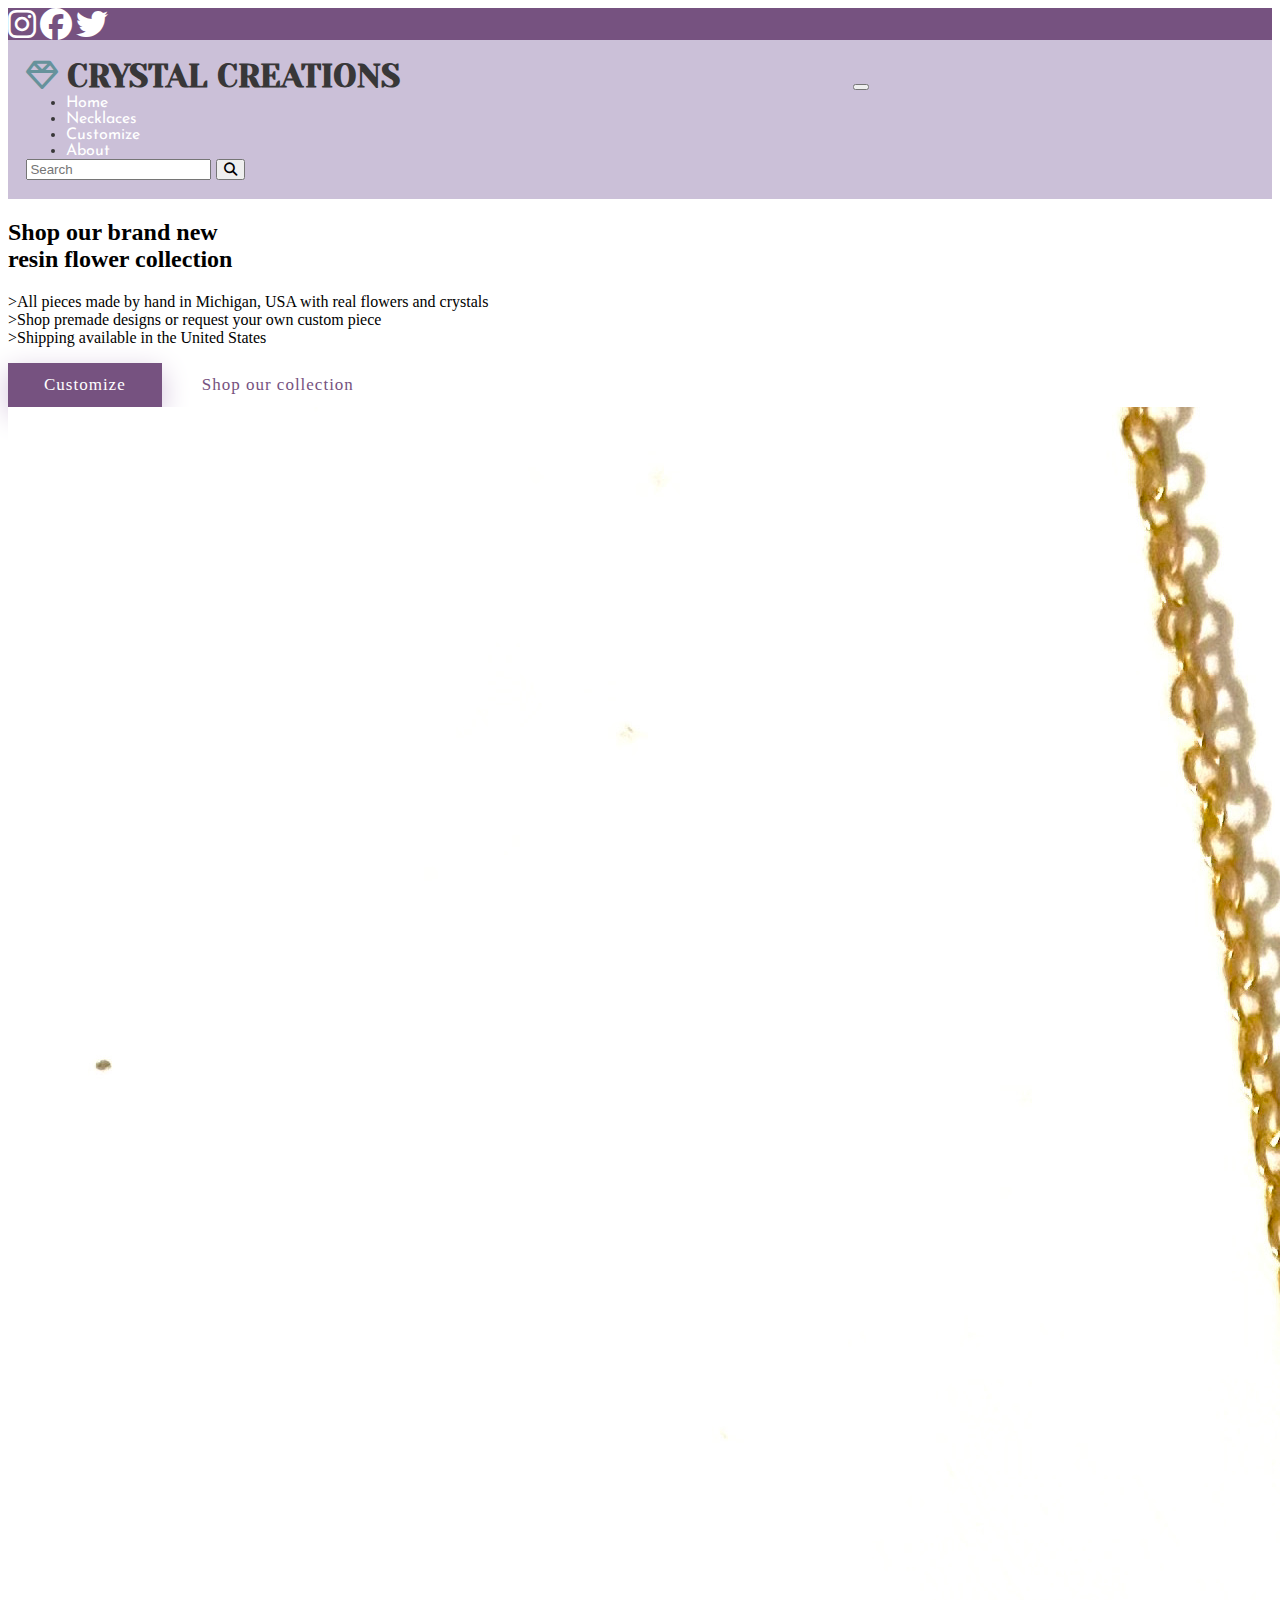
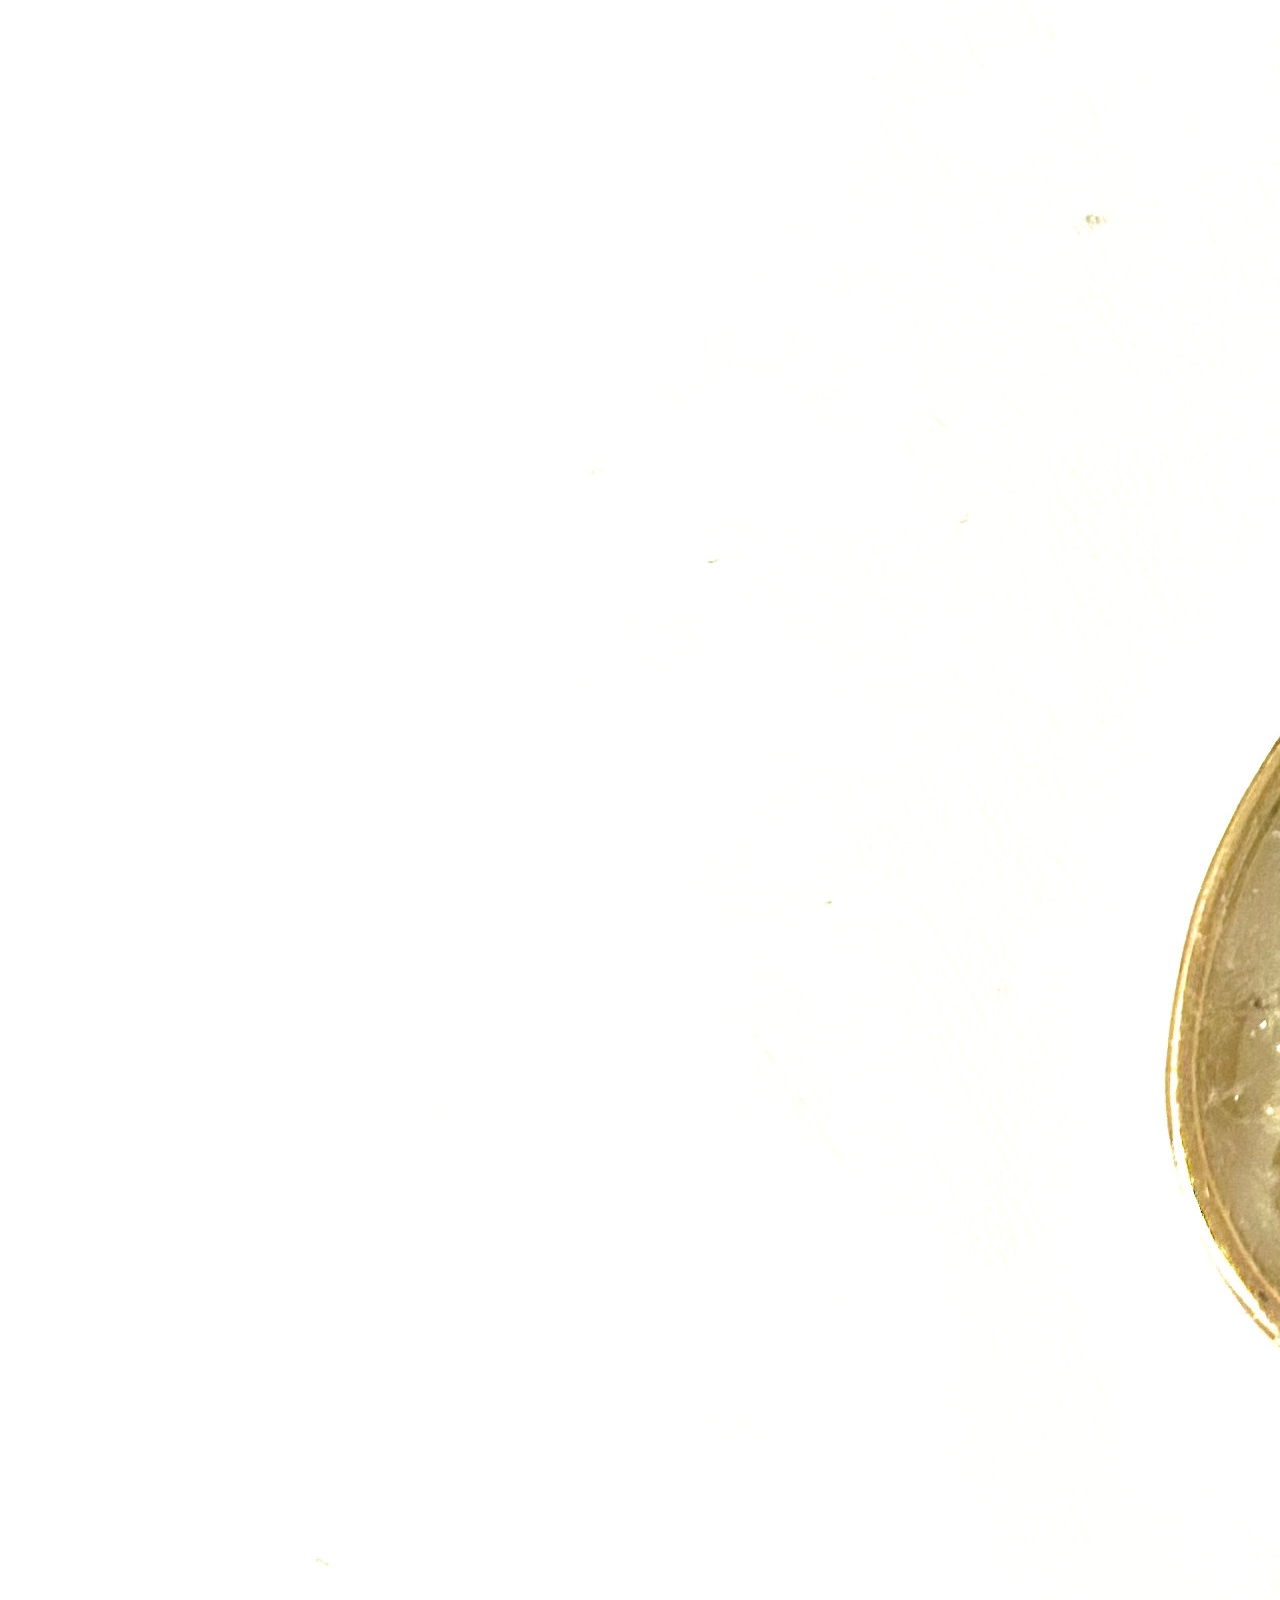
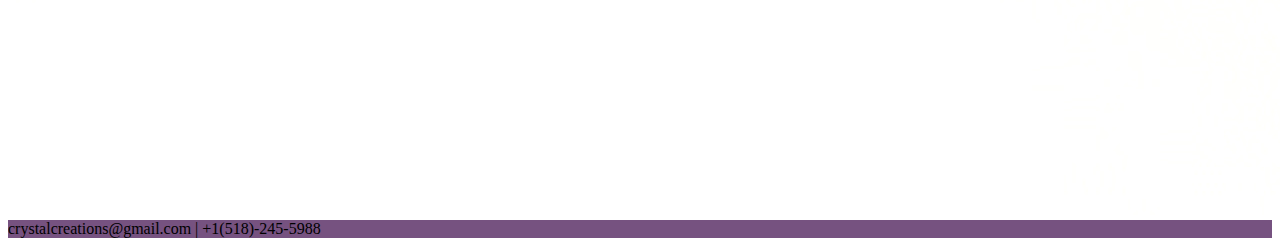
<file: index.html>
<!DOCTYPE HTML>
<html lang="en">

<head>
  <meta charset="utf-8">
  <meta name="viewport" content="width=device-width, 
       initial-scale-1, shrink-to-fit=no">
  <title>Crystal Creations</title>

  <!-- Google fonts-->
  <link rel="preconnect" href="https://fonts.googleapis.com">
  <link rel="preconnect" href="https://fonts.gstatic.com" crossorigin>
  <link href="https://fonts.googleapis.com/css2?family=Josefin+Sans&family=Yeseva+One&display=swap" rel="stylesheet">

  <!-- Font Awesome -->
  <link href="https://cdnjs.cloudflare.com/ajax/libs/font-awesome/6.1.1/css/all.min.css" rel="stylesheet">

  <!-- Custom font-->
  <link rel="preconnect" href="https://fonts.googleapis.com">
  <link rel="preconnect" href="https://fonts.gstatic.com" crossorigin>
  <link href="https://fonts.googleapis.com/css2?family=Nanum+Gothic&display=swap" rel="stylesheet">

  <!-- CSS only -->
  <link href="https://cdn.jsdelivr.net/npm/bootstrap@5.2.2/dist/css/bootstrap.min.css" rel="stylesheet"
    integrity="sha384-Zenh87qX5JnK2Jl0vWa8Ck2rdkQ2Bzep5IDxbcnCeuOxjzrPF/et3URy9Bv1WTRi" crossorigin="anonymous">

  <link rel="stylesheet" href="css/styles.css">

  <!-- JavaScript Bundle with Popper -->
  <script src="https://cdn.jsdelivr.net/npm/bootstrap@5.2.2/dist/js/bootstrap.bundle.min.js"
    integrity="sha384-OERcA2EqjJCMA+/3y+gxIOqMEjwtxJY7qPCqsdltbNJuaOe923+mo//f6V8Qbsw3" crossorigin="anonymous">
  </script>
</head>

<body>

  <!-- Top Bar with social media icons  -->
  <div class="topbar p-3 mb-2 bg-primary text-white d-flex justify-content-end">
    <a href="https://www.instagram.com/"> <i class="fa-brands fa-2x fa-instagram color-white"></i> </a>
    <a href="https://www.facebook.com/"> <i class="fa-brands fa-2x fa-facebook ms-2"></i> </a>
    <a href="https://twitter.com/"> <i class="fa-brands fa-2x fa-twitter ms-2 me-3"></i></div> </a>

  <!-- Nav Bar -->
  <nav class="navbar navbar-expand-xl navbar-light">
    <div class="container-fluid">
      <a class="navbar-brand" href="index.html"><i class="fa-regular fa-1.6x fa-gem"></i> CRYSTAL CREATIONS</a>
      <button class="navbar-toggler" type="button" data-bs-toggle="collapse" data-bs-target="#navbarTogglerDemo2"
        aria-controls="navbarTogglerDemo2" aria-expanded="false" aria-label="Toggle navigation">
        <span class="navbar-toggler-icon"></span>
      </button>
      <div class="collapse navbar-collapse show" id="navbarTogglerDemo2">
        <ul class="navbar-nav me-auto mb-2 mb-xl-0">
          <li class="nav-item">
            <a class="nav-link active" aria-current="page" href="index.html">Home</a>
          </li>
          <li class="nav-item">
            <a class="nav-link" href="necklaces.html">Necklaces</a>
          </li>
          <li class="nav-item">
            <a class="nav-link" href="customize.html">Customize</a>
          </li>
          <li class="nav-item">
            <a class="nav-link" href="about.html">About</a>
          </li>
        </ul>
        <form class="d-flex">
          <input class="form-control me-2" type="search" placeholder="Search" aria-label="Search">
          <button class="btn btn-outline-success"> <i type="submit"><i
                class="fa-solid fa-magnifying-glass"></i></i></button>
        </form>
      </div>
    </div>
  </nav>

  <!-- Body text and description and image -->
  <section id="hero" class="hero d-flex align-items-center section-bg">
    <div class="container">
      <div class="row justify-content-between gy-5">
        <div
          class="col-lg-5 order-2 order-lg-1 d-flex flex-column justify-content-center align-items-center align-items-lg-start text-center text-lg-start">
          <h2 >Shop our brand new<br>resin flower collection</h2>
          <p >>All pieces made by hand in Michigan, USA with real flowers and
            crystals<br>>Shop premade designs or request your own custom piece<br>>Shipping available
            in the United States</p>
          <div class="d-flex" >
            <a href="customize.html" class="btn-customize">Customize</a>
            <a href="necklaces.html" class="btn-shop">Shop our collection</a>
          </div>
        </div>
        <div class="col-lg-5 order-1 order-lg-2 text-center text-lg-start">
          <img src="img/daisy.jpeg" class="img-fluid" alt="Daisy Necklace">
        </div>
      </div>
    </div>
  </section>

  <!-- Footer  -->
  <div class="topbar p-3 mb-2 mt-3 bg-primary text-white d-flex justify-content-center">crystalcreations@gmail.com |
    +1(518)-245-5988</div>

</body>
</html>
</file>
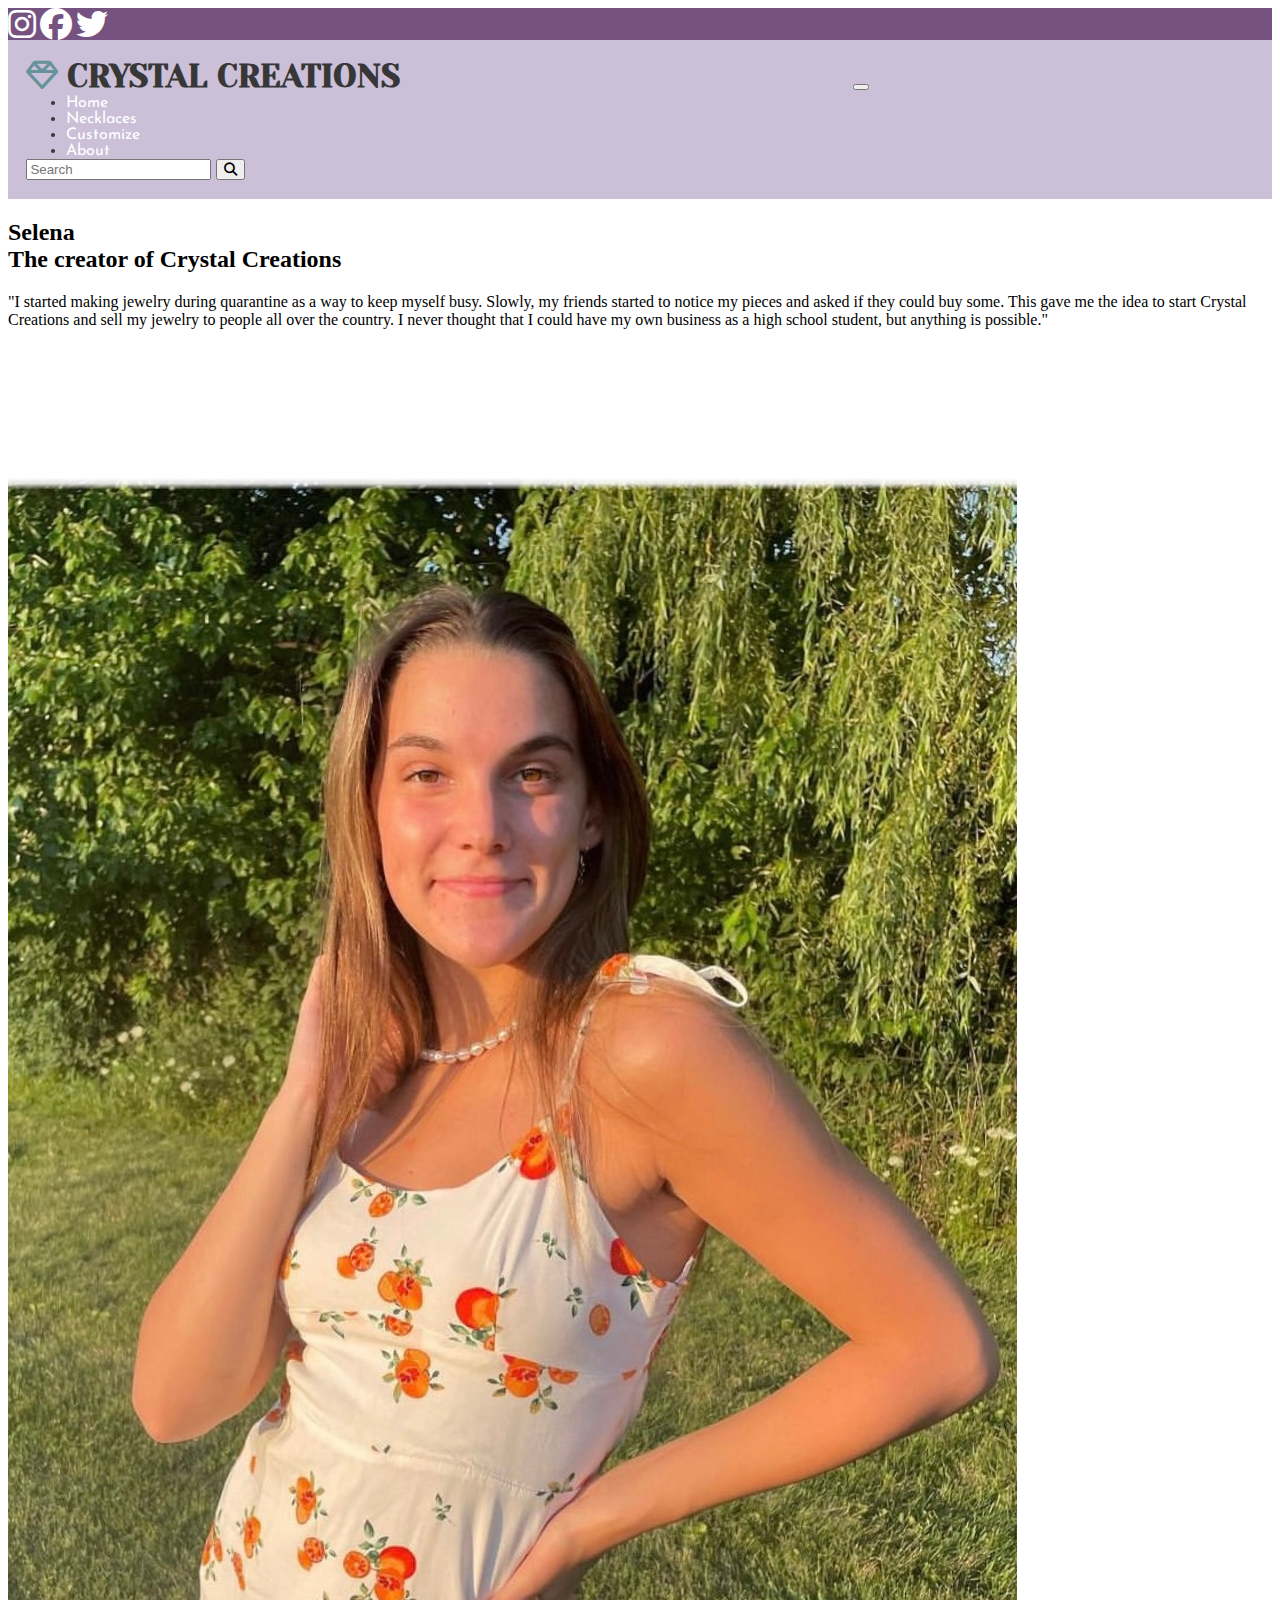
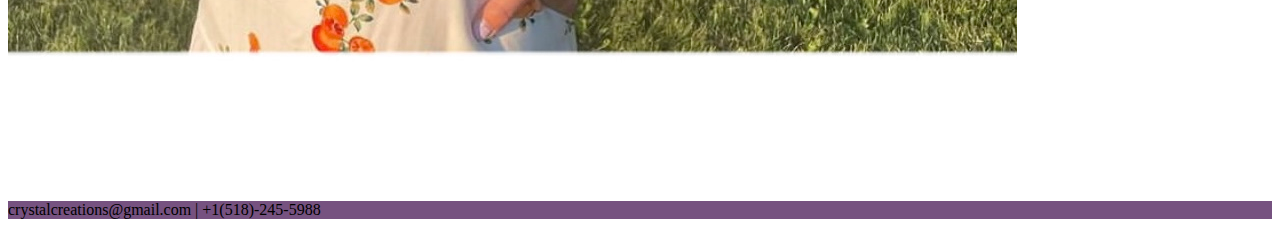
<file: about.html>
<!DOCTYPE HTML>
<html lang="en">

<head>
  <meta charset="utf-8">
  <meta name="viewport" content="width=device-width, 
       initial-scale-1, shrink-to-fit=no">
  <title>About</title>

   <!-- Google fonts-->
   <link rel="preconnect" href="https://fonts.googleapis.com">
   <link rel="preconnect" href="https://fonts.gstatic.com" crossorigin>
   <link href="https://fonts.googleapis.com/css2?family=Josefin+Sans&family=Yeseva+One&display=swap" rel="stylesheet">

  <!-- Font Awesome -->
  <link href="https://cdnjs.cloudflare.com/ajax/libs/font-awesome/6.1.1/css/all.min.css" rel="stylesheet">

  <!-- Custom font-->
  <link rel="preconnect" href="https://fonts.googleapis.com">
  <link rel="preconnect" href="https://fonts.gstatic.com" crossorigin>
  <link href="https://fonts.googleapis.com/css2?family=Nanum+Gothic&display=swap" rel="stylesheet">

  <!-- CSS only -->
  <link href="https://cdn.jsdelivr.net/npm/bootstrap@5.2.2/dist/css/bootstrap.min.css" rel="stylesheet"
    integrity="sha384-Zenh87qX5JnK2Jl0vWa8Ck2rdkQ2Bzep5IDxbcnCeuOxjzrPF/et3URy9Bv1WTRi" crossorigin="anonymous">

  <link rel="stylesheet" href="css/styles.css">

  <!-- JavaScript Bundle with Popper -->
  <script src="https://cdn.jsdelivr.net/npm/bootstrap@5.2.2/dist/js/bootstrap.bundle.min.js"
    integrity="sha384-OERcA2EqjJCMA+/3y+gxIOqMEjwtxJY7qPCqsdltbNJuaOe923+mo//f6V8Qbsw3" crossorigin="anonymous">
  </script>
</head>

<body>
  <!-- Top Bar with social media icons  -->
  <div class="topbar p-3 mb-2 bg-primary text-white d-flex justify-content-end">
    <a href="https://www.instagram.com/"> <i class="fa-brands fa-2x fa-instagram color-white"></i> </a>
    <a href="https://www.facebook.com/"> <i class="fa-brands fa-2x fa-facebook ms-2"></i> </a>
    <a href="https://twitter.com/"> <i class="fa-brands fa-2x fa-twitter ms-2 me-3"></i></div> </a>

  <!-- Nav Bar -->
  <nav class="navbar navbar-expand-xl navbar-light">
    <div class="container-fluid">
      <a class="navbar-brand" href="index.html"><i class="fa-regular fa-1.6x fa-gem"></i> CRYSTAL CREATIONS</a>
      <button class="navbar-toggler" type="button" data-bs-toggle="collapse" data-bs-target="#navbarTogglerDemo2"
        aria-controls="navbarTogglerDemo2" aria-expanded="false" aria-label="Toggle navigation">
        <span class="navbar-toggler-icon"></span>
      </button>
      <div class="collapse navbar-collapse show" id="navbarTogglerDemo2">
        <ul class="navbar-nav me-auto mb-2 mb-xl-0">
          <li class="nav-item">
            <a class="nav-link" aria-current="page" href="index.html">Home</a>
          </li>
          <li class="nav-item">
            <a class="nav-link" href="necklaces.html">Necklaces</a>
          </li>
          <li class="nav-item">
            <a class="nav-link" href="customize.html">Customize</a>
          </li>
          <li class="nav-item">
            <a class="nav-link active" href="about.html">About</a>
          </li>
        </ul>
        <form class="d-flex">
          <input class="form-control me-2" type="search" placeholder="Search" aria-label="Search">
          <button class="btn btn-outline-success"> <i type="submit"><i
                class="fa-solid fa-magnifying-glass"></i></i></button>
        </form>
      </div>
    </div>
  </nav>

  <!-- Body text and description and image -->
  <section id="hero" class="hero d-flex align-items-center section-bg">
    <div class="container">
      <div class="row justify-content-between gy-5">
        <div
          class="col-lg-5 order-2 order-lg-1 d-flex flex-column justify-content-center align-items-center align-items-lg-start text-center text-lg-start">
          <h2>Selena<br>The creator of Crystal Creations</h2>
          <p>"I started making jewelry during quarantine
            as a way to keep myself busy. Slowly, my friends started to notice my pieces and asked
            if they could buy some. This gave me the idea to start Crystal Creations and sell
            my jewelry to people all over the country. I never thought that I could
            have my own business as a high school student, but anything is possible."
          </p>
          <div class="col-lg-5 order-1 order-lg-2 text-center text-lg-start">

          </div>
        </div>
        <div class="col-lg-5 order-1 order-lg-2 text-center text-lg-start">
          <img src="img/selena.jpg" class="img-fluid" alt="Selena">
        </div>
      </div>
    </div>
  </section>

  <!-- Footer  -->
  <div class="topbar mt-3 p-3 mb-2 bg-primary text-white d-flex justify-content-center">crystalcreations@gmail.com |
    +1(518)-245-5988</div>


</body>

</html>
</file>
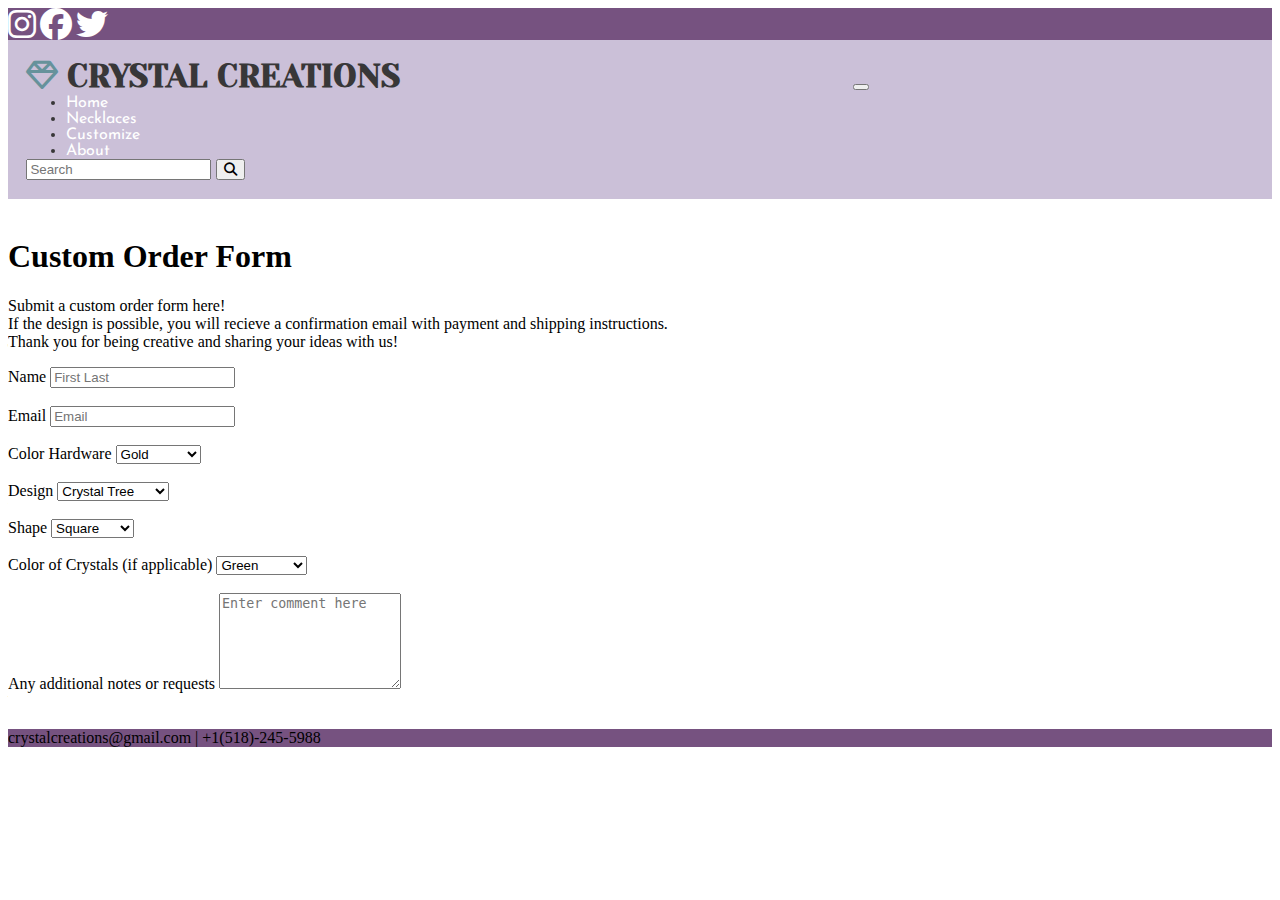
<file: customize.html>
<!DOCTYPE HTML>
<html lang="en">

<head>
  <meta charset="utf-8">
  <meta name="viewport" content="width=device-width, 
       initial-scale-1, shrink-to-fit=no">
  <title>Customize</title>
   <!-- Google fonts-->
   <link rel="preconnect" href="https://fonts.googleapis.com">
   <link rel="preconnect" href="https://fonts.gstatic.com" crossorigin>
   <link href="https://fonts.googleapis.com/css2?family=Josefin+Sans&family=Yeseva+One&display=swap" rel="stylesheet">

  <!-- Font Awesome -->
  <link href="https://cdnjs.cloudflare.com/ajax/libs/font-awesome/6.1.1/css/all.min.css" rel="stylesheet">

  <!-- Custom font-->
  <link rel="preconnect" href="https://fonts.googleapis.com">
  <link rel="preconnect" href="https://fonts.gstatic.com" crossorigin>
  <link href="https://fonts.googleapis.com/css2?family=Nanum+Gothic&display=swap" rel="stylesheet">

  <!-- CSS only -->
  <link href="https://cdn.jsdelivr.net/npm/bootstrap@5.2.2/dist/css/bootstrap.min.css" rel="stylesheet"
    integrity="sha384-Zenh87qX5JnK2Jl0vWa8Ck2rdkQ2Bzep5IDxbcnCeuOxjzrPF/et3URy9Bv1WTRi" crossorigin="anonymous">

  <link rel="stylesheet" href="css/styles.css">

  <!-- JavaScript Bundle with Popper -->
  <script src="https://cdn.jsdelivr.net/npm/bootstrap@5.2.2/dist/js/bootstrap.bundle.min.js"
    integrity="sha384-OERcA2EqjJCMA+/3y+gxIOqMEjwtxJY7qPCqsdltbNJuaOe923+mo//f6V8Qbsw3" crossorigin="anonymous">
  </script>
</head>

<body>
  <!-- Top Bar with social media icons -->
  <div class="topbar p-3 mb-2 bg-primary text-white d-flex justify-content-end">
    <a href="https://www.instagram.com/"> <i class="fa-brands fa-2x fa-instagram color-white"></i> </a>
    <a href="https://www.facebook.com/"> <i class="fa-brands fa-2x fa-facebook ms-2"></i> </a>
    <a href="https://twitter.com/"> <i class="fa-brands fa-2x fa-twitter ms-2 me-3"></i></div> </a>


  <!-- Nav Bar -->
  <nav class="navbar navbar-expand-xl navbar-light">
    <div class="container-fluid">
      <a class="navbar-brand" href="index.html"><i class="fa-regular fa-1.6x fa-gem"></i> CRYSTAL CREATIONS</a>
      <button class="navbar-toggler" type="button" data-bs-toggle="collapse" data-bs-target="#navbarTogglerDemo2"
        aria-controls="navbarTogglerDemo2" aria-expanded="false" aria-label="Toggle navigation">
        <span class="navbar-toggler-icon"></span>
      </button>
      <div class="collapse navbar-collapse show" id="navbarTogglerDemo2">
        <ul class="navbar-nav me-auto mb-2 mb-xl-0">
          <li class="nav-item">
            <a class="nav-link" aria-current="page" href="index.html">Home</a>
          </li>
          <li class="nav-item">
            <a class="nav-link" href="necklaces.html">Necklaces</a>
          </li>
          <li class="nav-item">
            <a class="nav-link active" href="customize.html">Customize</a>
          </li>
          <li class="nav-item">
            <a class="nav-link" href="about.html">About</a>
          </li>
        </ul>
        <form class="d-flex">
          <input class="form-control me-2" type="search" placeholder="Search" aria-label="Search">
          <button class="btn btn-outline-success"> <i type="submit"><i
                class="fa-solid fa-magnifying-glass"></i></i></button>
        </form>
      </div>
    </div>
  </nav>
  <br>

  <!-- Order Form  -->

  <div class="survey-form col-12 ">
    <div class="container ">


      <h1 class="title text-center" id="title">Custom Order Form</h1>

      <p id="description">Submit a custom order form here! <br>If the design is possible, 
        you will recieve a confirmation email with payment and shipping instructions. <br>Thank
        you for being creative and sharing your ideas with us!
      </p>


      <form id="survey-form">

        <div class="form-group">
          <label id="name-label">Name</label>
          <input type="name" class="form-control" id="name" placeholder="First Last" required>
        </div>
        <br>

        <div class="form-group">
          <label id="email-label">Email</label>
          <input type="email" class="form-control" id="email" placeholder="Email" required>
        </div>
        <br>

        <div class="form-group" id="dropdown">
          <label>Color Hardware</label>
          <select class="form-control">
            <option>Gold</option>
            <option>Silver</option>
            <option>Rose Gold</option>
          </select>
        </div>
        <br>

        <div class="form-group">
          <label>Design</label>
          <select class="form-control">
            <option>Crystal Tree</option>
            <option>Trio of Crystals</option>
            <option>Resin Daisy</option>
            <option>Resin Rose</option>
            <option>One Crystal</option>
          </select>
        </div>
        <br>

        <div class="form-group">
          <label>Shape</label>
          <select class="form-control">
            <option>Square</option>
            <option>Circle</option>
            <option>Teardrop</option>
            <option>Rectangle</option>
            <option>Oval</option>
            <option>Diamond</option>
          </select>
        </div>
        <br>

        <div class="form-group">
          <label>Color of Crystals (if applicable)</label>
          <select class="form-control">
            <option>Green</option>
            <option>Red</option>
            <option>Pink</option>
            <option>White</option>
            <option>Blue</option>
            <option>Yellow</option>
            <option>Purple</option>
            <option>Orange</option>
            <option>No Crystals</option>
          </select>
        </div>

        <br>

        <div class="form-group">
          <label>Any additional notes or requests</label>
          <textarea class="form-control" placeholder="Enter comment here" rows="6"></textarea>
        </div>
        <br>

        <a href="thankyou2.html" class="btn btn-primary">Submit Form</a>

      </form>

    </div>
  </div>
  </div>


  <!-- Footer  -->
  <div class="topbar p-3 mb-2 mt-3 bg-primary text-white d-flex justify-content-center">crystalcreations@gmail.com |
    +1(518)-245-5988</div>

</body>

</html>
</file>
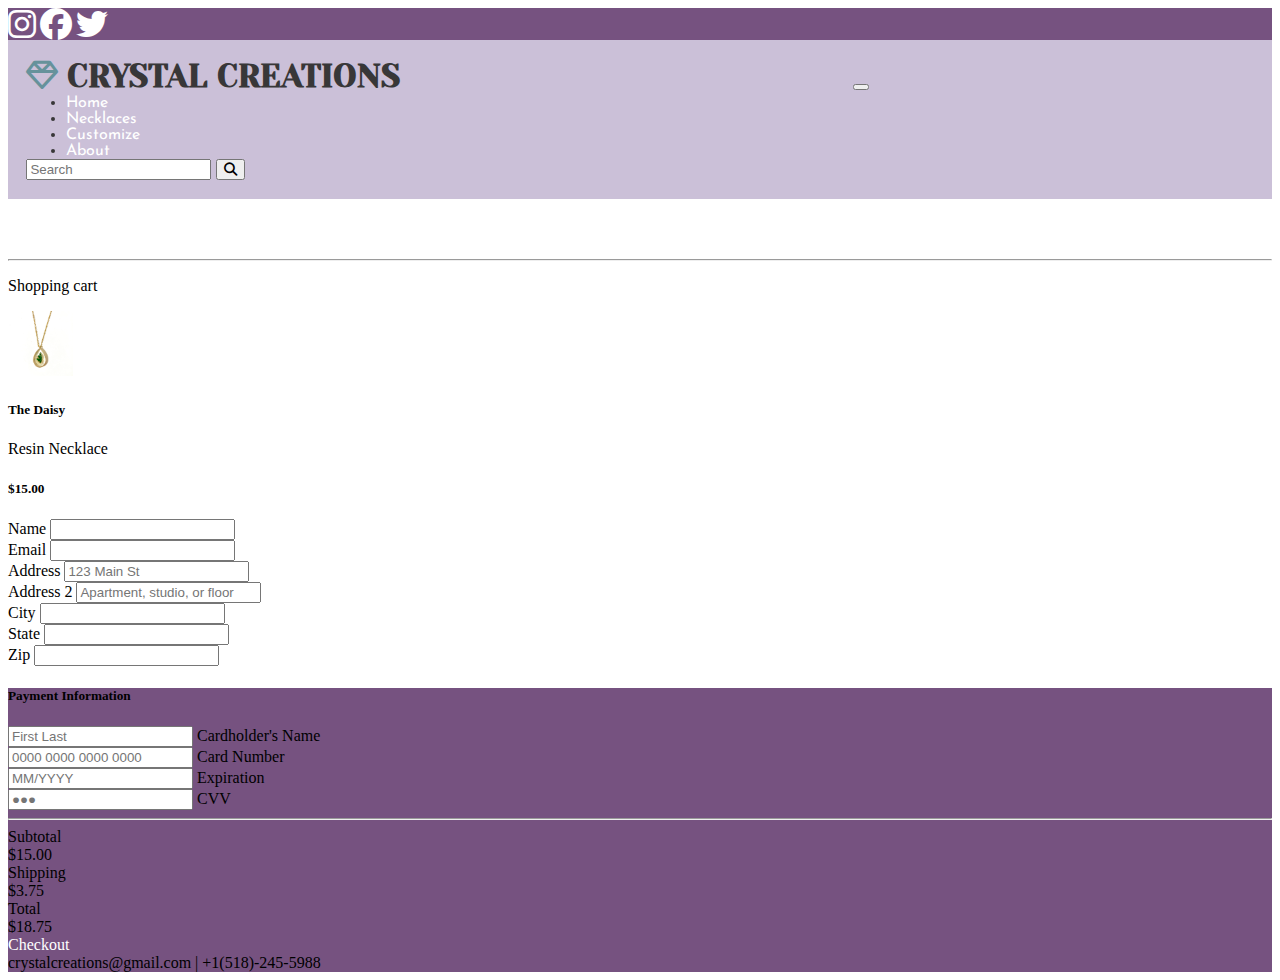
<file: daisypurchase.html>
<!DOCTYPE HTML>
<html lang="en">

<head>
    <meta charset="utf-8">
    <meta name="viewport" content="width=device-width, 
       initial-scale-1, shrink-to-fit=no">
    <title>Purchase</title>

    <!-- Google fonts-->
    <link rel="preconnect" href="https://fonts.googleapis.com">
    <link rel="preconnect" href="https://fonts.gstatic.com" crossorigin>
    <link href="https://fonts.googleapis.com/css2?family=Josefin+Sans&family=Yeseva+One&display=swap" rel="stylesheet">

    <!-- Font Awesome -->
    <link href="https://cdnjs.cloudflare.com/ajax/libs/font-awesome/6.1.1/css/all.min.css" rel="stylesheet">

    <!-- Custom font-->
    <link rel="preconnect" href="https://fonts.googleapis.com">
    <link rel="preconnect" href="https://fonts.gstatic.com" crossorigin>
    <link href="https://fonts.googleapis.com/css2?family=Nanum+Gothic&display=swap" rel="stylesheet">

    <!-- CSS only -->
    <link href="https://cdn.jsdelivr.net/npm/bootstrap@5.2.2/dist/css/bootstrap.min.css" rel="stylesheet"
        integrity="sha384-Zenh87qX5JnK2Jl0vWa8Ck2rdkQ2Bzep5IDxbcnCeuOxjzrPF/et3URy9Bv1WTRi" crossorigin="anonymous">

    <link rel="stylesheet" href="css/styles.css">

    <!-- JavaScript Bundle with Popper -->
    <script src="https://cdn.jsdelivr.net/npm/bootstrap@5.2.2/dist/js/bootstrap.bundle.min.js"
        integrity="sha384-OERcA2EqjJCMA+/3y+gxIOqMEjwtxJY7qPCqsdltbNJuaOe923+mo//f6V8Qbsw3" crossorigin="anonymous">
    </script>
</head>

<body>
    <!-- Top Bar with social media icons  -->
    <div class="topbar p-3 mb-2 bg-primary text-white d-flex justify-content-end">
        <a href="https://www.instagram.com/"> <i class="fa-brands fa-2x fa-instagram color-white"></i> </a>
        <a href="https://www.facebook.com/"> <i class="fa-brands fa-2x fa-facebook ms-2"></i> </a>
        <a href="https://twitter.com/"> <i class="fa-brands fa-2x fa-twitter ms-2 me-3"></i></div> </a>


    <!-- Nav Bar -->
    <nav class="navbar navbar-expand-xl navbar-light">
        <div class="container-fluid">
            <a class="navbar-brand" href="index.html"><i class="fa-regular fa-1.6x fa-gem"></i> CRYSTAL CREATIONS</a>
            <button class="navbar-toggler" type="button" data-bs-toggle="collapse" data-bs-target="#navbarTogglerDemo2"
                aria-controls="navbarTogglerDemo2" aria-expanded="false" aria-label="Toggle navigation">
                <span class="navbar-toggler-icon"></span>
            </button>
            <div class="collapse navbar-collapse show" id="navbarTogglerDemo2">
                <ul class="navbar-nav me-auto mb-2 mb-xl-0">
                    <li class="nav-item">
                        <a class="nav-link " aria-current="page" href="index.html">Home</a>
                    </li>
                    <li class="nav-item">
                        <a class="nav-link active" href="necklaces.html">Necklaces</a>
                    </li>
                    <li class="nav-item">
                        <a class="nav-link" href="customize.html">Customize</a>
                    </li>
                    <li class="nav-item">
                        <a class="nav-link" href="about.html">About</a>
                    </li>
                </ul>
                <form class="d-flex">
                    <input class="form-control me-2" type="search" placeholder="Search" aria-label="Search">
                    <button class="btn btn-outline-success"> <i type="submit"><i
                                class="fa-solid fa-magnifying-glass"></i></i></button>
                </form>
            </div>
        </div>
    </nav>

    <section class="h-100 h-custom" style="background-color: white;">
        <div class="container py-5 h-100">
            <div class="row d-flex justify-content-center align-items-center h-100">
                <div class="col">
                    <div class="card">
                        <div class="card-body p-4">
                            <div class="row">
                                <div class="col-lg-7">
                                    <h5 class="mb-3"><a href="necklaces.html" class="text-body"><i
                                                class="fas fa-long-arrow-alt-left me-2"></i>Back</a></h5>
                                    <hr>
                                    <div class="d-flex justify-content-between align-items-center mb-4">
                                        <div>
                                            <p class="mb-1">Shopping cart</p>
                                        </div>
                                        <div>

                                        </div>
                                    </div>
                                    <div class="card mb-3">
                                        <div class="card-body">
                                            <div class="d-flex justify-content-between">
                                                <div class="d-flex flex-row align-items-center">
                                                    <div>
                                                        <img src="img/daisy.jpeg" class="img-fluid rounded-3"
                                                            alt="Necklace" style="width: 65px;">
                                                    </div>
                                                    <div class="ms-3">
                                                        <h5>The Daisy</h5>
                                                        <p class="small mb-0">Resin Necklace</p>
                                                    </div>
                                                </div>
                                                <div class="d-flex flex-row align-items-center">
                                                    <div style="width: 50px;">

                                                    </div>
                                                    <div style="width: 80px;">
                                                        <h5 class="mb-0">$15.00</h5>
                                                    </div>
                                                </div>
                                            </div>
                                        </div>
                                    </div>
                                    <div class="card border-0 mb-3 mb-lg-0">
                                        <form class="row g-3">
                                            <div class="col-md-6">
                                                <label for="inputEmail4" class="form-label">Name</label>
                                                <input type="name" class="form-control" id="inputname">
                                            </div>
                                            <div class="col-md-6">
                                                <label for="inputPassword4" class="form-label">Email</label>
                                                <input type="email" class="form-control" id="inputemail">
                                            </div>
                                            <div class="col-12">
                                                <label for="inputAddress" class="form-label">Address</label>
                                                <input type="text" class="form-control" id="inputAddress"
                                                    placeholder="123 Main St">
                                            </div>
                                            <div class="col-12">
                                                <label for="inputAddress2" class="form-label">Address 2</label>
                                                <input type="text" class="form-control" id="inputAddress2"
                                                    placeholder="Apartment, studio, or floor">
                                            </div>
                                            <div class="col-md-6">
                                                <label for="inputCity" class="form-label">City</label>
                                                <input type="text" class="form-control" id="inputCity">
                                            </div>
                                            <div class="col-md-4">
                                                <label for="inputState" class="form-label">State</label>
                                                <input type="text" class="form-control" id="inputstate">
                                            </div>
                                            <div class="col-md-2">
                                                <label for="inputZip" class="form-label">Zip</label>
                                                <input type="text" class="form-control" id="inputZip">
                                            </div>

                                        </form>
                                    </div>

                                </div>
                                <div class="col-lg-5">

                                    <div class="card bg-primary text-white rounded-3">
                                        <div class="card-body">
                                            <div class="d-flex justify-content-between align-items-center mb-4">
                                                <h5 class="mb-0">Payment Information</h5>

                                            </div>

                                            <form class="mt-4">
                                                <div class="form-outline form-white mb-4">
                                                    <input type="text" 
                                                        class="form-control form-control-lg" 
                                                        placeholder="First Last" >
                                                    <label class="form-label" for="typeName">Cardholder's Name</label>
                                                </div>

                                                <div class="form-outline form-white mb-4">
                                                    <input type="text" 
                                                        class="form-control form-control-lg" 
                                                        placeholder="0000 0000 0000 0000">
                                                    <label class="form-label" for="typeText">Card Number</label>
                                                </div>

                                                <div class="row mb-4">
                                                    <div class="col-md-6">
                                                        <div class="form-outline form-white">
                                                            <input type="text" 
                                                                class="form-control form-control-lg"
                                                                placeholder="MM/YYYY" >
                                                            <label class="form-label" for="typeExp">Expiration</label>
                                                        </div>
                                                    </div>
                                                    <div class="col-md-6">
                                                        <div class="form-outline form-white">
                                                            <input type="password" 
                                                                class="form-control form-control-lg"
                                                                placeholder="&#9679;&#9679;&#9679;" >
                                                            <label class="form-label" for="typeText">CVV</label>
                                                        </div>
                                                    </div>
                                                </div>

                                            </form>

                                            <hr class="my-4">

                                            <div class="d-flex justify-content-between">
                                                <p class="mb-2">Subtotal</p>
                                                <p class="mb-2">$15.00</p>
                                            </div>

                                            <div class="d-flex justify-content-between">
                                                <p class="mb-2">Shipping</p>
                                                <p class="mb-2">$3.75</p>
                                            </div>

                                            <div class="d-flex justify-content-between mb-4">
                                                <p class="mb-2">Total</p>
                                                <p class="mb-2">$18.75</p>
                                            </div>

                                            <a href="thankyou.html" class="btn btn-primary">Checkout</a>
                                        </div>
                                    </div>

                                </div>

                            </div>

                        </div>
                    </div>
                </div>
            </div>
        </div>
    </section>
    <!-- Footer  -->
    <div class="topbar p-3 mb-2 mt-3 bg-primary text-white d-flex justify-content-center">crystalcreations@gmail.com |
        +1(518)-245-5988</div>


</body>

</html>
</file>
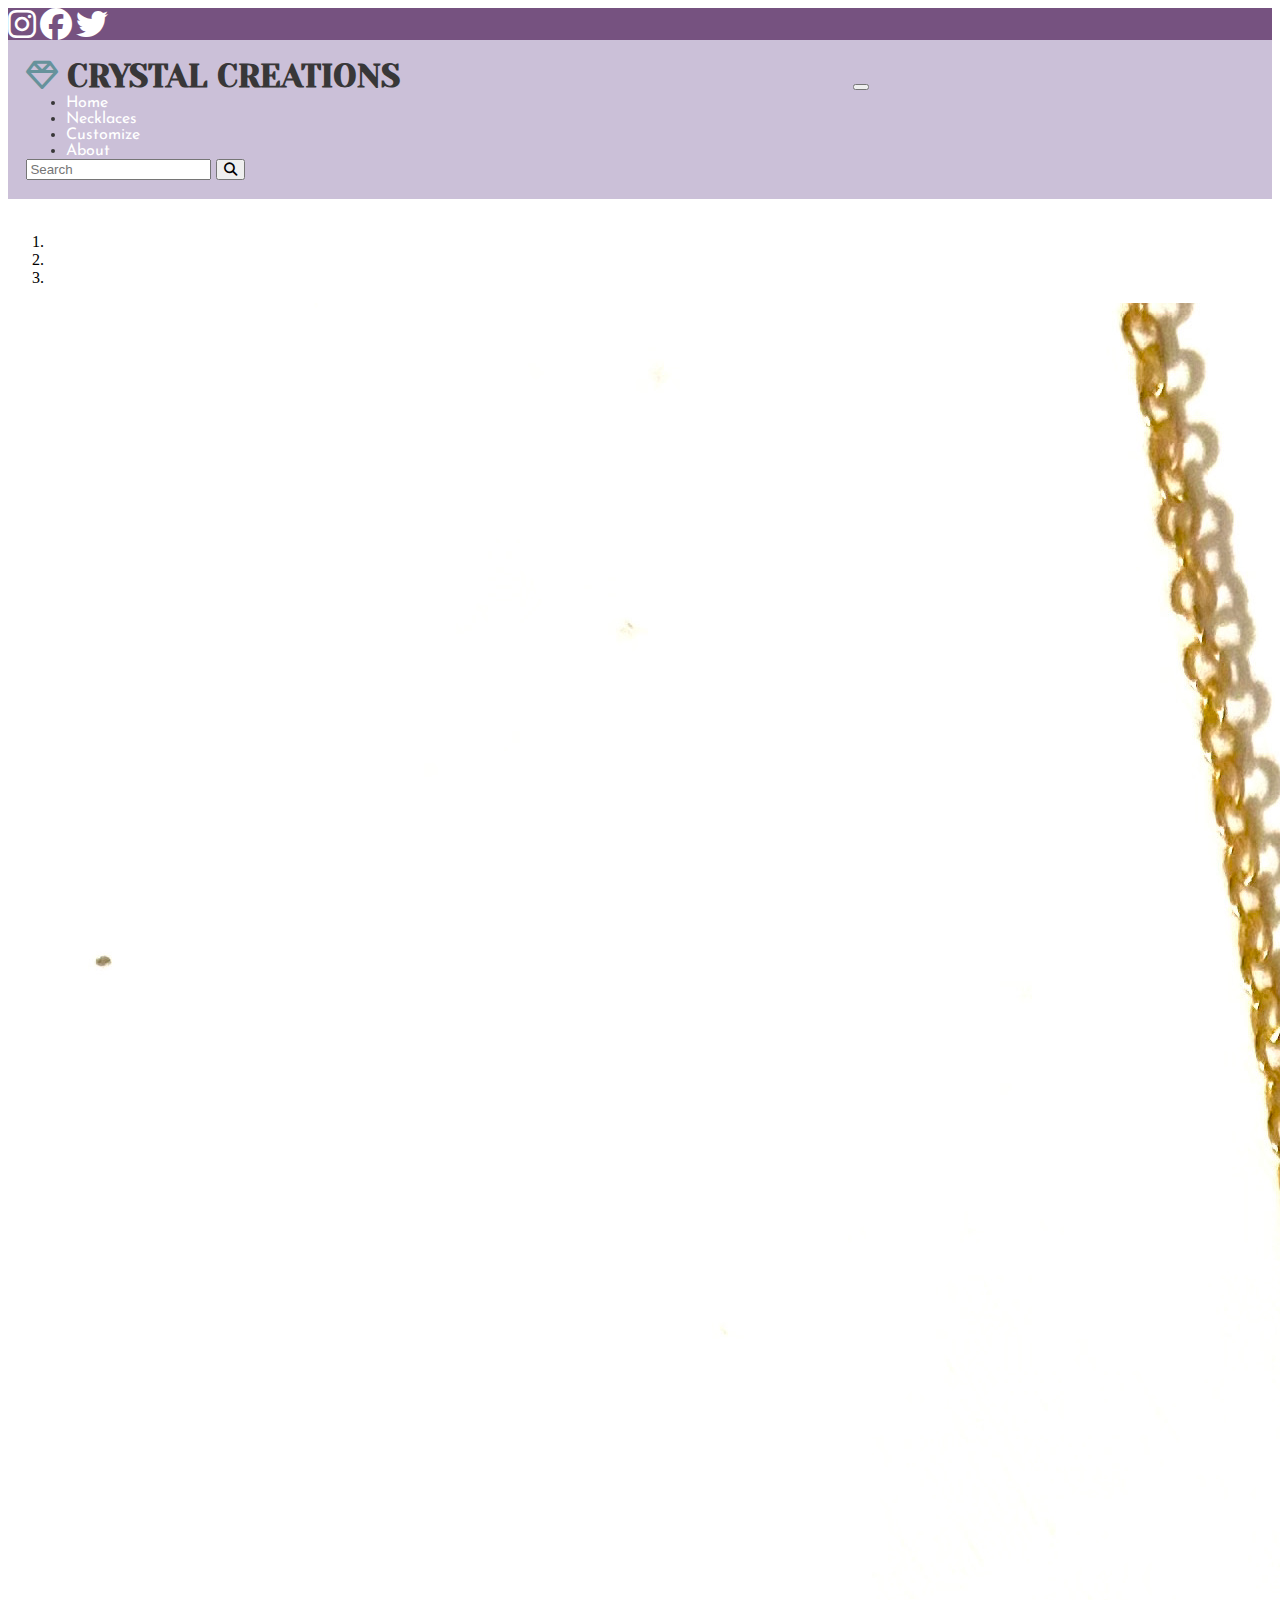
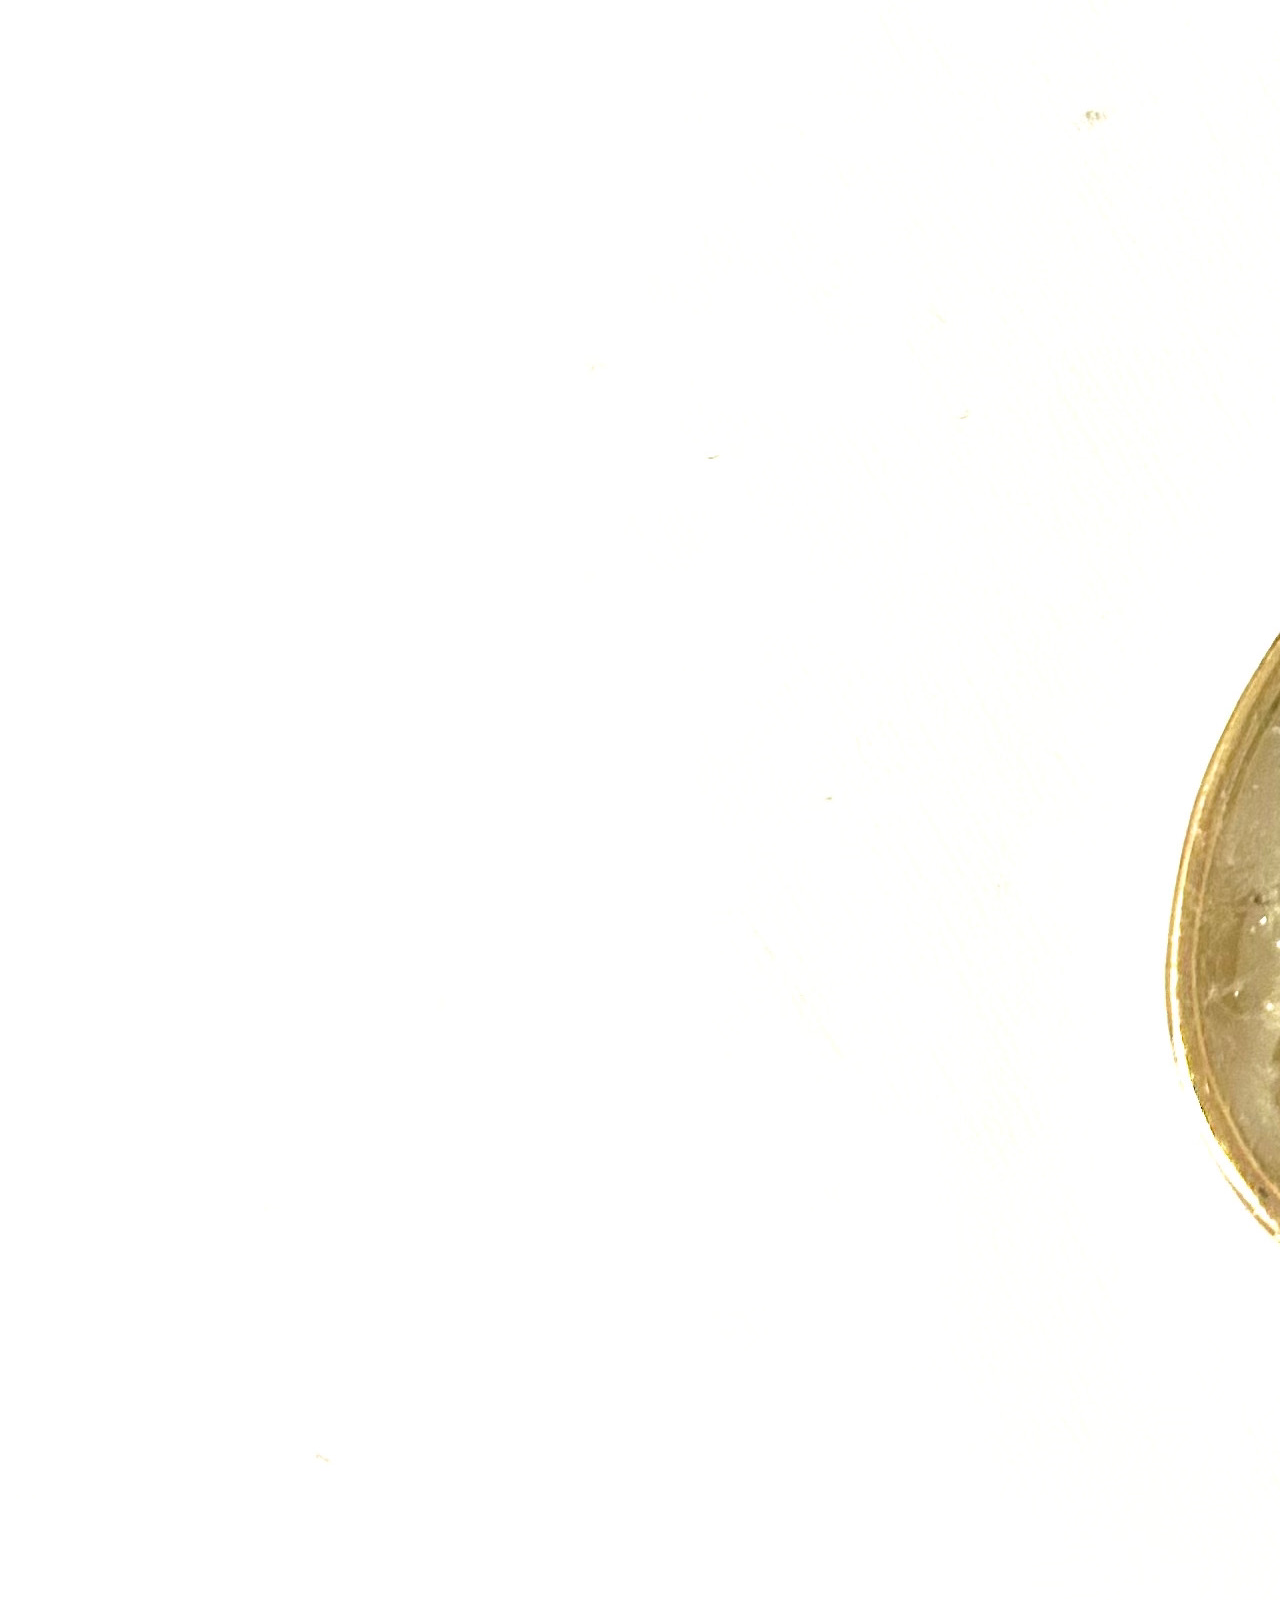
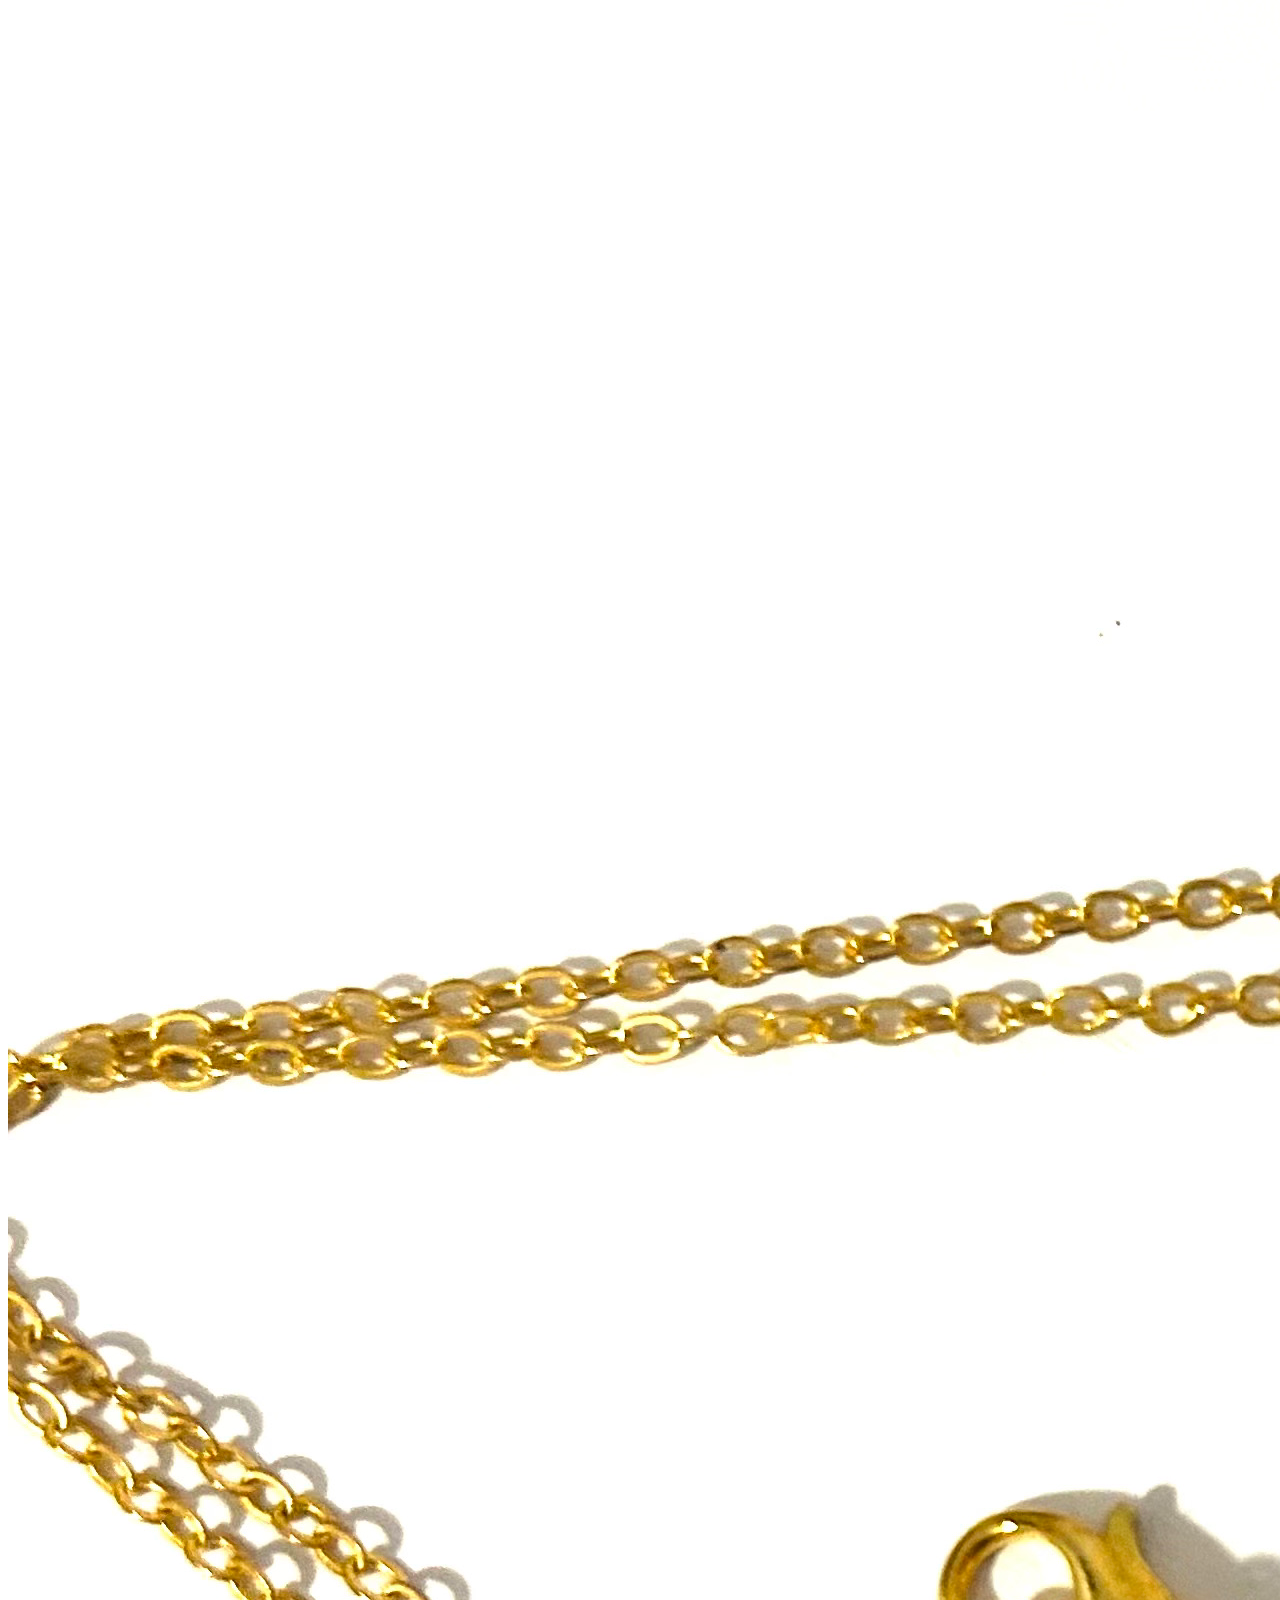
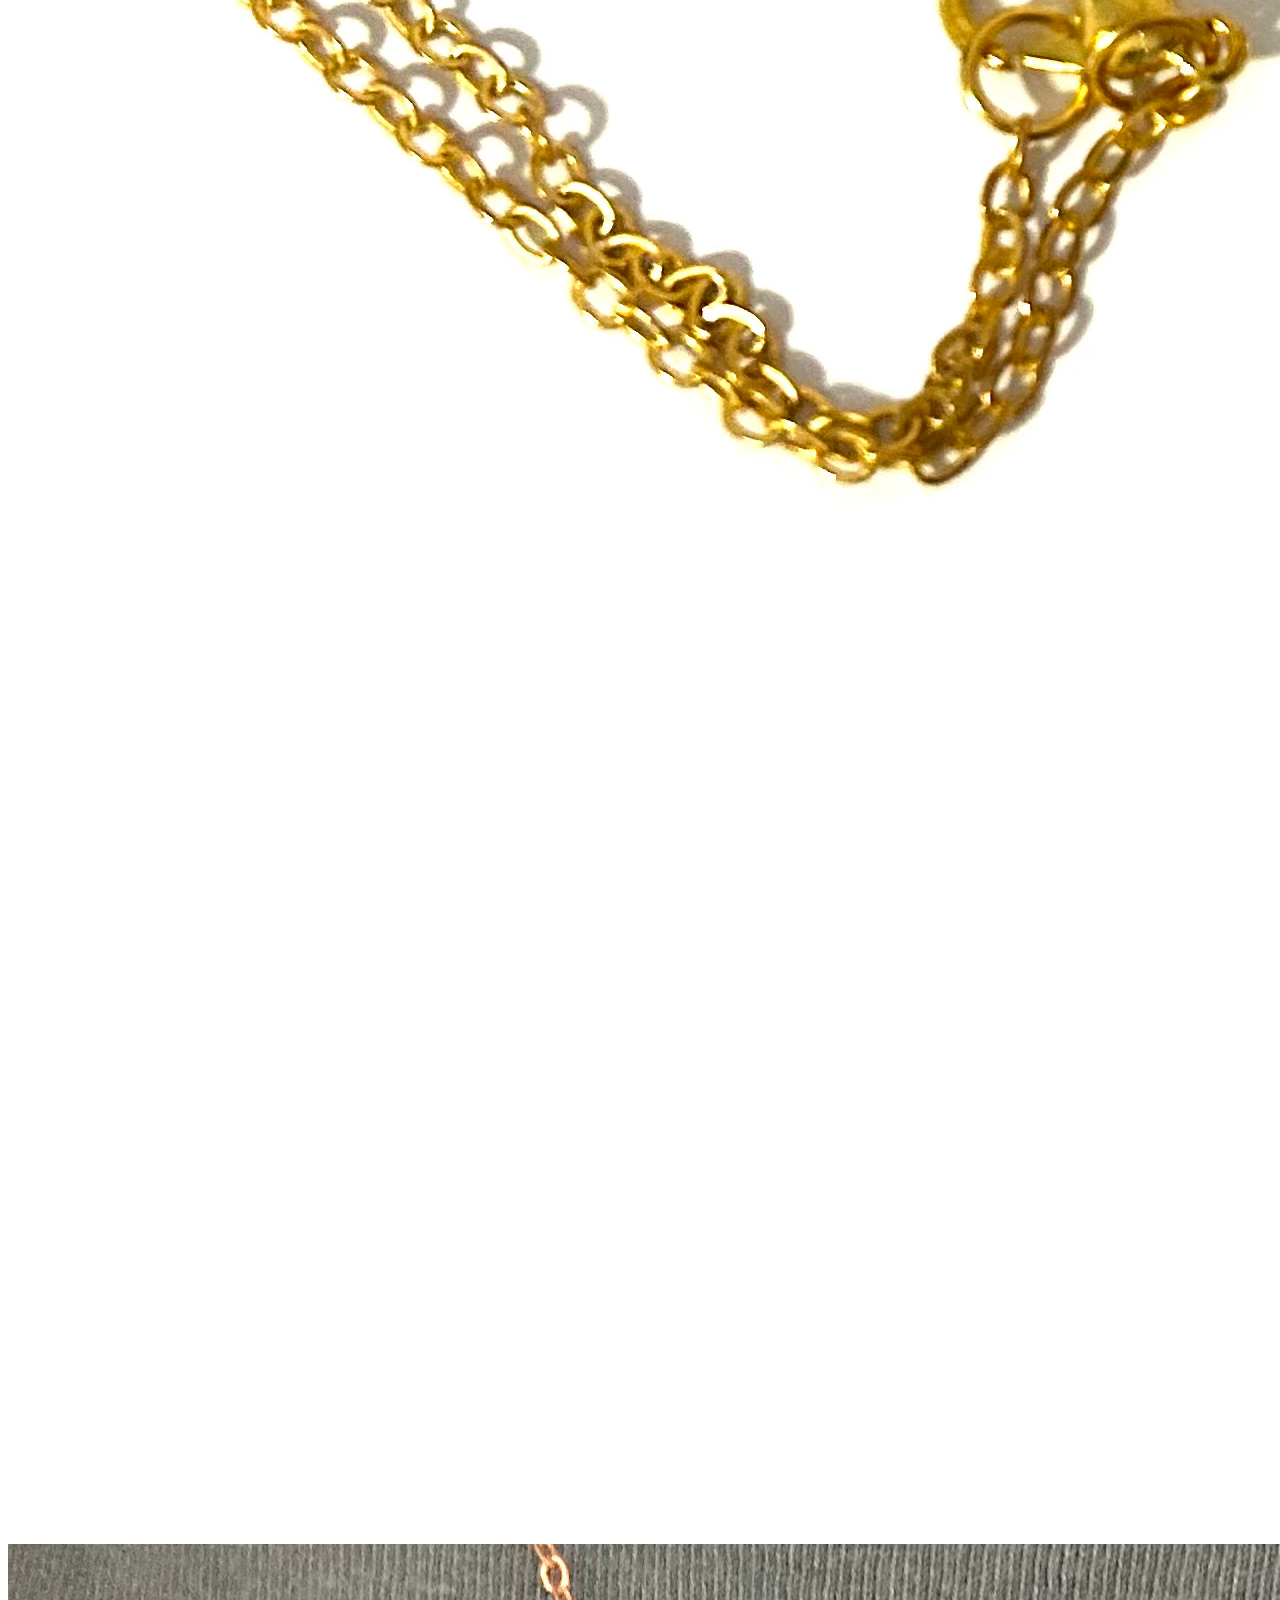
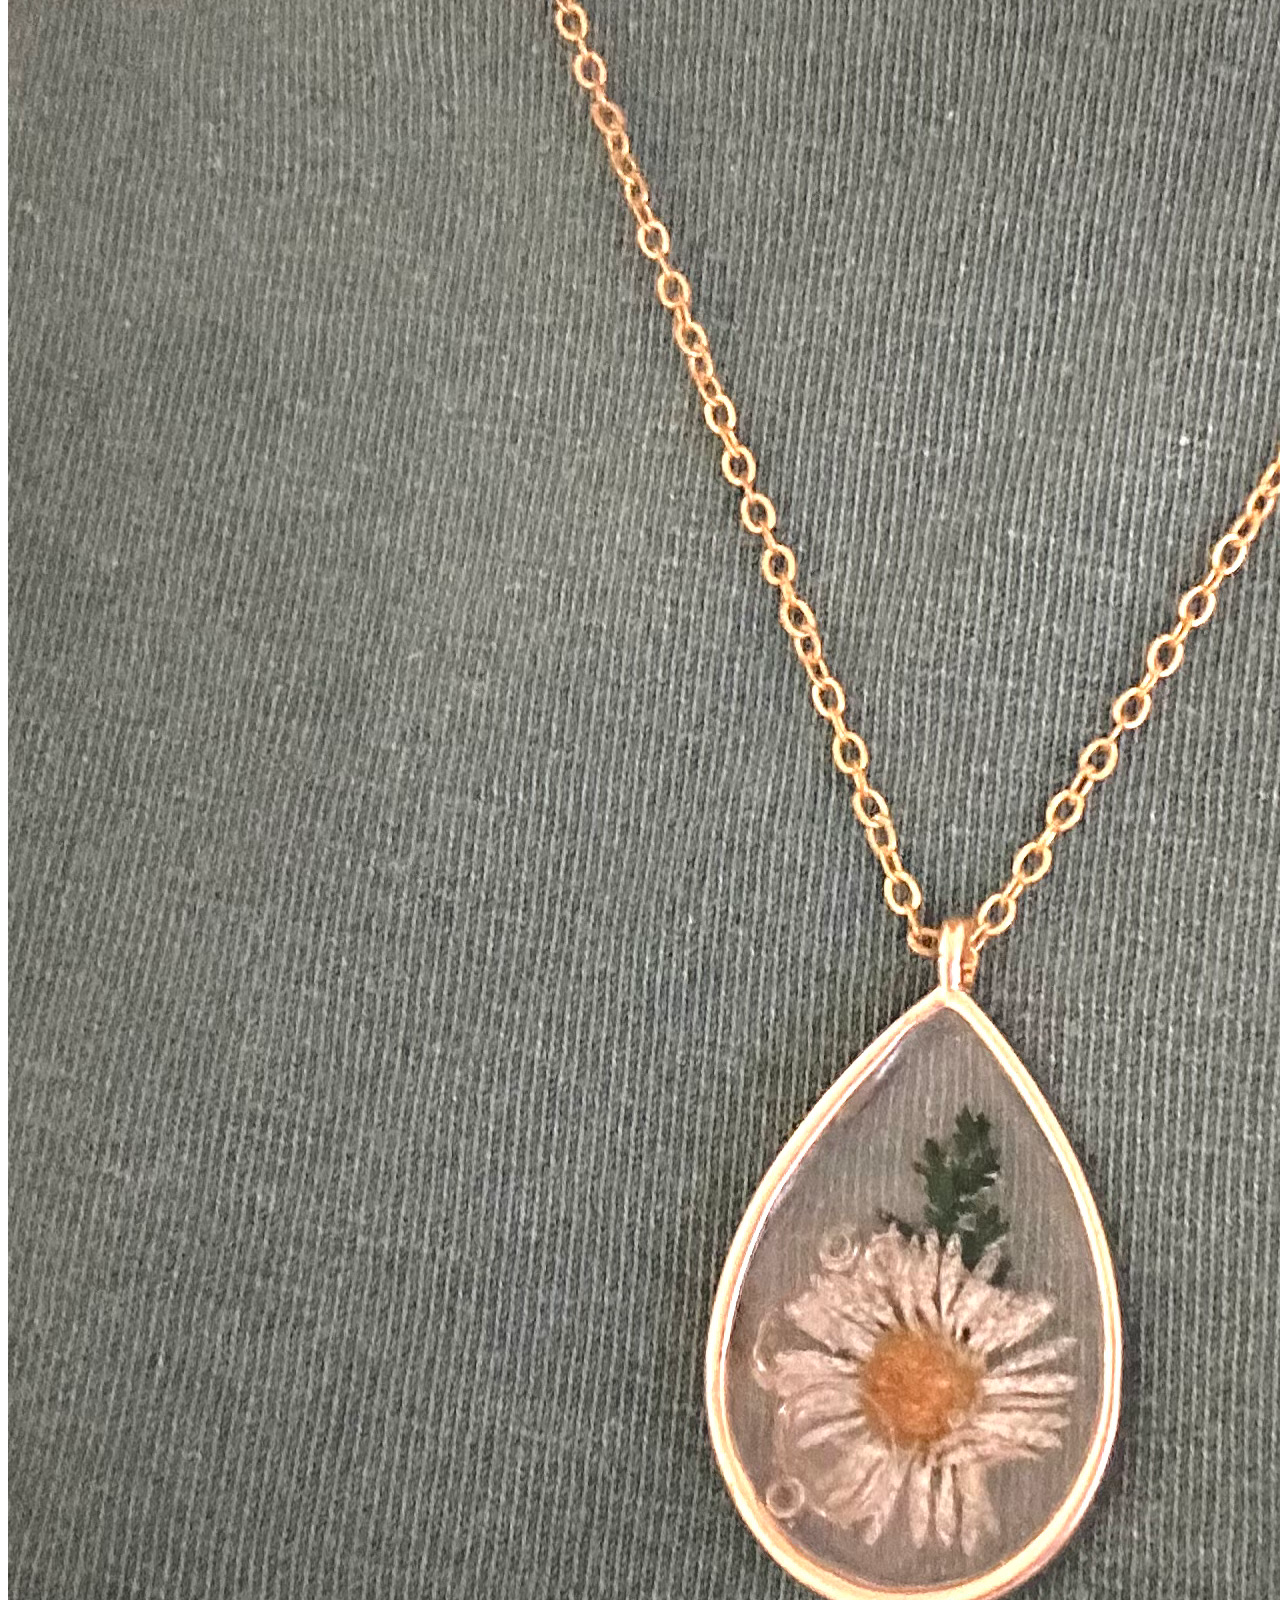
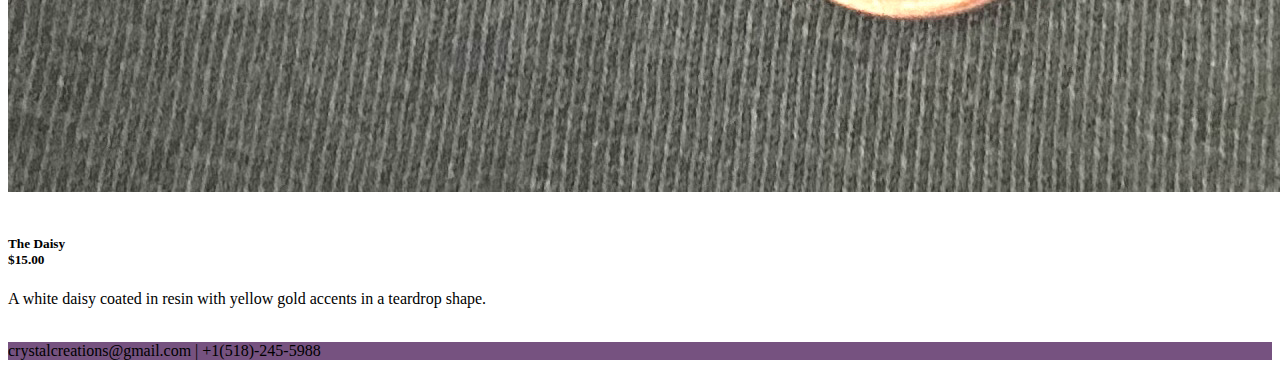
<file: daisyview.html>
<!DOCTYPE HTML>
<html lang="en">

<head>
  <meta charset="utf-8">
  <meta name="viewport" content="width=device-width, 
       initial-scale-1, shrink-to-fit=no">
  <title>The Daisy</title>

  <!-- Google fonts-->
  <link rel="preconnect" href="https://fonts.googleapis.com">
  <link rel="preconnect" href="https://fonts.gstatic.com" crossorigin>
  <link href="https://fonts.googleapis.com/css2?family=Josefin+Sans&family=Yeseva+One&display=swap" rel="stylesheet">

  <!-- Font Awesome -->
  <link href="https://cdnjs.cloudflare.com/ajax/libs/font-awesome/6.1.1/css/all.min.css" rel="stylesheet">

  <!-- Custom font-->
  <link rel="preconnect" href="https://fonts.googleapis.com">
  <link rel="preconnect" href="https://fonts.gstatic.com" crossorigin>
  <link href="https://fonts.googleapis.com/css2?family=Nanum+Gothic&display=swap" rel="stylesheet">

  <!-- CSS only -->
  <link href="https://cdn.jsdelivr.net/npm/bootstrap@5.2.2/dist/css/bootstrap.min.css" rel="stylesheet"
    integrity="sha384-Zenh87qX5JnK2Jl0vWa8Ck2rdkQ2Bzep5IDxbcnCeuOxjzrPF/et3URy9Bv1WTRi" crossorigin="anonymous">

  <link rel="stylesheet" href="css/styles.css">

  <!-- JavaScript Bundle with Popper -->
  <script src="https://cdn.jsdelivr.net/npm/bootstrap@5.2.2/dist/js/bootstrap.bundle.min.js"
    integrity="sha384-OERcA2EqjJCMA+/3y+gxIOqMEjwtxJY7qPCqsdltbNJuaOe923+mo//f6V8Qbsw3" crossorigin="anonymous">
  </script>
</head>

<body>
  <!-- Top Bar with social media icons  -->
  <div class="topbar p-3 mb-2 bg-primary text-white d-flex justify-content-end">
    <a href="https://www.instagram.com/"> <i class="fa-brands fa-2x fa-instagram color-white"></i> </a>
    <a href="https://www.facebook.com/"> <i class="fa-brands fa-2x fa-facebook ms-2"></i> </a>
    <a href="https://twitter.com/"> <i class="fa-brands fa-2x fa-twitter ms-2 me-3"></i></div> </a>

  <!-- Nav Bar -->
  <nav class="navbar navbar-expand-xl navbar-light">
    <div class="container-fluid">
      <a class="navbar-brand" href="index.html"><i class="fa-regular fa-1.6x fa-gem"></i> CRYSTAL CREATIONS</a>
      <button class="navbar-toggler" type="button" data-bs-toggle="collapse" data-bs-target="#navbarTogglerDemo2"
        aria-controls="navbarTogglerDemo2" aria-expanded="false" aria-label="Toggle navigation">
        <span class="navbar-toggler-icon"></span>
      </button>
      <div class="collapse navbar-collapse show" id="navbarTogglerDemo2">
        <ul class="navbar-nav me-auto mb-2 mb-xl-0">
          <li class="nav-item">
            <a class="nav-link " aria-current="page" href="index.html">Home</a>
          </li>
          <li class="nav-item">
            <a class="nav-link active" href="necklaces.html">Necklaces</a>
          </li>
          <li class="nav-item">
            <a class="nav-link" href="customize.html">Customize</a>
          </li>
          <li class="nav-item">
            <a class="nav-link" href="about.html">About</a>
          </li>
        </ul>
        <form class="d-flex">
          <input class="form-control me-2" type="search" placeholder="Search" aria-label="Search">
          <button class="btn btn-outline-success"> <i type="submit"><i
                class="fa-solid fa-magnifying-glass"></i></i></button>
        </form>
      </div>
    </div>
  </nav>
  <br>

  <!-- Carousel -->
  <div class="container col-xl-5 col-lg-5 col-md-7 col-sm-10">
    <div id="carouselDark" class="carousel carousel-dark slide" data-bs-ride="carousel">
      <ol class="carousel-indicators">
        <li data-bs-target="#carouselDark" data-bs-slide-to="0" class="active"></li>
        <li data-bs-target="#carouselDark" data-bs-slide-to="1"></li>
        <li data-bs-target="#carouselDark" data-bs-slide-to="2"></li>
      </ol>
      <div class="carousel-inner">
        <div class="carousel-item active">
          <img src="img/daisy.jpeg" class="d-block w-100" alt="The Daisy 1">
          <div class="carousel-caption d-none d-sm-block">
          </div>
        </div>
        <div class="carousel-item">
          <img src="img/daisy1.jpeg" class="d-block w-100" alt="The Daisy 2">
          <div class="carousel-caption d-none d-sm-block">
          </div>
        </div>
        <div class="carousel-item">
          <img src="img/daisy2.jpeg" class="d-block w-100" alt="The Daisy 3">
          <div class="carousel-caption d-none d-sm-block">
          </div>
        </div>
      </div>
      <a class="carousel-control-prev" href="#carouselDark" role="button" data-bs-slide="prev">
        <span class="carousel-control-prev-icon" aria-hidden="true"></span>
        <span class="visually-hidden">Previous</span>
      </a>
      <a class="carousel-control-next" href="#carouselDark" role="button" data-bs-slide="next">
        <span class="carousel-control-next-icon" aria-hidden="true"></span>
        <span class="visually-hidden">Next</span>
      </a>
    </div>


    <div class="card border-0">
      <div class="card-body">
        <h5 class="card-title">The Daisy <br> $15.00</h5>
        <p class="card-text text-center">A white daisy coated in resin with yellow gold accents in a teardrop shape.<br>
          <a href="daisypurchase.html" class="btn btn-primary">Buy Now</a></p>
      </div>
    </div>
  </div>

  <!-- Footer  -->
  <div class="topbar p-3 mb-2 mt-3 bg-primary text-white d-flex justify-content-center">crystalcreations@gmail.com |
    +1(518)-245-5988</div>



</body>

</html>
</file>
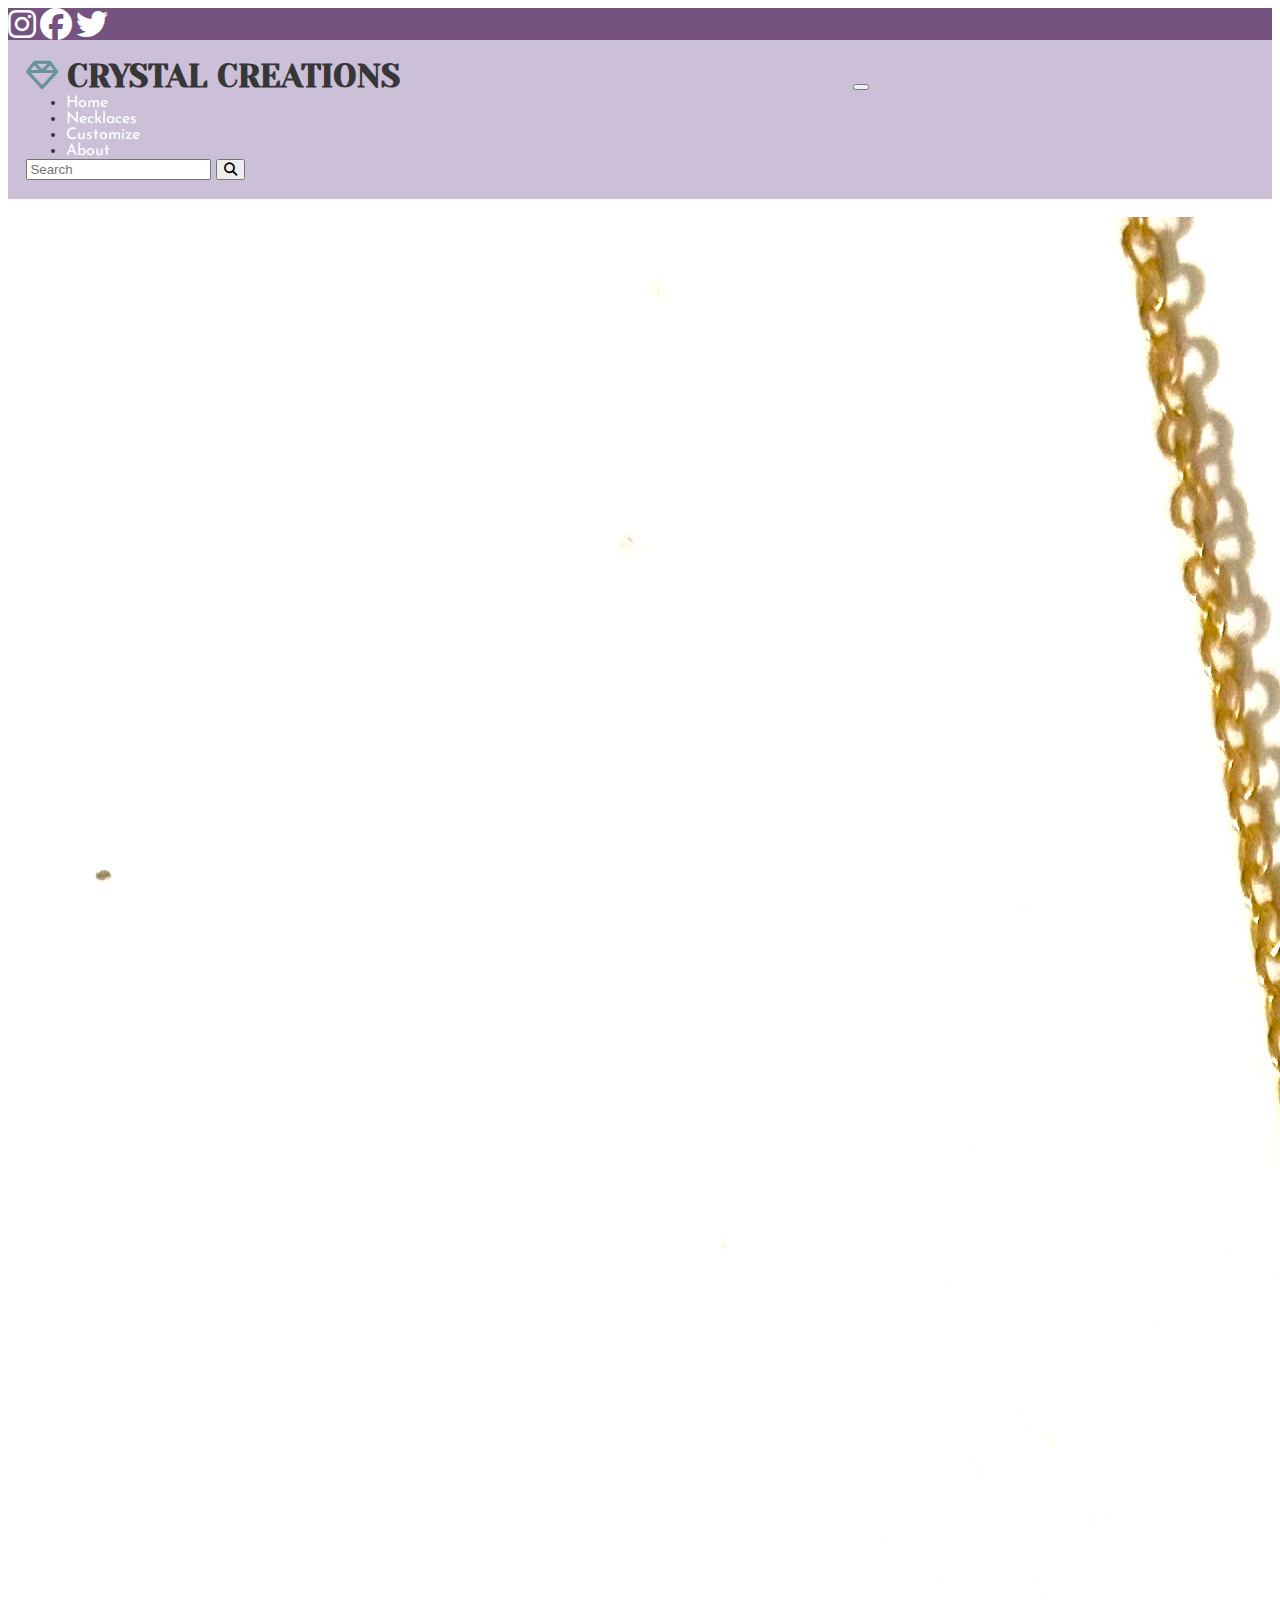
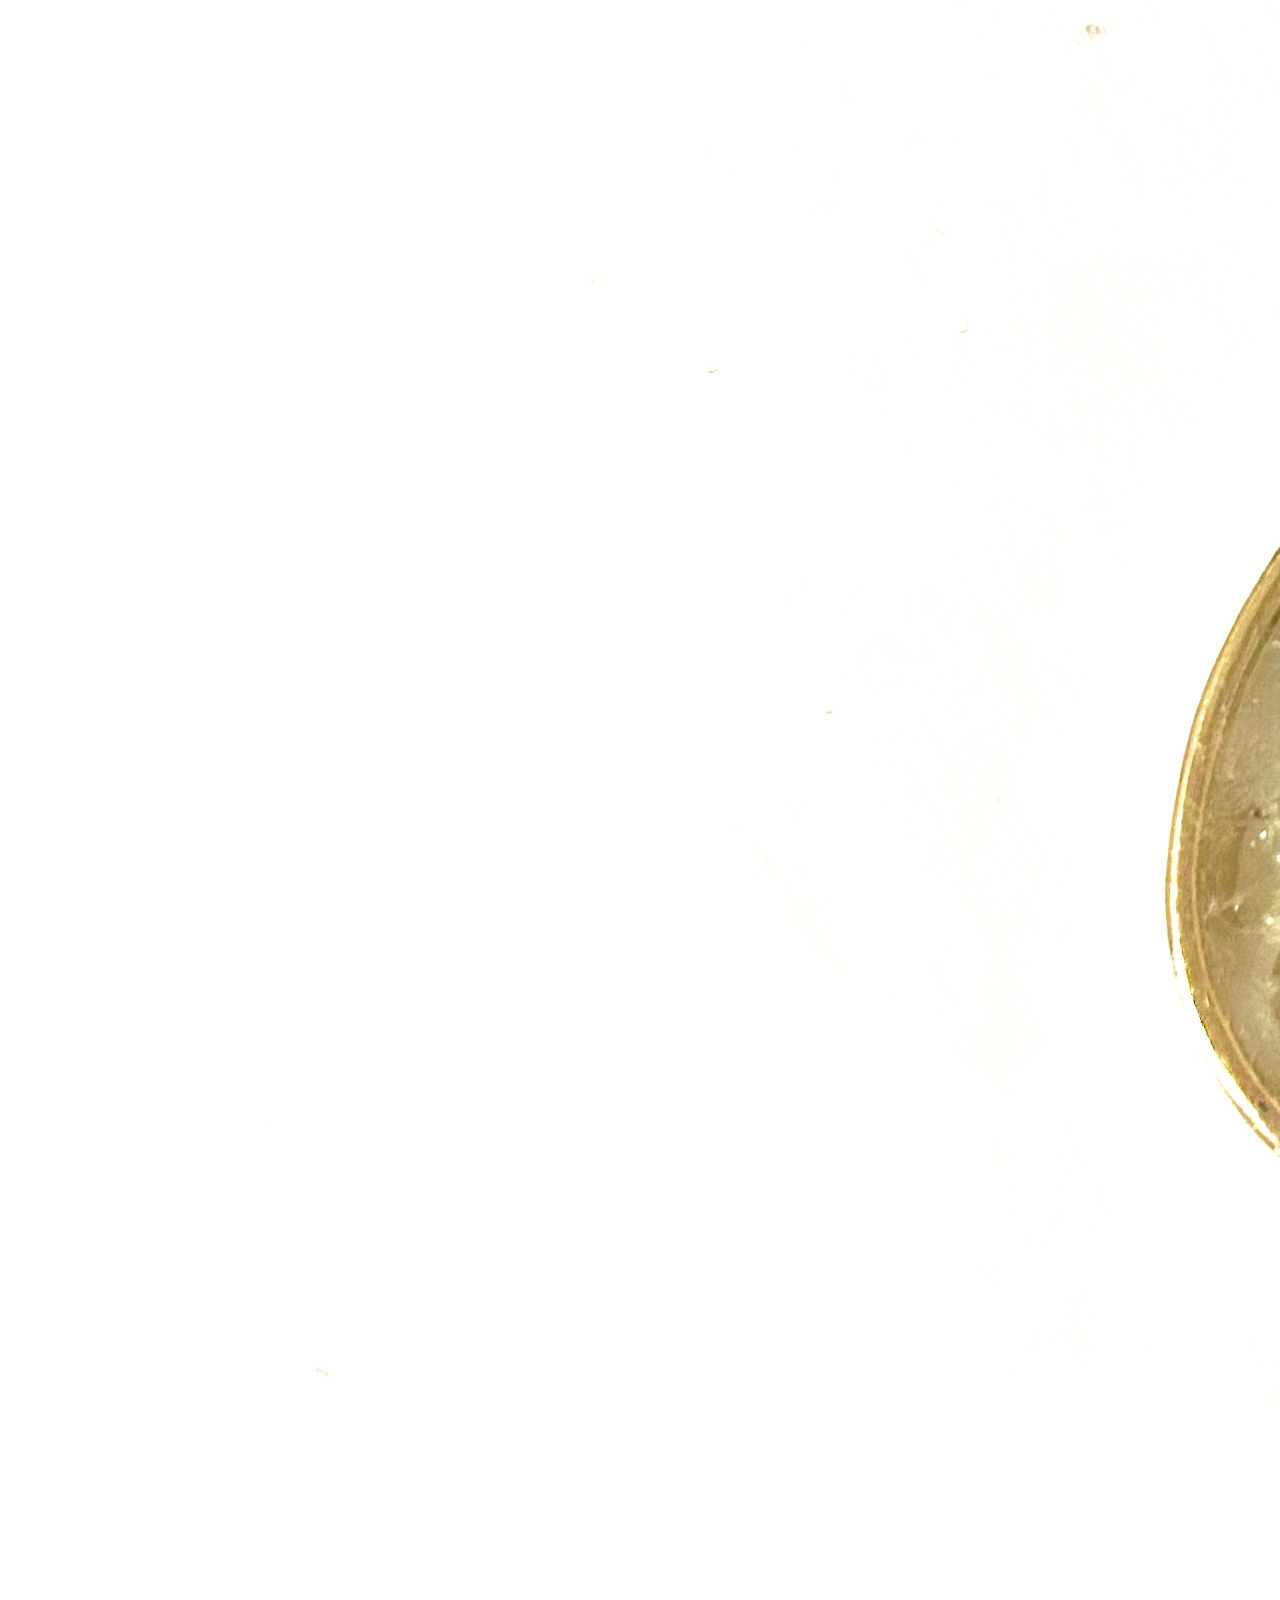
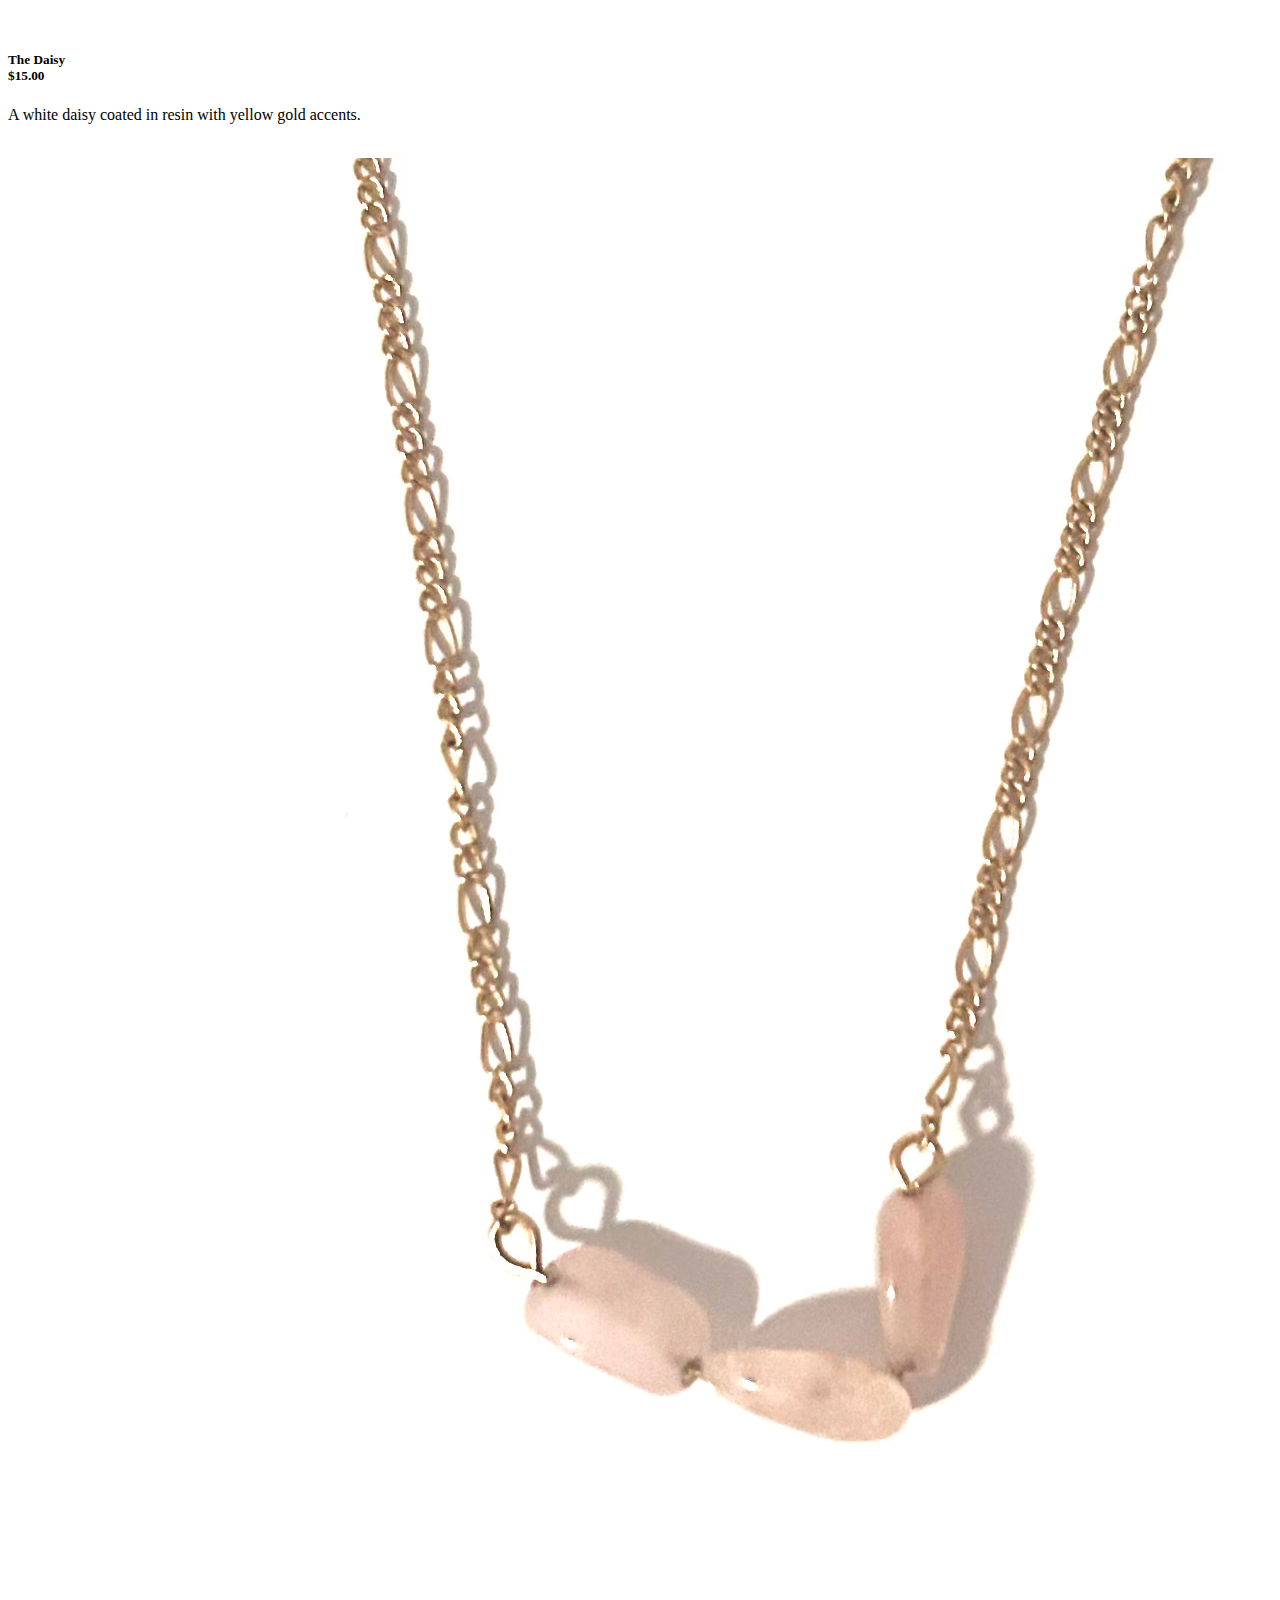
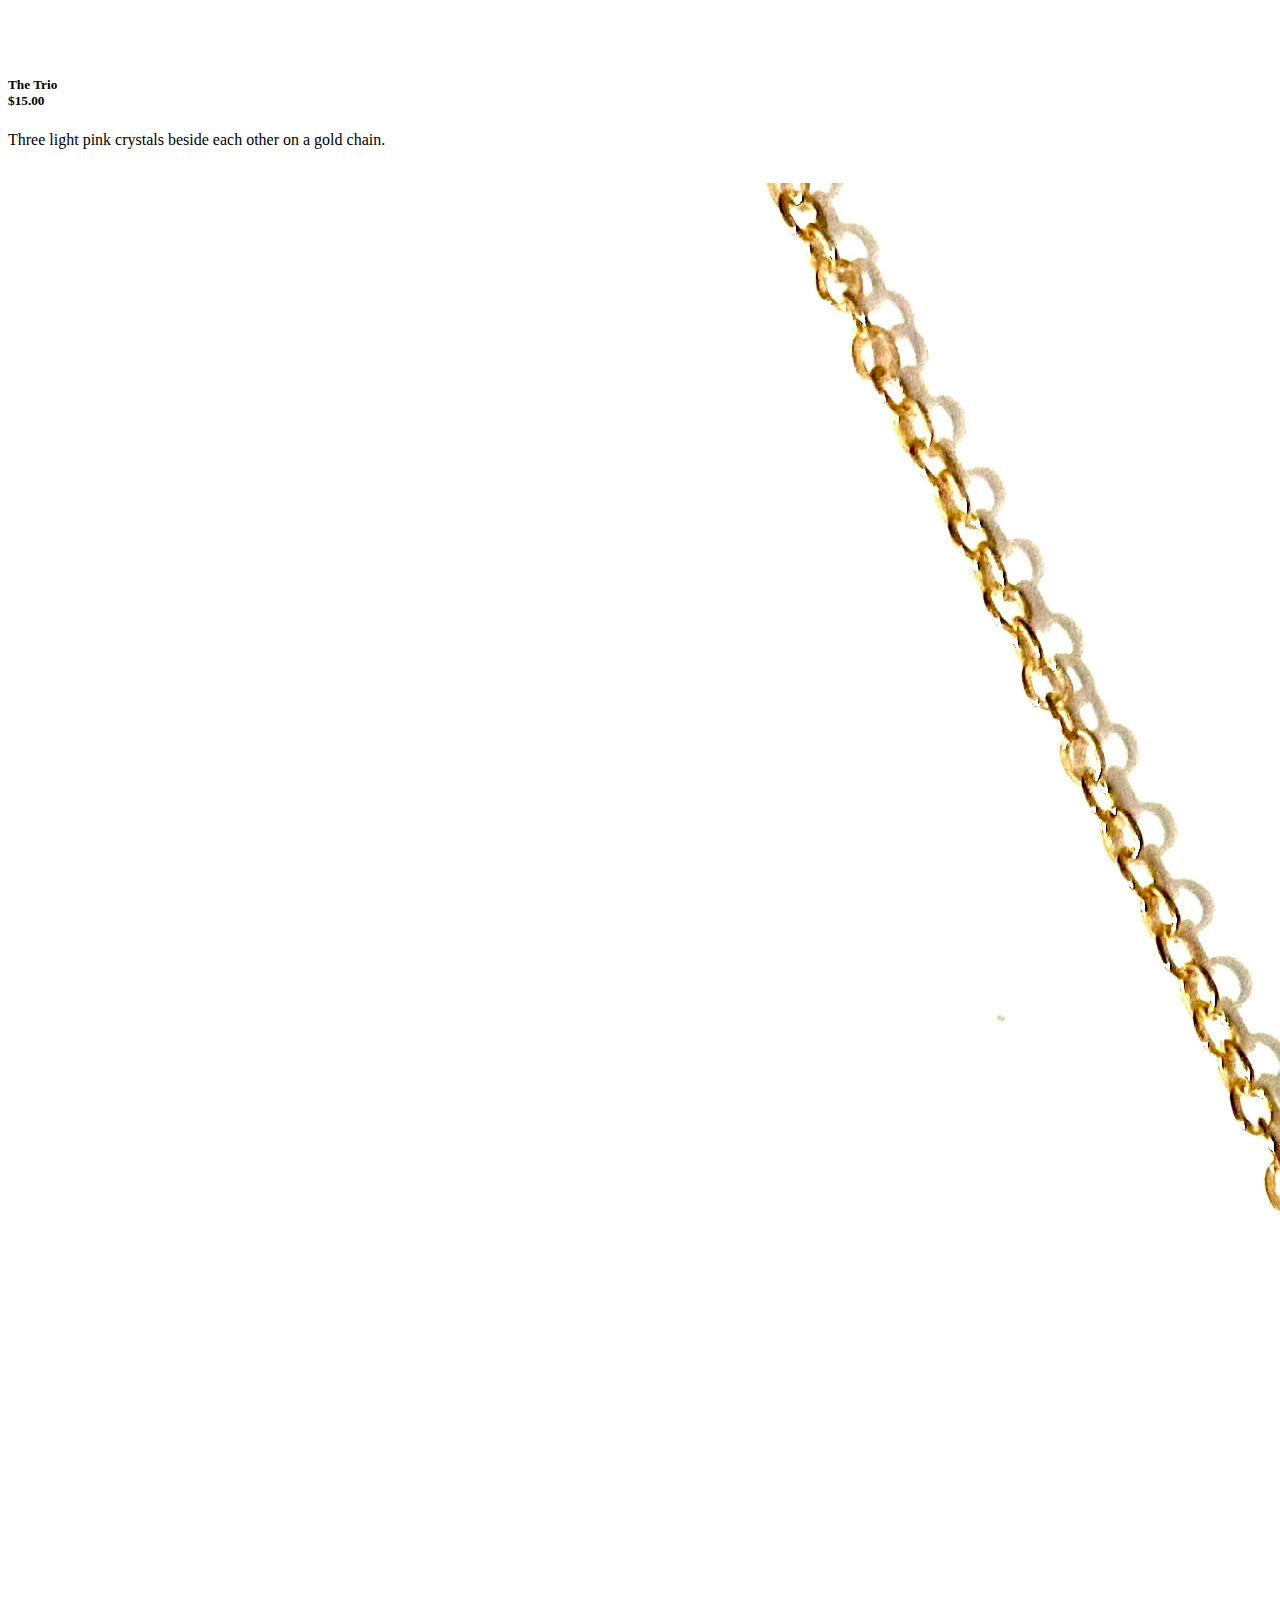
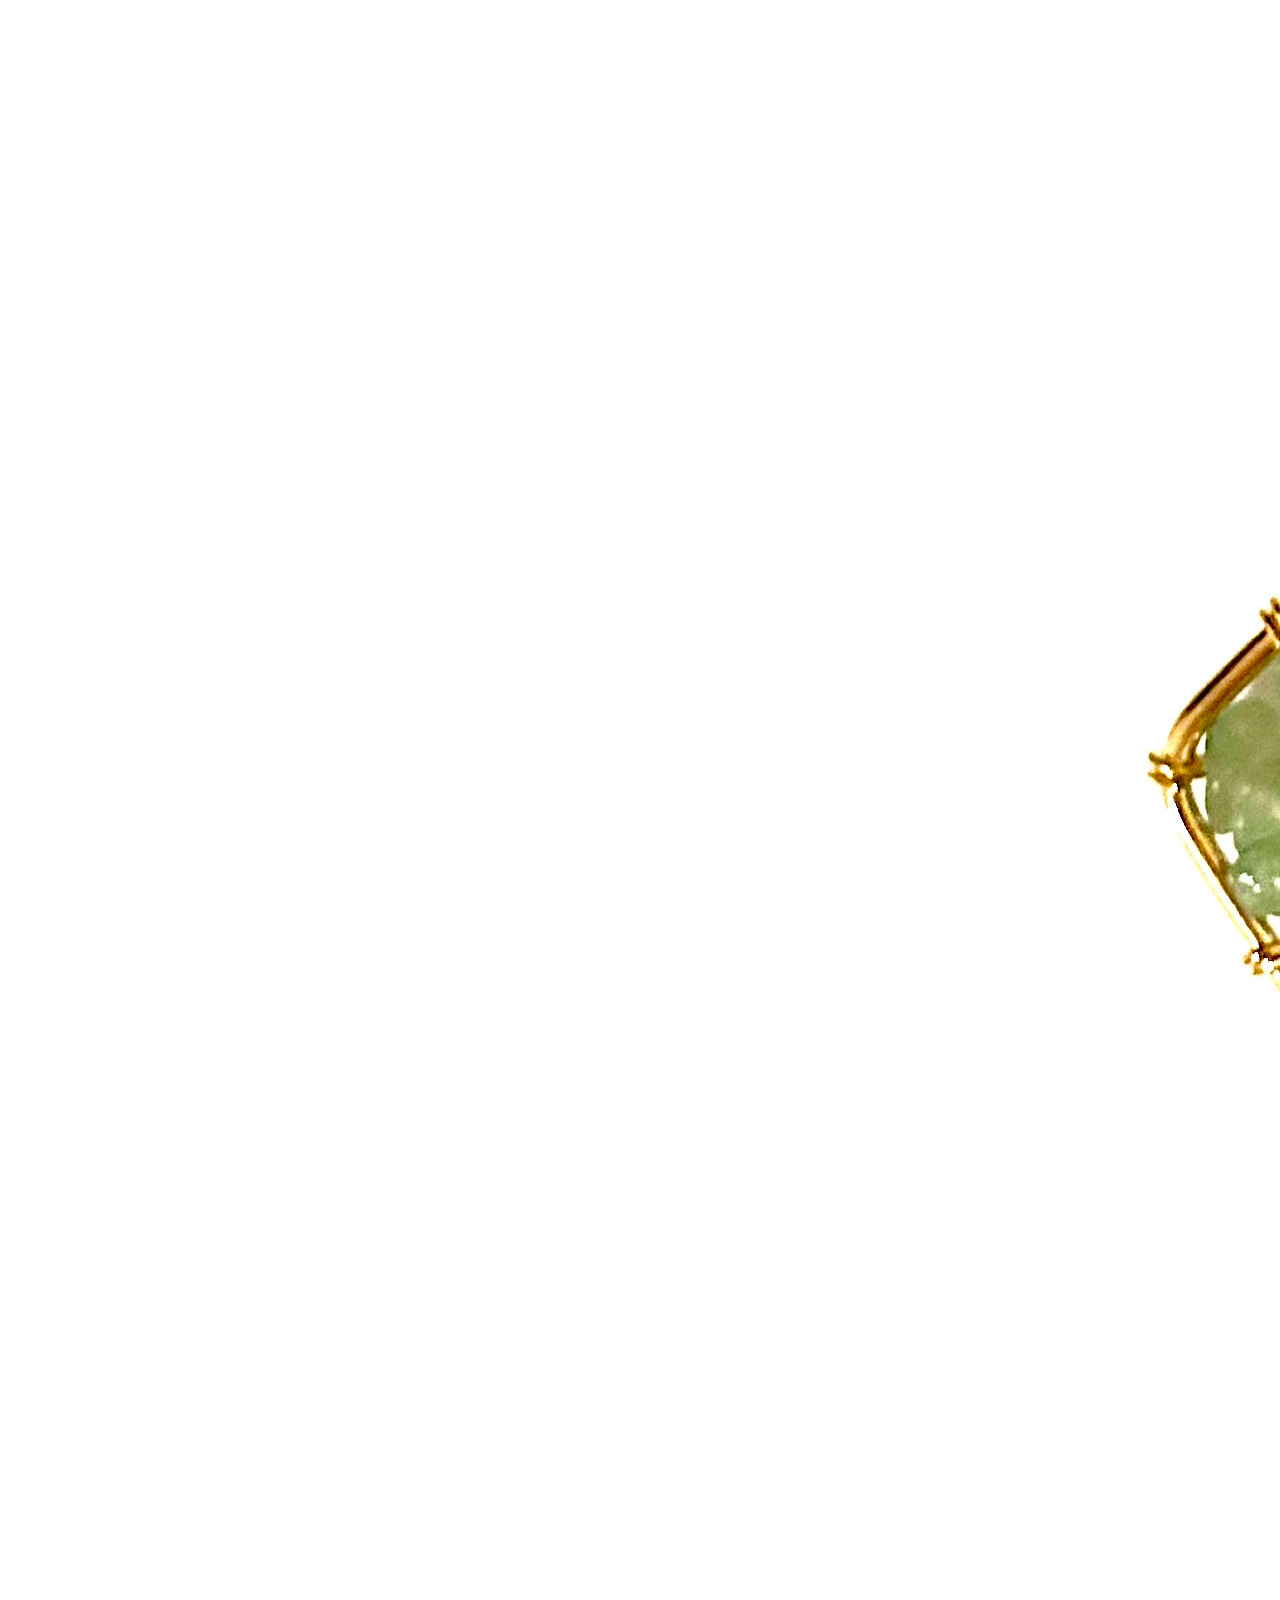
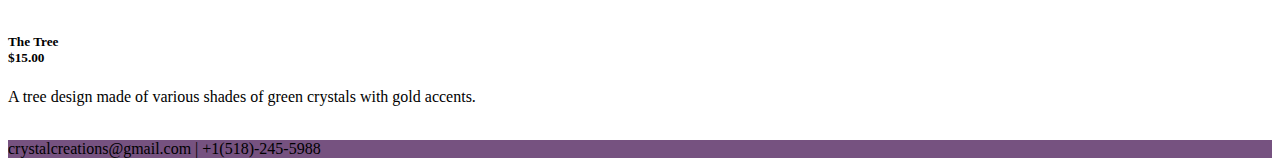
<file: necklaces.html>
<!DOCTYPE HTML>
<html lang="en">

<head>
  <meta charset="utf-8">
  <meta name="viewport" content="width=device-width, 
       initial-scale-1, shrink-to-fit=no">
  <title>Necklaces</title>
  <!-- Google fonts-->
  <link rel="preconnect" href="https://fonts.googleapis.com">
  <link rel="preconnect" href="https://fonts.gstatic.com" crossorigin>
  <link href="https://fonts.googleapis.com/css2?family=Josefin+Sans&family=Yeseva+One&display=swap" rel="stylesheet">


  <!-- Font Awesome -->
  <link href="https://cdnjs.cloudflare.com/ajax/libs/font-awesome/6.1.1/css/all.min.css" rel="stylesheet">

  <!-- Custom font-->
  <link rel="preconnect" href="https://fonts.googleapis.com">
  <link rel="preconnect" href="https://fonts.gstatic.com" crossorigin>
  <link href="https://fonts.googleapis.com/css2?family=Nanum+Gothic&display=swap" rel="stylesheet">

  <!-- CSS only -->
  <link href="https://cdn.jsdelivr.net/npm/bootstrap@5.2.2/dist/css/bootstrap.min.css" rel="stylesheet"
    integrity="sha384-Zenh87qX5JnK2Jl0vWa8Ck2rdkQ2Bzep5IDxbcnCeuOxjzrPF/et3URy9Bv1WTRi" crossorigin="anonymous">

  <link rel="stylesheet" href="css/styles.css">

  <!-- JavaScript Bundle with Popper -->
  <script src="https://cdn.jsdelivr.net/npm/bootstrap@5.2.2/dist/js/bootstrap.bundle.min.js"
    integrity="sha384-OERcA2EqjJCMA+/3y+gxIOqMEjwtxJY7qPCqsdltbNJuaOe923+mo//f6V8Qbsw3" crossorigin="anonymous">
  </script>

</head>

<body>
  <!-- Top Bar with social media icons  -->
  <div class="topbar p-3 mb-2 bg-primary text-white d-flex justify-content-end">
    <a href="https://www.instagram.com/"> <i class="fa-brands fa-2x fa-instagram color-white"></i> </a>
    <a href="https://www.facebook.com/"> <i class="fa-brands fa-2x fa-facebook ms-2"></i> </a>
    <a href="https://twitter.com/"> <i class="fa-brands fa-2x fa-twitter ms-2 me-3"></i></div> </a>

  <!-- Nav Bar -->
  <nav class="navbar navbar-expand-xl navbar-light">
    <div class="container-fluid">
      <a class="navbar-brand" href="index.html"><i class="fa-regular fa-1.6x fa-gem"></i> CRYSTAL CREATIONS</a>
      <button class="navbar-toggler" type="button" data-bs-toggle="collapse" data-bs-target="#navbarTogglerDemo2"
        aria-controls="navbarTogglerDemo2" aria-expanded="false" aria-label="Toggle navigation">
        <span class="navbar-toggler-icon"></span>
      </button>
      <div class="collapse navbar-collapse show" id="navbarTogglerDemo2">
        <ul class="navbar-nav me-auto mb-2 mb-xl-0">
          <li class="nav-item">
            <a class="nav-link " aria-current="page" href="index.html">Home</a>
          </li>
          <li class="nav-item">
            <a class="nav-link active" href="necklaces.html">Necklaces</a>
          </li>
          <li class="nav-item">
            <a class="nav-link" href="customize.html">Customize</a>
          </li>
          <li class="nav-item">
            <a class="nav-link" href="about.html">About</a>
          </li>
        </ul>
        <form class="d-flex">
          <input class="form-control me-2" type="search" placeholder="Search" aria-label="Search">
          <button class="btn btn-outline-success"> <i type="submit"><i
                class="fa-solid fa-magnifying-glass"></i></i></button>
        </form>
      </div>
    </div>
  </nav>
  <br>

  <!-- Grid of options -->
  <div class="container col-10">
    <div class="card-group">
      <div class="card border-0">
        <img src="img/daisy.jpeg" class="card-img-top" alt="The Daisy Necklace">
        <div class="card-body">
          <h5 class="card-title">The Daisy <br> $15.00</h5>
          <p class="card-text text-center">A white daisy coated in resin with yellow gold accents.</p>
        </div>
        <div class="card-footer text-center border-0 bg-white">
          <a href="daisyview.html" class="btn btn-primary">View</a>
        </div>
      </div>
      <div class="card border-0">
        <img src="img/trio.jpeg" class="card-img-top" alt="The Trio Necklace">
        <div class="card-body">
          <h5 class="card-title">The Trio <br> $15.00</h5>
          <p class="card-text text-center">Three light pink crystals beside each other on a gold chain.</p>
        </div>
        <div class="card-footer text-center border-0 bg-white">
          <a href="trioview.html" class="btn btn-primary">View</a>
        </div>
      </div>
      <div class="card border-0">
        <img src="img/crystaltree.jpeg" class="card-img-top" alt="The Crystal Tree Necklace">
        <div class="card-body">
          <h5 class="card-title">The Tree <br> $15.00</h5>
          <p class="card-text text-center">A tree design made of various shades of green crystals with gold accents.</p>
        </div>
        <div class="card-footer text-center border-0 bg-white">
          <a href="treeview.html" class="btn btn-primary">View</a>
        </div>
      </div>
    </div>
  </div>

  <!-- Footer  -->
  <div class="topbar p-3 mt-3 mb-2 bg-primary text-white d-flex justify-content-center">crystalcreations@gmail.com |
    +1(518)-245-5988</div>

</body>
</html>
</file>
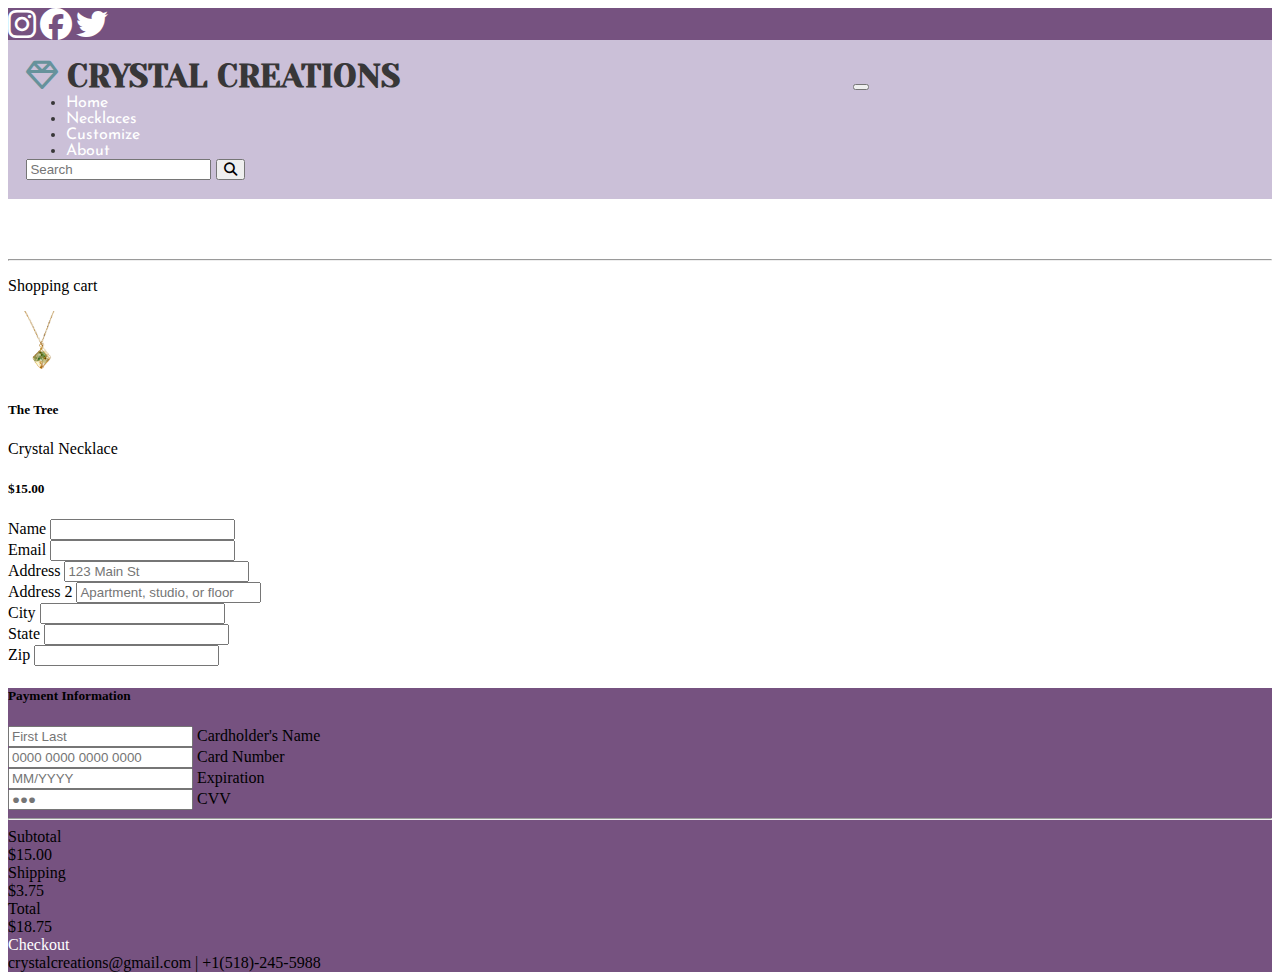
<file: treepurchase.html>
<!DOCTYPE HTML>
<html lang="en">

<head>
    <meta charset="utf-8">
    <meta name="viewport" content="width=device-width, 
       initial-scale-1, shrink-to-fit=no">
    <title>Purchase</title>

    <!-- Google fonts-->
    <link rel="preconnect" href="https://fonts.googleapis.com">
    <link rel="preconnect" href="https://fonts.gstatic.com" crossorigin>
    <link href="https://fonts.googleapis.com/css2?family=Josefin+Sans&family=Yeseva+One&display=swap" rel="stylesheet">

    <!-- Font Awesome -->
    <link href="https://cdnjs.cloudflare.com/ajax/libs/font-awesome/6.1.1/css/all.min.css" rel="stylesheet">

    <!-- Custom font-->
    <link rel="preconnect" href="https://fonts.googleapis.com">
    <link rel="preconnect" href="https://fonts.gstatic.com" crossorigin>
    <link href="https://fonts.googleapis.com/css2?family=Nanum+Gothic&display=swap" rel="stylesheet">

    <!-- CSS only -->
    <link href="https://cdn.jsdelivr.net/npm/bootstrap@5.2.2/dist/css/bootstrap.min.css" rel="stylesheet"
        integrity="sha384-Zenh87qX5JnK2Jl0vWa8Ck2rdkQ2Bzep5IDxbcnCeuOxjzrPF/et3URy9Bv1WTRi" crossorigin="anonymous">

    <link rel="stylesheet" href="css/styles.css">

    <!-- JavaScript Bundle with Popper -->
    <script src="https://cdn.jsdelivr.net/npm/bootstrap@5.2.2/dist/js/bootstrap.bundle.min.js"
        integrity="sha384-OERcA2EqjJCMA+/3y+gxIOqMEjwtxJY7qPCqsdltbNJuaOe923+mo//f6V8Qbsw3" crossorigin="anonymous">
    </script>
</head>

<body>
    <!-- Top Bar with social media icons  -->
    <div class="topbar p-3 mb-2 bg-primary text-white d-flex justify-content-end">
        <a href="https://www.instagram.com/"> <i class="fa-brands fa-2x fa-instagram color-white"></i> </a>
        <a href="https://www.facebook.com/"> <i class="fa-brands fa-2x fa-facebook ms-2"></i> </a>
        <a href="https://twitter.com/"> <i class="fa-brands fa-2x fa-twitter ms-2 me-3"></i></div> </a>


    <!-- Nav Bar -->
    <nav class="navbar navbar-expand-xl navbar-light">
        <div class="container-fluid">
            <a class="navbar-brand" href="index.html"><i class="fa-regular fa-1.6x fa-gem"></i> CRYSTAL CREATIONS</a>
            <button class="navbar-toggler" type="button" data-bs-toggle="collapse" data-bs-target="#navbarTogglerDemo2"
                aria-controls="navbarTogglerDemo2" aria-expanded="false" aria-label="Toggle navigation">
                <span class="navbar-toggler-icon"></span>
            </button>
            <div class="collapse navbar-collapse show" id="navbarTogglerDemo2">
                <ul class="navbar-nav me-auto mb-2 mb-xl-0">
                    <li class="nav-item">
                        <a class="nav-link " aria-current="page" href="index.html">Home</a>
                    </li>
                    <li class="nav-item">
                        <a class="nav-link active" href="necklaces.html">Necklaces</a>
                    </li>
                    <li class="nav-item">
                        <a class="nav-link" href="customize.html">Customize</a>
                    </li>
                    <li class="nav-item">
                        <a class="nav-link" href="about.html">About</a>
                    </li>
                </ul>
                <form class="d-flex">
                    <input class="form-control me-2" type="search" placeholder="Search" aria-label="Search">
                    <button class="btn btn-outline-success"> <i type="submit"><i
                                class="fa-solid fa-magnifying-glass"></i></i></button>
                </form>
            </div>
        </div>
    </nav>

    <section class="h-100 h-custom" style="background-color: white;">
        <div class="container py-5 h-100">
            <div class="row d-flex justify-content-center align-items-center h-100">
                <div class="col">
                    <div class="card">
                        <div class="card-body p-4">

                            <div class="row">

                                <div class="col-lg-7">
                                    <h5 class="mb-3"><a href="necklaces.html" class="text-body"><i
                                                class="fas fa-long-arrow-alt-left me-2"></i>Continue shopping</a></h5>
                                    <hr>

                                    <div class="d-flex justify-content-between align-items-center mb-4">
                                        <div>
                                            <p class="mb-1">Shopping cart</p>
                                        </div>
                                        <div>

                                        </div>
                                    </div>

                                    <div class="card mb-3">
                                        <div class="card-body">
                                            <div class="d-flex justify-content-between">
                                                <div class="d-flex flex-row align-items-center">
                                                    <div>
                                                        <img src="img/crystaltree.jpeg" class="img-fluid rounded-3"
                                                            alt="Necklace" style="width: 65px;">
                                                    </div>
                                                    <div class="ms-3">
                                                        <h5>The Tree</h5>
                                                        <p class="small mb-0">Crystal Necklace</p>
                                                    </div>
                                                </div>
                                                <div class="d-flex flex-row align-items-center">
                                                    <div style="width: 50px;">

                                                    </div>
                                                    <div style="width: 80px;">
                                                        <h5 class="mb-0">$15.00</h5>
                                                    </div>

                                                </div>
                                            </div>
                                        </div>
                                    </div>

                                    <div class="card border-0 mb-3 mb-lg-0">
                                        <form class="row g-3">
                                            <div class="col-md-6">
                                                <label for="inputEmail4" class="form-label">Name</label>
                                                <input type="name" class="form-control" id="inputname">
                                            </div>
                                            <div class="col-md-6">
                                                <label for="inputPassword4" class="form-label">Email</label>
                                                <input type="email" class="form-control" id="inputemail">
                                            </div>
                                            <div class="col-12">
                                                <label for="inputAddress" class="form-label">Address</label>
                                                <input type="text" class="form-control" id="inputAddress"
                                                    placeholder="123 Main St">
                                            </div>
                                            <div class="col-12">
                                                <label for="inputAddress2" class="form-label">Address 2</label>
                                                <input type="text" class="form-control" id="inputAddress2"
                                                    placeholder="Apartment, studio, or floor">
                                            </div>
                                            <div class="col-md-6">
                                                <label for="inputCity" class="form-label">City</label>
                                                <input type="text" class="form-control" id="inputCity">
                                            </div>
                                            <div class="col-md-4">
                                                <label for="inputState" class="form-label">State</label>
                                                <input type="text" class="form-control" id="inputstate">
                                            </div>
                                            <div class="col-md-2">
                                                <label for="inputZip" class="form-label">Zip</label>
                                                <input type="text" class="form-control" id="inputZip">
                                            </div>

                                        </form>
                                    </div>

                                </div>
                                <div class="col-lg-5">

                                    <div class="card bg-primary text-white rounded-3">
                                        <div class="card-body">
                                            <div class="d-flex justify-content-between align-items-center mb-4">
                                                <h5 class="mb-0">Payment Information</h5>

                                            </div>

                                            <form class="mt-4">
                                                <div class="form-outline form-white mb-4">
                                                    <input type="text" class="form-control form-control-lg"
                                                        placeholder="First Last">
                                                    <label class="form-label" for="typeName">Cardholder's Name</label>
                                                </div>

                                                <div class="form-outline form-white mb-4">
                                                    <input type="text" class="form-control form-control-lg"
                                                        placeholder="0000 0000 0000 0000">
                                                    <label class="form-label" for="typeText">Card Number</label>
                                                </div>

                                                <div class="row mb-4">
                                                    <div class="col-md-6">
                                                        <div class="form-outline form-white">
                                                            <input type="text" class="form-control form-control-lg"
                                                                placeholder="MM/YYYY">
                                                            <label class="form-label" for="typeExp">Expiration</label>
                                                        </div>
                                                    </div>
                                                    <div class="col-md-6">
                                                        <div class="form-outline form-white">
                                                            <input type="password" class="form-control form-control-lg"
                                                                placeholder="&#9679;&#9679;&#9679;">
                                                            <label class="form-label" for="typeText">CVV</label>
                                                        </div>
                                                    </div>
                                                </div>

                                            </form>

                                            <hr class="my-4">

                                            <div class="d-flex justify-content-between">
                                                <p class="mb-2">Subtotal</p>
                                                <p class="mb-2">$15.00</p>
                                            </div>

                                            <div class="d-flex justify-content-between">
                                                <p class="mb-2">Shipping</p>
                                                <p class="mb-2">$3.75</p>
                                            </div>

                                            <div class="d-flex justify-content-between mb-4">
                                                <p class="mb-2">Total</p>
                                                <p class="mb-2">$18.75</p>
                                            </div>

                                            <a href="thankyou.html" class="btn btn-primary">Checkout</a>
                                        </div>
                                    </div>

                                </div>

                            </div>

                        </div>
                    </div>
                </div>
            </div>
        </div>
    </section>
    <!-- Footer  -->
    <div class="topbar p-3 mb-2 mt-3 bg-primary text-white d-flex justify-content-center">crystalcreations@gmail.com |
        +1(518)-245-5988</div>


</body>

</html>
</file>
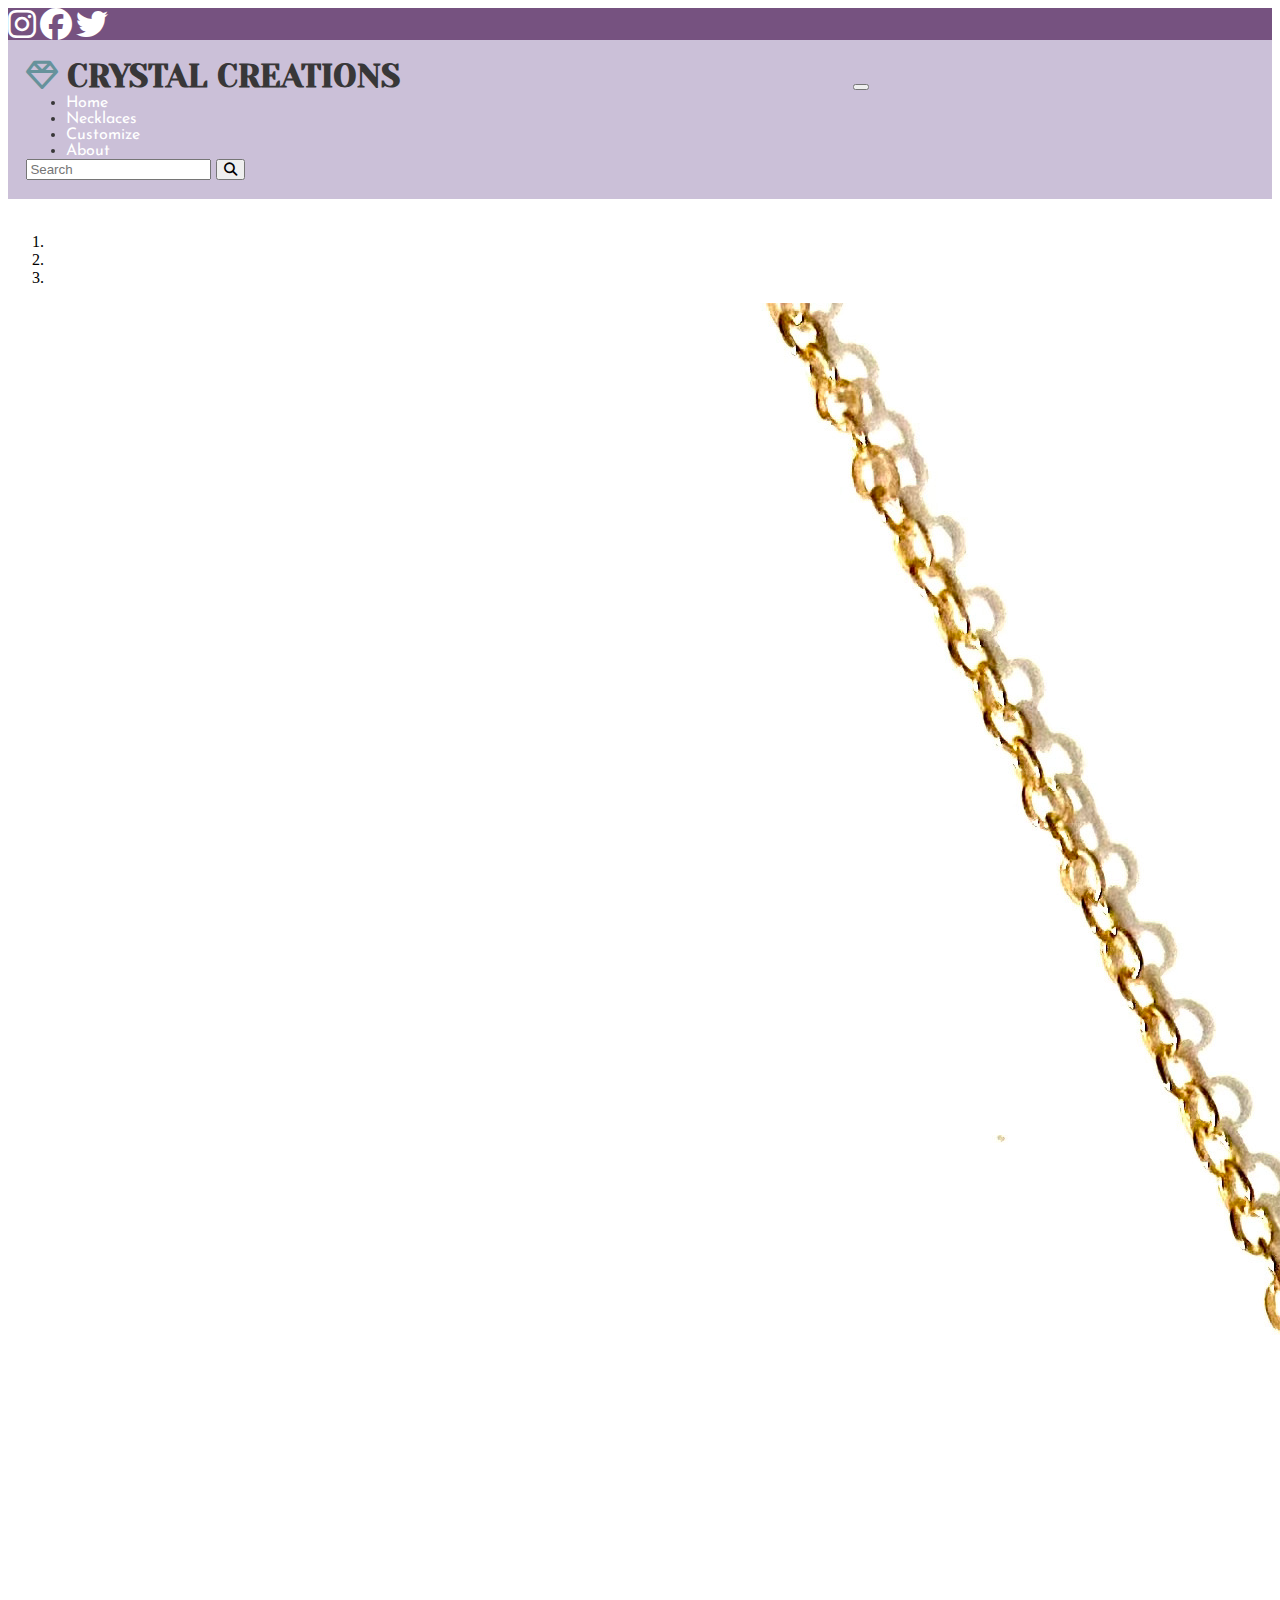
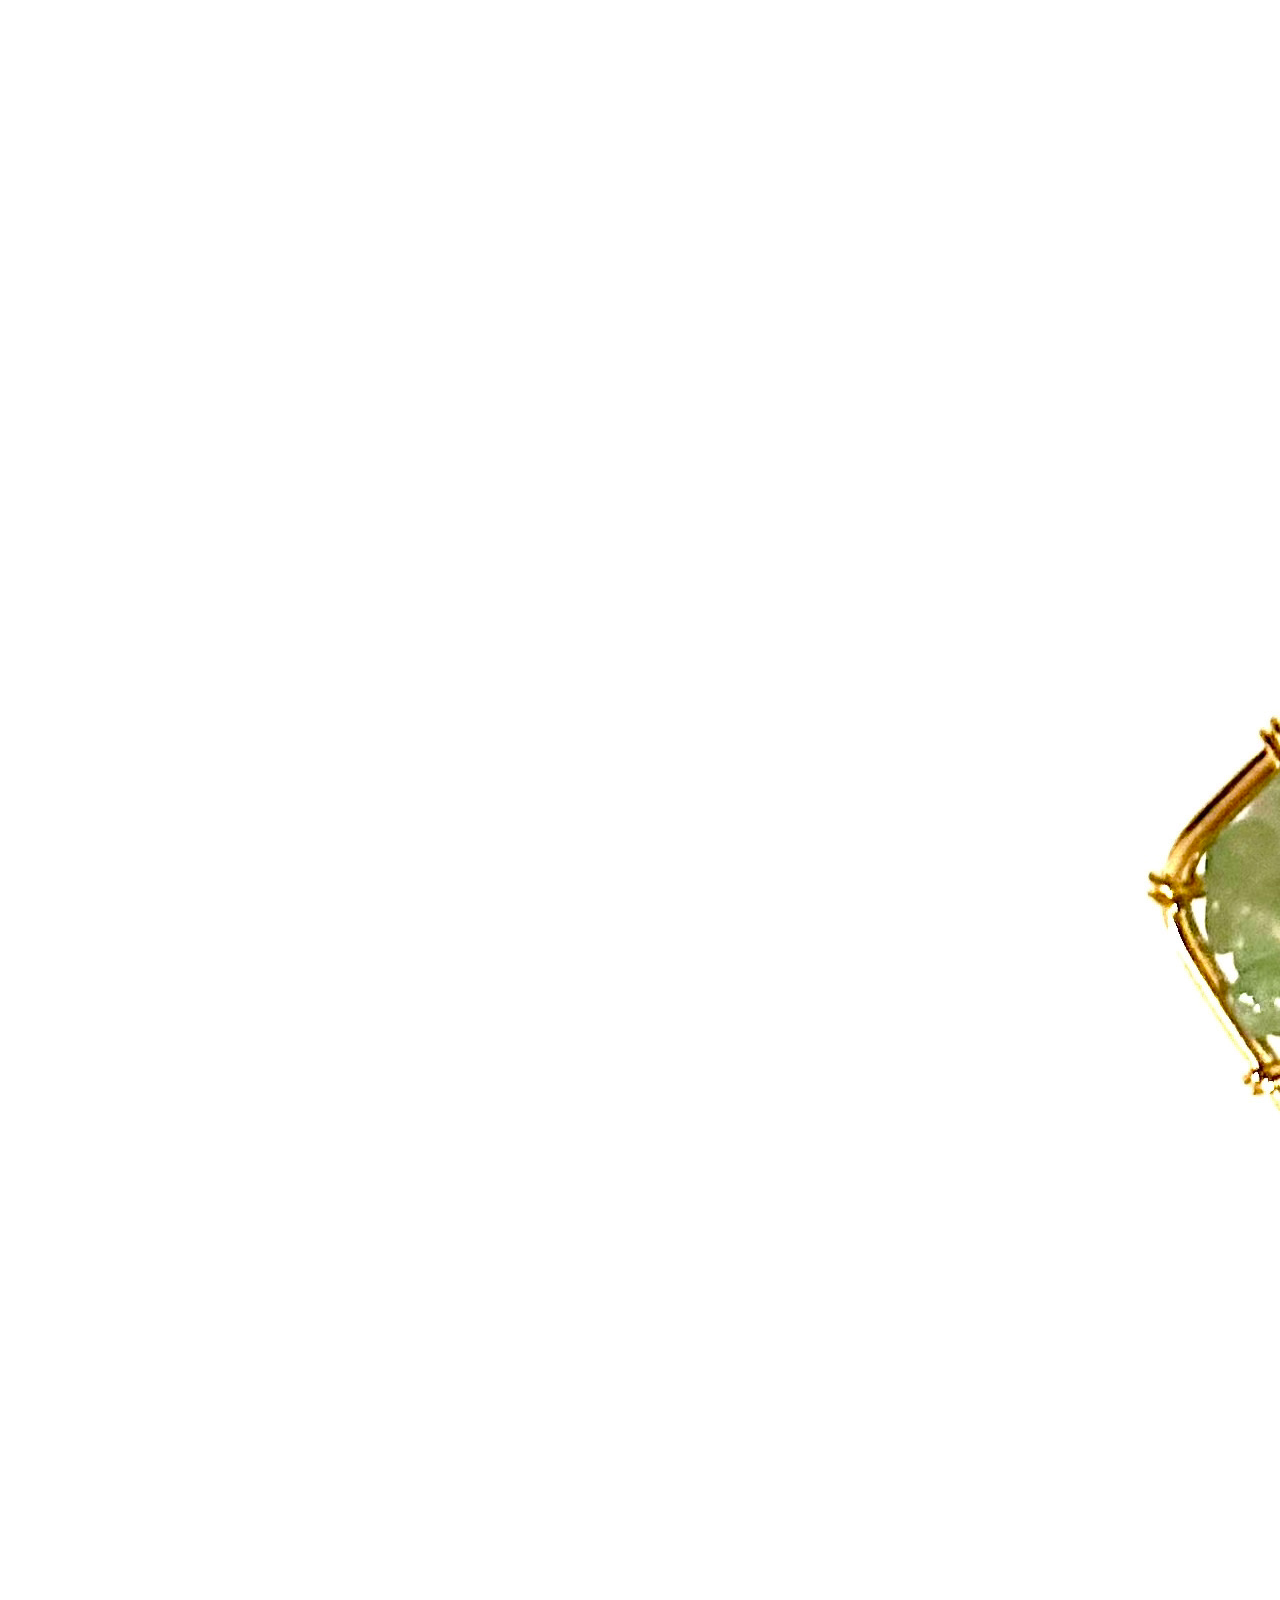
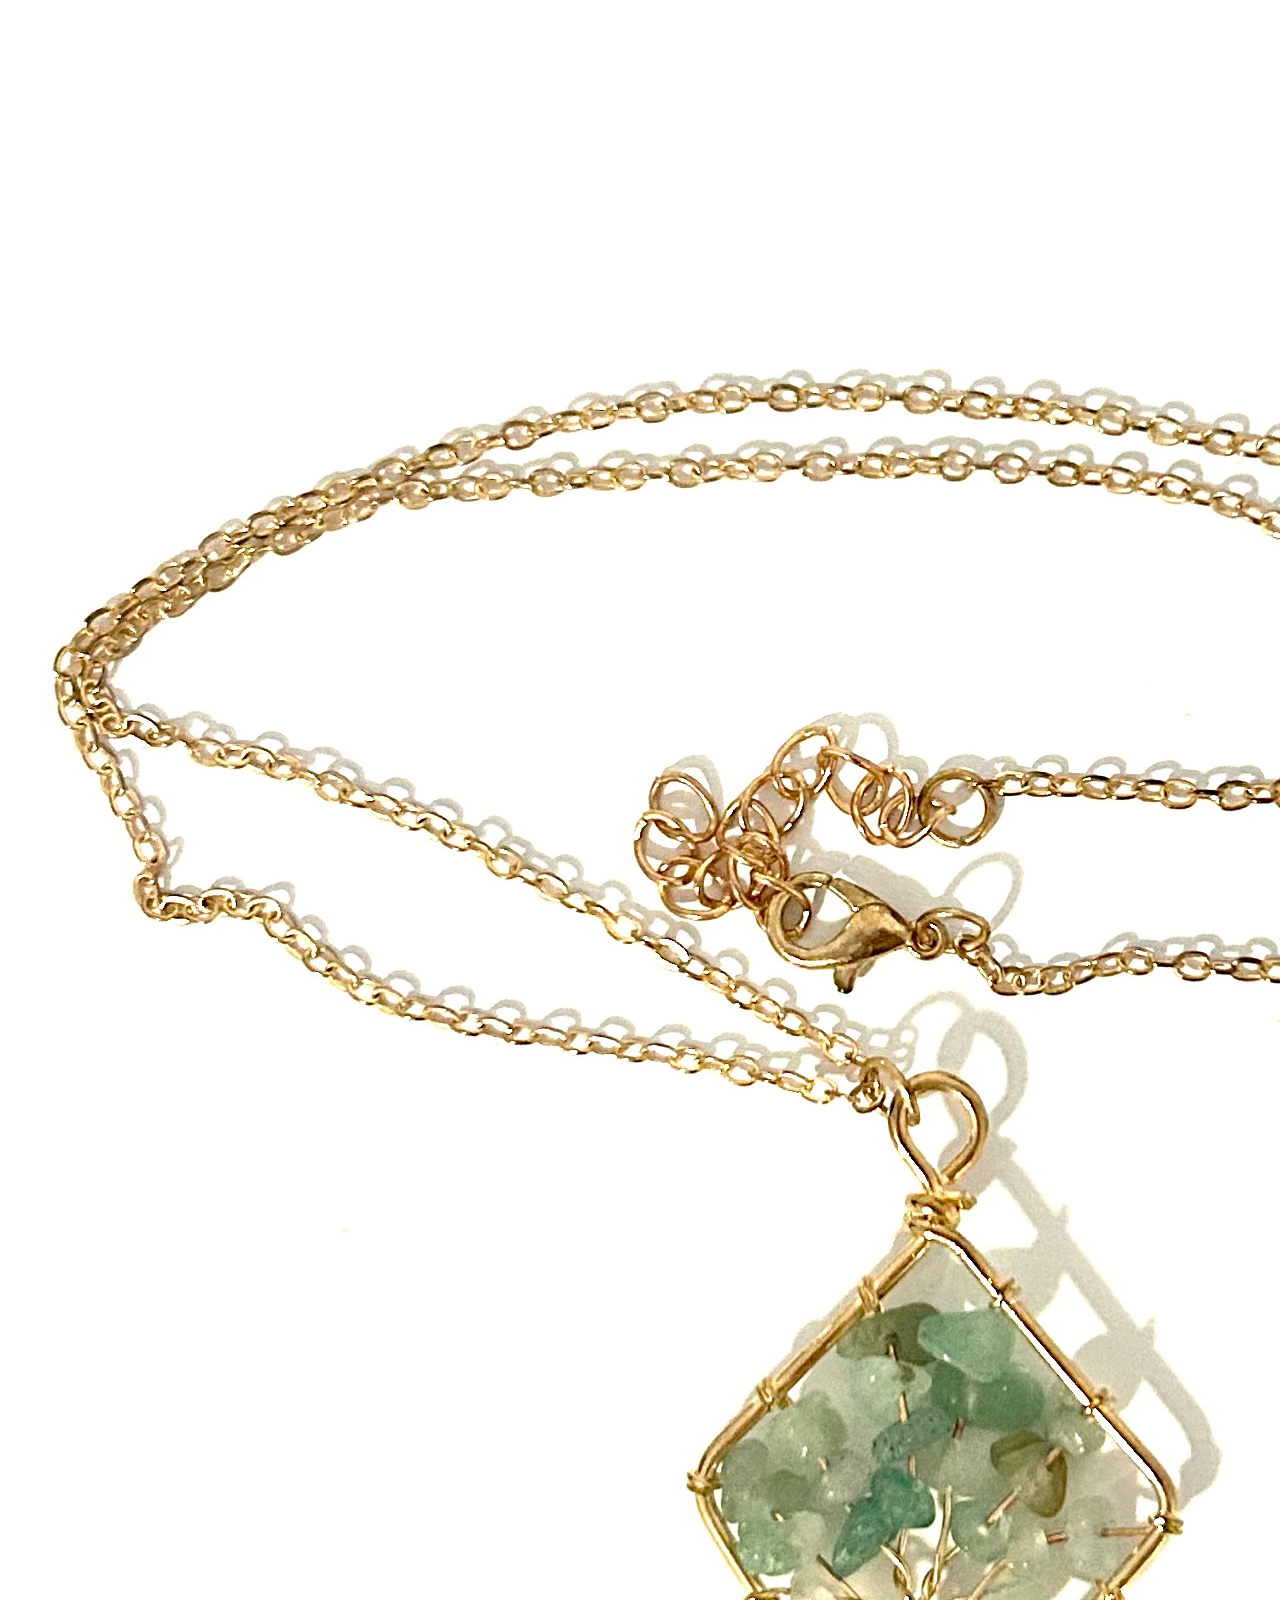
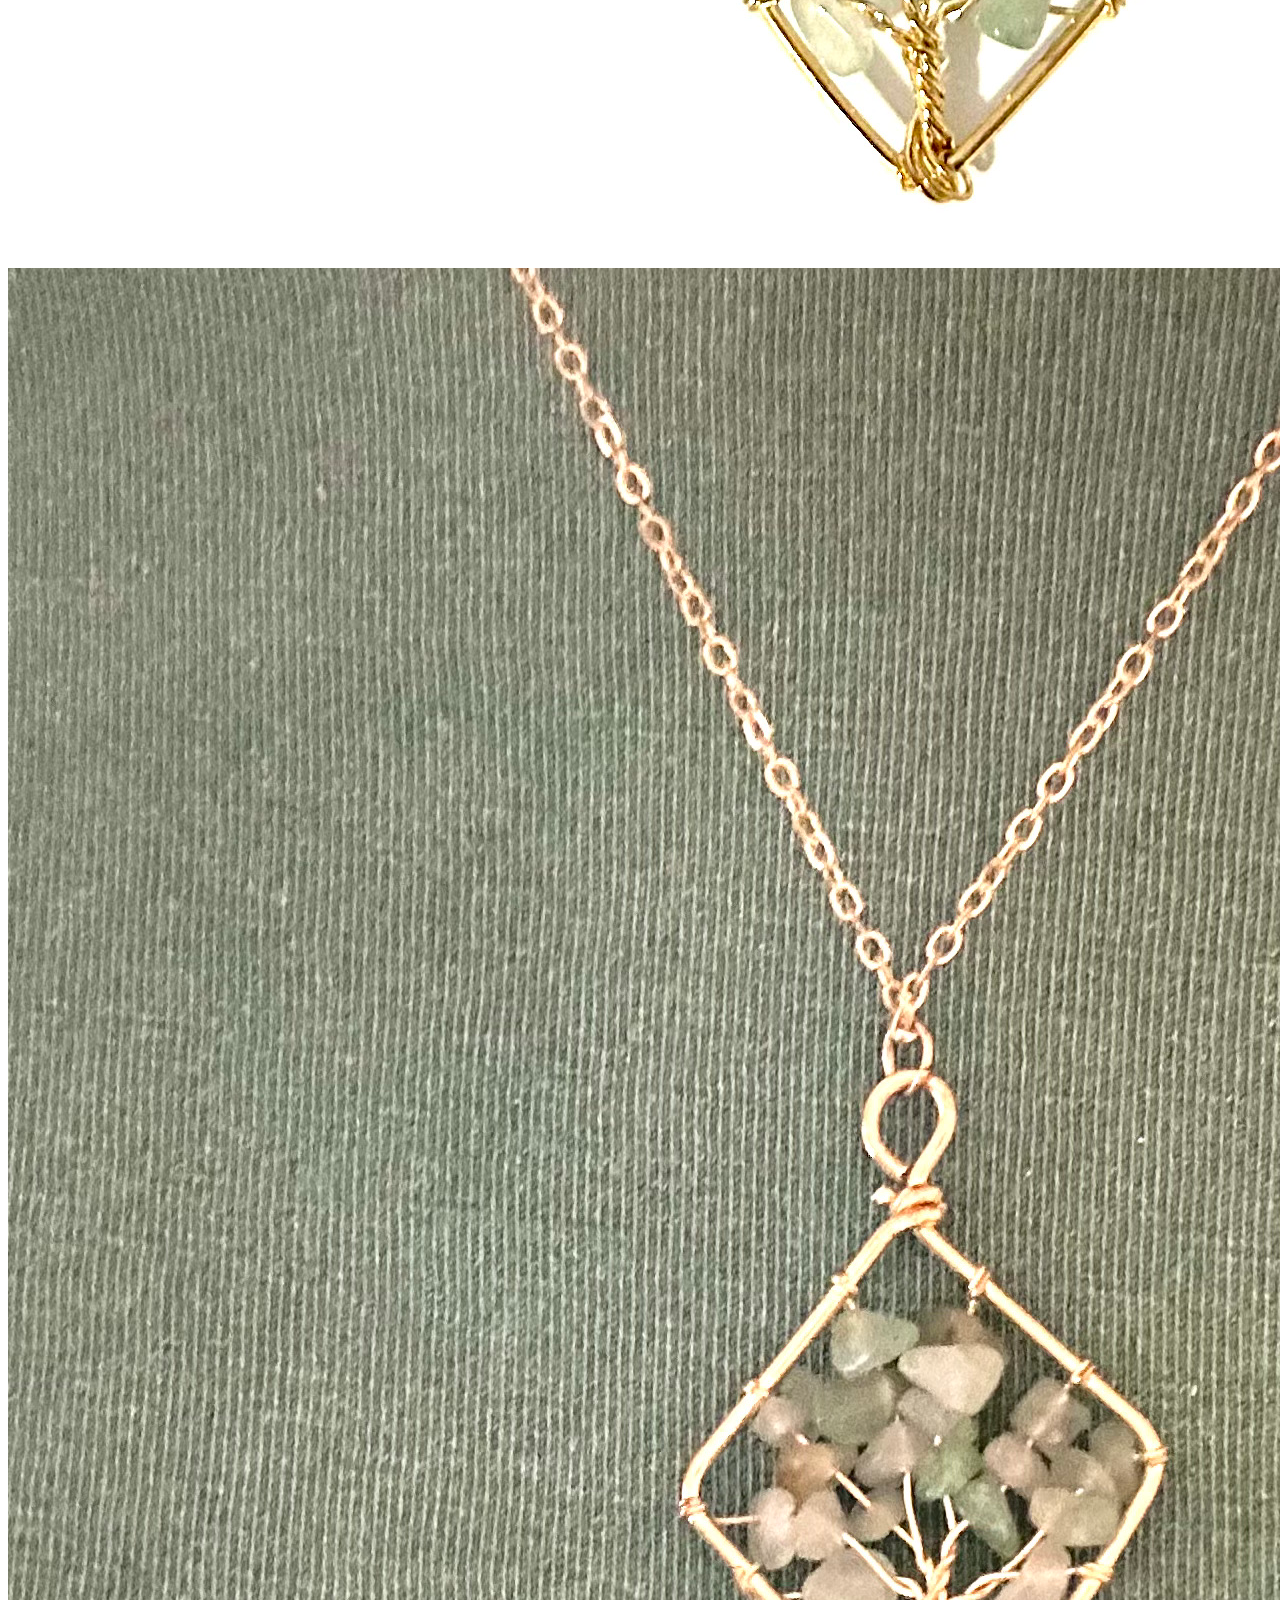
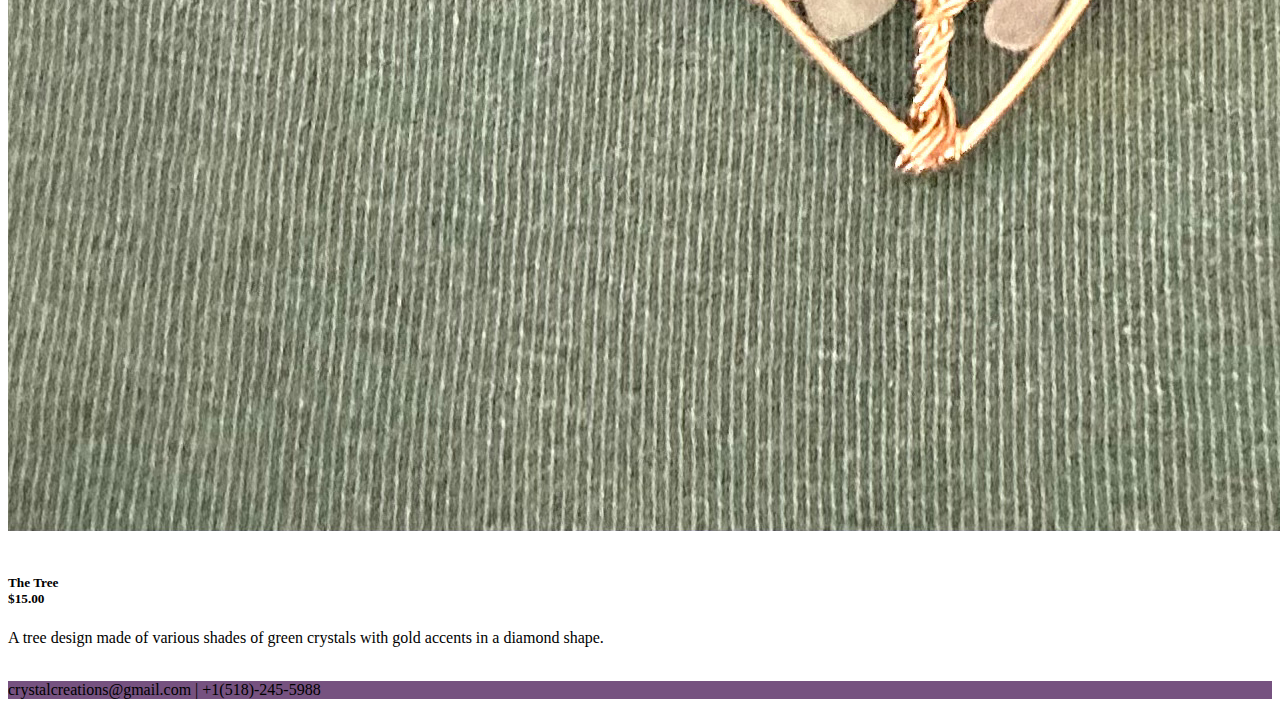
<file: treeview.html>
<!DOCTYPE HTML>
<html lang="en">

<head>
  <meta charset="utf-8">
  <meta name="viewport" content="width=device-width, 
       initial-scale-1, shrink-to-fit=no">
  <title>The Tree</title>

  <!-- Google fonts-->
  <link rel="preconnect" href="https://fonts.googleapis.com">
  <link rel="preconnect" href="https://fonts.gstatic.com" crossorigin>
  <link href="https://fonts.googleapis.com/css2?family=Josefin+Sans&family=Yeseva+One&display=swap" rel="stylesheet">

  <!-- Font Awesome -->
  <link href="https://cdnjs.cloudflare.com/ajax/libs/font-awesome/6.1.1/css/all.min.css" rel="stylesheet">

  <!-- Custom font-->
  <link rel="preconnect" href="https://fonts.googleapis.com">
  <link rel="preconnect" href="https://fonts.gstatic.com" crossorigin>
  <link href="https://fonts.googleapis.com/css2?family=Nanum+Gothic&display=swap" rel="stylesheet">

  <!-- CSS only -->
  <link href="https://cdn.jsdelivr.net/npm/bootstrap@5.2.2/dist/css/bootstrap.min.css" rel="stylesheet"
    integrity="sha384-Zenh87qX5JnK2Jl0vWa8Ck2rdkQ2Bzep5IDxbcnCeuOxjzrPF/et3URy9Bv1WTRi" crossorigin="anonymous">

  <link rel="stylesheet" href="css/styles.css">

  <!-- JavaScript Bundle with Popper -->
  <script src="https://cdn.jsdelivr.net/npm/bootstrap@5.2.2/dist/js/bootstrap.bundle.min.js"
    integrity="sha384-OERcA2EqjJCMA+/3y+gxIOqMEjwtxJY7qPCqsdltbNJuaOe923+mo//f6V8Qbsw3" crossorigin="anonymous">
  </script>
</head>

<body>
  <!-- Top Bar with social media icons -->
  <div class="topbar p-3 mb-2 bg-primary text-white d-flex justify-content-end">
    <a href="https://www.instagram.com/"> <i class="fa-brands fa-2x fa-instagram color-white"></i> </a>
    <a href="https://www.facebook.com/"> <i class="fa-brands fa-2x fa-facebook ms-2"></i> </a>
    <a href="https://twitter.com/"> <i class="fa-brands fa-2x fa-twitter ms-2 me-3"></i></div> </a>

  <!-- Nav Bar -->
  <nav class="navbar navbar-expand-xl navbar-light">
    <div class="container-fluid">
      <a class="navbar-brand" href="index.html"><i class="fa-regular fa-1.6x fa-gem"></i> CRYSTAL CREATIONS</a>
      <button class="navbar-toggler" type="button" data-bs-toggle="collapse" data-bs-target="#navbarTogglerDemo2"
        aria-controls="navbarTogglerDemo2" aria-expanded="false" aria-label="Toggle navigation">
        <span class="navbar-toggler-icon"></span>
      </button>
      <div class="collapse navbar-collapse show" id="navbarTogglerDemo2">
        <ul class="navbar-nav me-auto mb-2 mb-xl-0">
          <li class="nav-item">
            <a class="nav-link " aria-current="page" href="index.html">Home</a>
          </li>
          <li class="nav-item">
            <a class="nav-link active" href="necklaces.html">Necklaces</a>
          </li>
          <li class="nav-item">
            <a class="nav-link" href="customize.html">Customize</a>
          </li>
          <li class="nav-item">
            <a class="nav-link" href="about.html">About</a>
          </li>
        </ul>
        <form class="d-flex">
          <input class="form-control me-2" type="search" placeholder="Search" aria-label="Search">
          <button class="btn btn-outline-success"> <i type="submit"><i
                class="fa-solid fa-magnifying-glass"></i></i></button>
        </form>
      </div>
    </div>
  </nav>
  <br>

  <!-- Carousel -->
  <div class="container col-xl-5 col-lg-5 col-md-7 col-sm-10">
    <div id="carouselDark" class="carousel carousel-dark slide" data-bs-ride="carousel">
      <ol class="carousel-indicators">
        <li data-bs-target="#carouselDark" data-bs-slide-to="0" class="active"></li>
        <li data-bs-target="#carouselDark" data-bs-slide-to="1"></li>
        <li data-bs-target="#carouselDark" data-bs-slide-to="2"></li>
      </ol>
      <div class="carousel-inner">
        <div class="carousel-item active">
          <img src="img/crystaltree.jpeg" class="d-block w-100" alt="The Tree 1">
          <div class="carousel-caption d-none d-sm-block">
          </div>
        </div>
        <div class="carousel-item">
          <img src="img/tree1.jpeg" class="d-block w-100" alt="The Tree 2">
          <div class="carousel-caption d-none d-sm-block">
          </div>
        </div>
        <div class="carousel-item">
          <img src="img/tree2.jpeg" class="d-block w-100" alt="The Tree 3">
          <div class="carousel-caption d-none d-sm-block">
          </div>
        </div>
      </div>
      <a class="carousel-control-prev" href="#carouselDark" role="button" data-bs-slide="prev">
        <span class="carousel-control-prev-icon" aria-hidden="true"></span>
        <span class="visually-hidden">Previous</span>
      </a>
      <a class="carousel-control-next" href="#carouselDark" role="button" data-bs-slide="next">
        <span class="carousel-control-next-icon" aria-hidden="true"></span>
        <span class="visually-hidden">Next</span>
      </a>
    </div>


    <div class="card border-0">
      <div class="card-body">
        <h5 class="card-title">The Tree <br> $15.00</h5>
        <p class="card-text text-center">A tree design made of various shades of green crystals with gold accents in a diamond shape.<br>
          <a href="daisypurchase.html" class="btn btn-primary">Buy Now</a></p>
      </div>
    </div>
  </div>

  <!-- Footer  -->
  <div class="topbar p-3 mb-2 mt-3 bg-primary text-white d-flex justify-content-center">crystalcreations@gmail.com |
    +1(518)-245-5988</div>



</body>

</html>
</file>
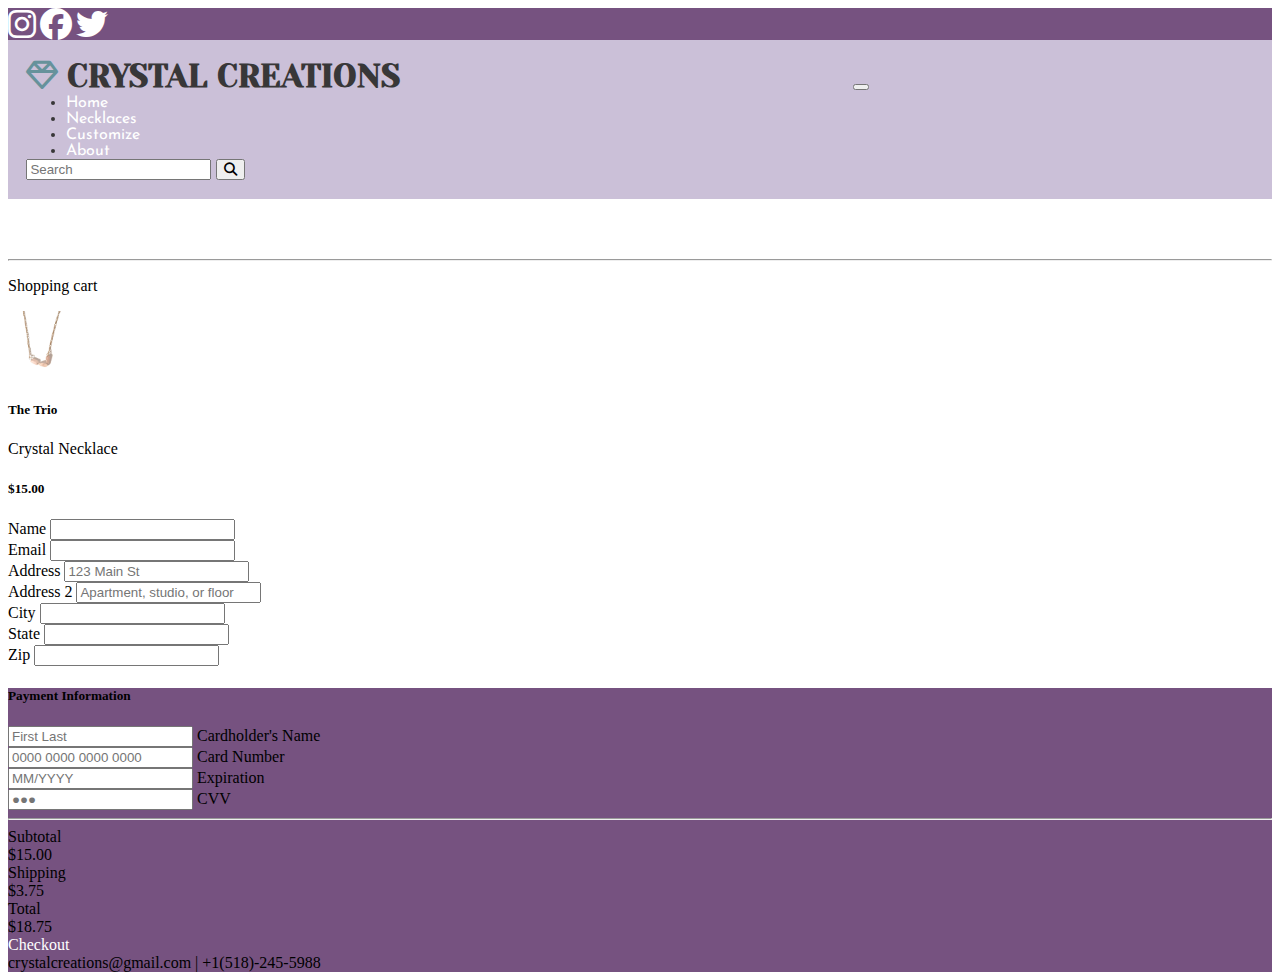
<file: triopurchase.html>
<!DOCTYPE HTML>
<html lang="en">

<head>
    <meta charset="utf-8">
    <meta name="viewport" content="width=device-width, 
       initial-scale-1, shrink-to-fit=no">
    <title>Purchase</title>

    <!-- Google fonts-->
    <link rel="preconnect" href="https://fonts.googleapis.com">
    <link rel="preconnect" href="https://fonts.gstatic.com" crossorigin>
    <link href="https://fonts.googleapis.com/css2?family=Josefin+Sans&family=Yeseva+One&display=swap" rel="stylesheet">

    <!-- Font Awesome -->
    <link href="https://cdnjs.cloudflare.com/ajax/libs/font-awesome/6.1.1/css/all.min.css" rel="stylesheet">

    <!-- Custom font-->
    <link rel="preconnect" href="https://fonts.googleapis.com">
    <link rel="preconnect" href="https://fonts.gstatic.com" crossorigin>
    <link href="https://fonts.googleapis.com/css2?family=Nanum+Gothic&display=swap" rel="stylesheet">

    <!-- CSS only -->
    <link href="https://cdn.jsdelivr.net/npm/bootstrap@5.2.2/dist/css/bootstrap.min.css" rel="stylesheet"
        integrity="sha384-Zenh87qX5JnK2Jl0vWa8Ck2rdkQ2Bzep5IDxbcnCeuOxjzrPF/et3URy9Bv1WTRi" crossorigin="anonymous">

    <link rel="stylesheet" href="css/styles.css">

    <!-- JavaScript Bundle with Popper -->
    <script src="https://cdn.jsdelivr.net/npm/bootstrap@5.2.2/dist/js/bootstrap.bundle.min.js"
        integrity="sha384-OERcA2EqjJCMA+/3y+gxIOqMEjwtxJY7qPCqsdltbNJuaOe923+mo//f6V8Qbsw3" crossorigin="anonymous">
    </script>
</head>

<body>
    <!-- Top Bar with social media icons  -->
    <div class="topbar p-3 mb-2 bg-primary text-white d-flex justify-content-end">
        <a href="https://www.instagram.com/"> <i class="fa-brands fa-2x fa-instagram color-white"></i> </a>
        <a href="https://www.facebook.com/"> <i class="fa-brands fa-2x fa-facebook ms-2"></i> </a>
        <a href="https://twitter.com/"> <i class="fa-brands fa-2x fa-twitter ms-2 me-3"></i></div> </a>


    <!-- Nav Bar -->
    <nav class="navbar navbar-expand-xl navbar-light">
        <div class="container-fluid">
            <a class="navbar-brand" href="index.html"><i class="fa-regular fa-1.6x fa-gem"></i> CRYSTAL CREATIONS</a>
            <button class="navbar-toggler" type="button" data-bs-toggle="collapse" data-bs-target="#navbarTogglerDemo2"
                aria-controls="navbarTogglerDemo2" aria-expanded="false" aria-label="Toggle navigation">
                <span class="navbar-toggler-icon"></span>
            </button>
            <div class="collapse navbar-collapse show" id="navbarTogglerDemo2">
                <ul class="navbar-nav me-auto mb-2 mb-xl-0">
                    <li class="nav-item">
                        <a class="nav-link " aria-current="page" href="index.html">Home</a>
                    </li>
                    <li class="nav-item">
                        <a class="nav-link active" href="necklaces.html">Necklaces</a>
                    </li>
                    <li class="nav-item">
                        <a class="nav-link" href="customize.html">Customize</a>
                    </li>
                    <li class="nav-item">
                        <a class="nav-link" href="about.html">About</a>
                    </li>
                </ul>
                <form class="d-flex">
                    <input class="form-control me-2" type="search" placeholder="Search" aria-label="Search">
                    <button class="btn btn-outline-success"> <i type="submit"><i
                                class="fa-solid fa-magnifying-glass"></i></i></button>
                </form>
            </div>
        </div>
    </nav>

    <section class="h-100 h-custom" style="background-color: white;">
        <div class="container py-5 h-100">
            <div class="row d-flex justify-content-center align-items-center h-100">
                <div class="col">
                    <div class="card">
                        <div class="card-body p-4">

                            <div class="row">

                                <div class="col-lg-7">
                                    <h5 class="mb-3"><a href="necklaces.html" class="text-body"><i
                                                class="fas fa-long-arrow-alt-left me-2"></i>Continue shopping</a></h5>
                                    <hr>

                                    <div class="d-flex justify-content-between align-items-center mb-4">
                                        <div>
                                            <p class="mb-1">Shopping cart</p>
                                        </div>
                                        <div>
                                           
                                        </div>
                                    </div>

                                    <div class="card mb-3">
                                        <div class="card-body">
                                            <div class="d-flex justify-content-between">
                                                <div class="d-flex flex-row align-items-center">
                                                    <div>
                                                        <img src="img/trio.jpeg"
                                                            class="img-fluid rounded-3" alt="Necklace"
                                                            style="width: 65px;">
                                                    </div>
                                                    <div class="ms-3">
                                                        <h5>The Trio</h5>
                                                        <p class="small mb-0">Crystal Necklace</p>
                                                    </div>
                                                </div>
                                                <div class="d-flex flex-row align-items-center">
                                                    <div style="width: 50px;">
                                                        
                                                    </div>
                                                    <div style="width: 80px;">
                                                        <h5 class="mb-0">$15.00</h5>
                                                    </div>
                                                    
                                                </div>
                                            </div>
                                        </div>
                                    </div>

                                    <div class="card border-0 mb-3 mb-lg-0">
                                        <form class="row g-3">
                                            <div class="col-md-6">
                                                <label for="inputEmail4" class="form-label">Name</label>
                                                <input type="name" class="form-control" id="inputname">
                                            </div>
                                            <div class="col-md-6">
                                                <label for="inputPassword4" class="form-label">Email</label>
                                                <input type="email" class="form-control" id="inputemail">
                                            </div>
                                            <div class="col-12">
                                                <label for="inputAddress" class="form-label">Address</label>
                                                <input type="text" class="form-control" id="inputAddress"
                                                    placeholder="123 Main St">
                                            </div>
                                            <div class="col-12">
                                                <label for="inputAddress2" class="form-label">Address 2</label>
                                                <input type="text" class="form-control" id="inputAddress2"
                                                    placeholder="Apartment, studio, or floor">
                                            </div>
                                            <div class="col-md-6">
                                                <label for="inputCity" class="form-label">City</label>
                                                <input type="text" class="form-control" id="inputCity">
                                            </div>
                                            <div class="col-md-4">
                                                <label for="inputState" class="form-label">State</label>
                                                <input type="text" class="form-control" id="inputstate">
                                            </div>
                                            <div class="col-md-2">
                                                <label for="inputZip" class="form-label">Zip</label>
                                                <input type="text" class="form-control" id="inputZip">
                                            </div>

                                        </form>
                                    </div>

                                </div>
                                <div class="col-lg-5">

                                    <div class="card bg-primary text-white rounded-3">
                                        <div class="card-body">
                                            <div class="d-flex justify-content-between align-items-center mb-4">
                                                <h5 class="mb-0">Payment Information</h5>

                                            </div>

                                            <form class="mt-4">
                                                <div class="form-outline form-white mb-4">
                                                    <input type="text" 
                                                        class="form-control form-control-lg" 
                                                        placeholder="First Last">
                                                    <label class="form-label" for="typeName">Cardholder's Name</label>
                                                </div>

                                                <div class="form-outline form-white mb-4">
                                                    <input type="text" 
                                                        class="form-control form-control-lg" 
                                                        placeholder="0000 0000 0000 0000" >
                                                    <label class="form-label" for="typeText">Card Number</label>
                                                </div>

                                                <div class="row mb-4">
                                                    <div class="col-md-6">
                                                        <div class="form-outline form-white">
                                                            <input type="text" 
                                                                class="form-control form-control-lg"
                                                                placeholder="MM/YYYY">
                                                            <label class="form-label" for="typeExp">Expiration</label>
                                                        </div>
                                                    </div>
                                                    <div class="col-md-6">
                                                        <div class="form-outline form-white">
                                                            <input type="password" 
                                                                class="form-control form-control-lg"
                                                                placeholder="&#9679;&#9679;&#9679;">
                                                            <label class="form-label" for="typeText">CVV</label>
                                                        </div>
                                                    </div>
                                                </div>

                                            </form>

                                            <hr class="my-4">

                                            <div class="d-flex justify-content-between">
                                                <p class="mb-2">Subtotal</p>
                                                <p class="mb-2">$15.00</p>
                                            </div>

                                            <div class="d-flex justify-content-between">
                                                <p class="mb-2">Shipping</p>
                                                <p class="mb-2">$3.75</p>
                                            </div>

                                            <div class="d-flex justify-content-between mb-4">
                                                <p class="mb-2">Total</p>
                                                <p class="mb-2">$18.75</p>
                                            </div>

                                            <a href="thankyou.html" class="btn btn-primary">Checkout</a>
                                        </div>
                                    </div>

                                </div>

                            </div>

                        </div>
                    </div>
                </div>
            </div>
        </div>
    </section>
    <!-- Footer  -->
    <div class="topbar p-3 mb-2 mt-3 bg-primary text-white d-flex justify-content-center">crystalcreations@gmail.com |
        +1(518)-245-5988</div>


</body>

</html>
</file>
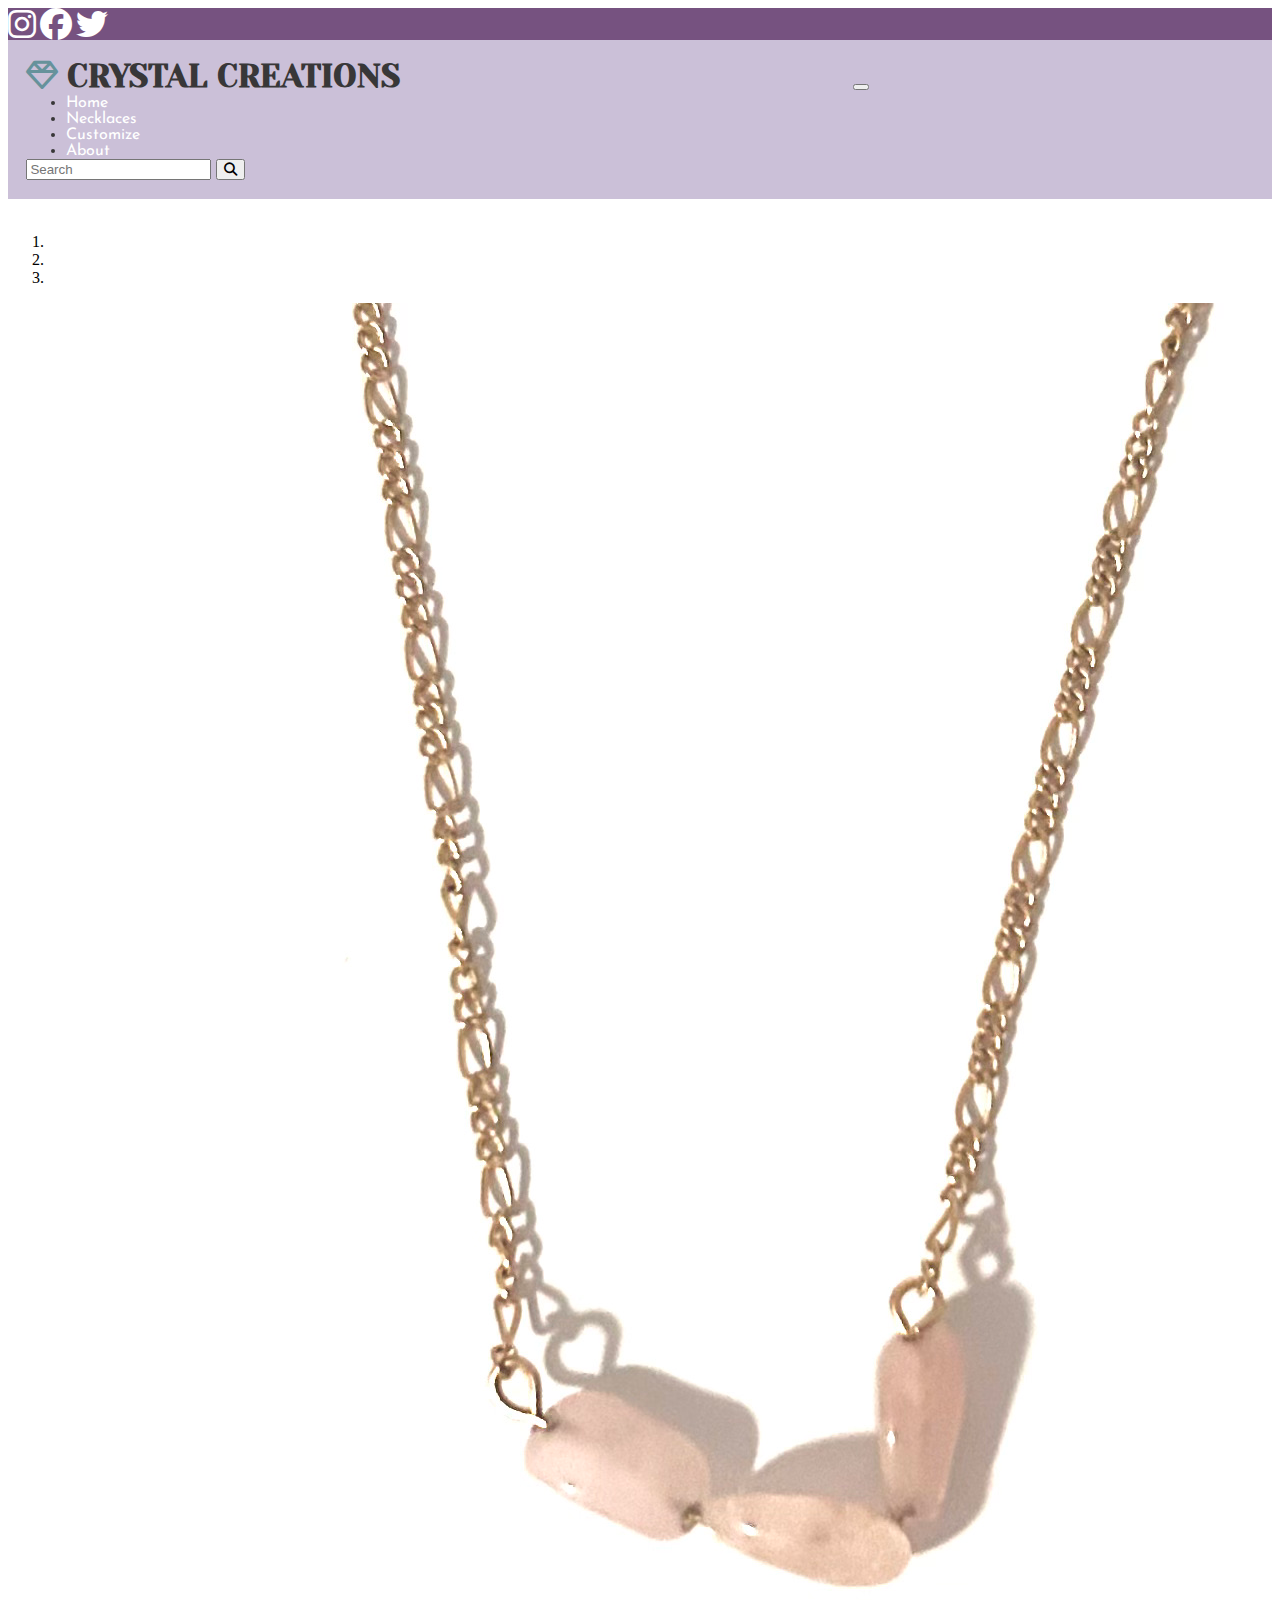
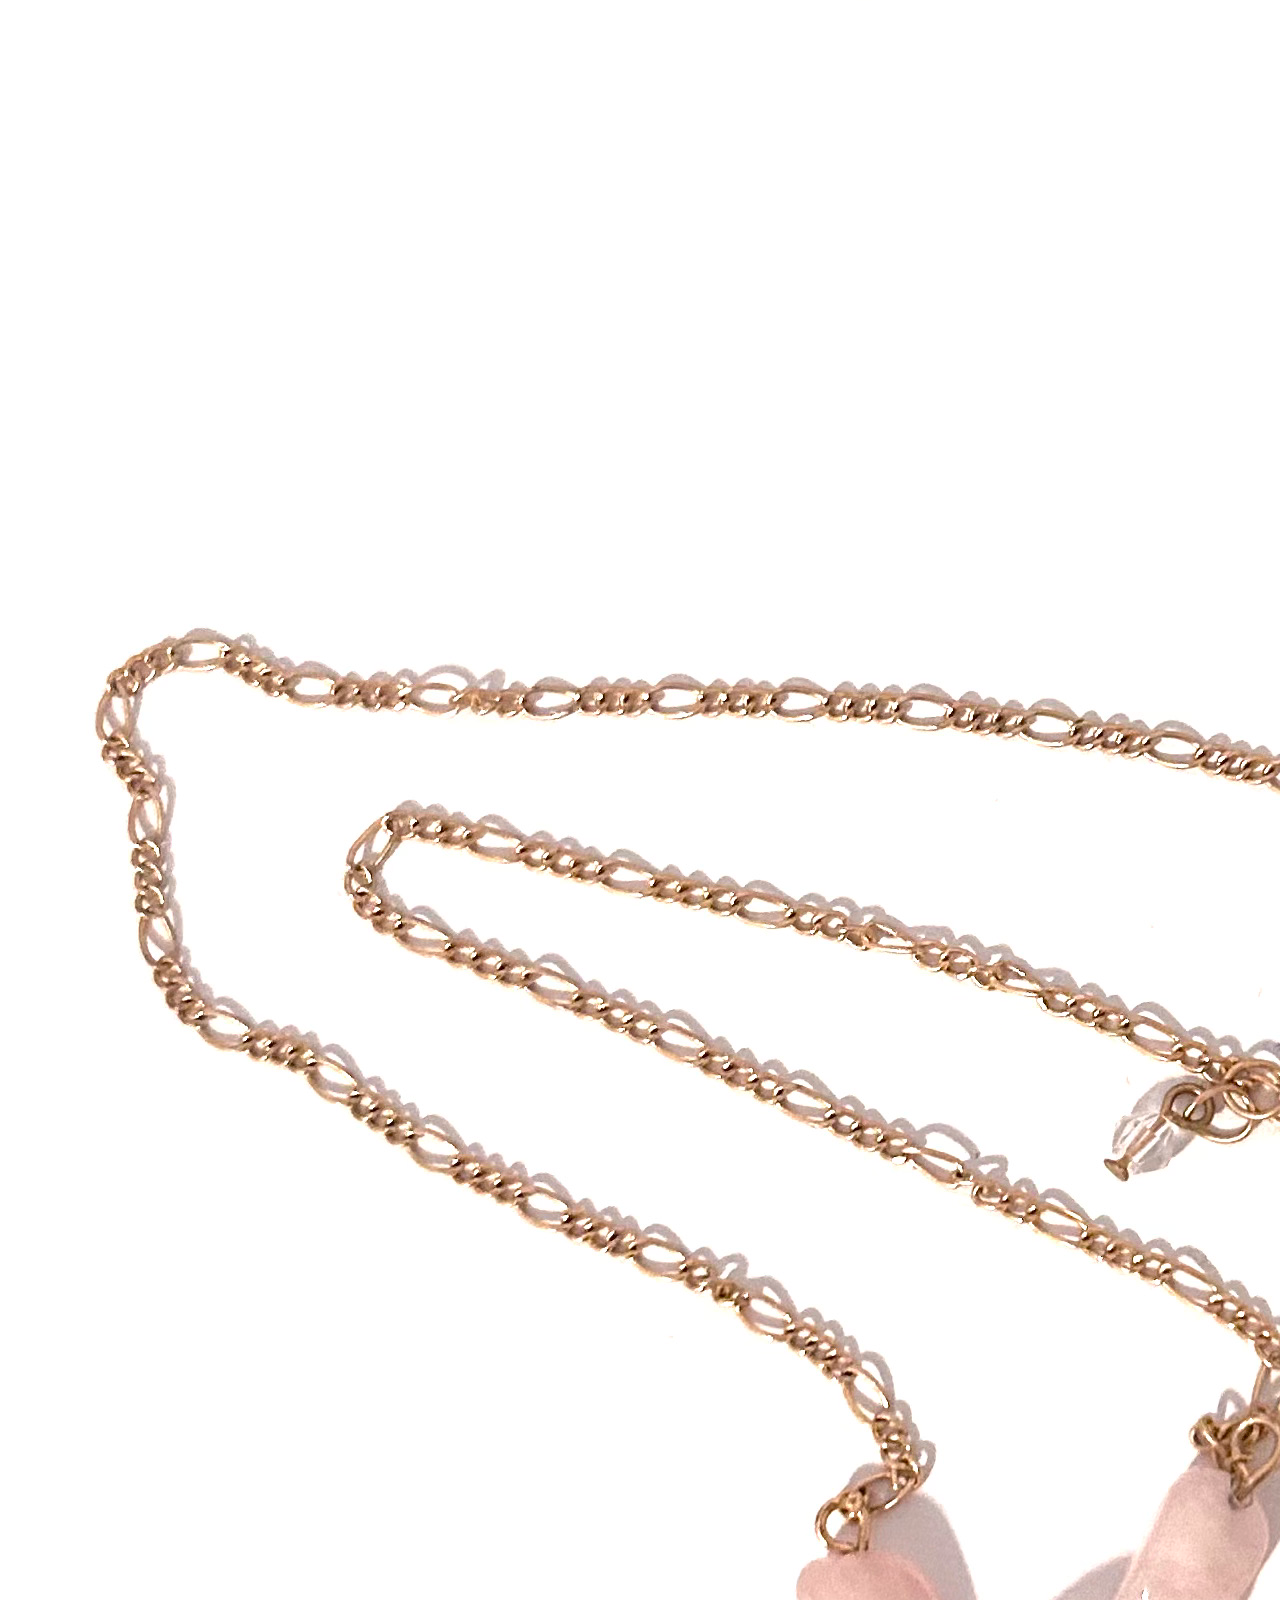
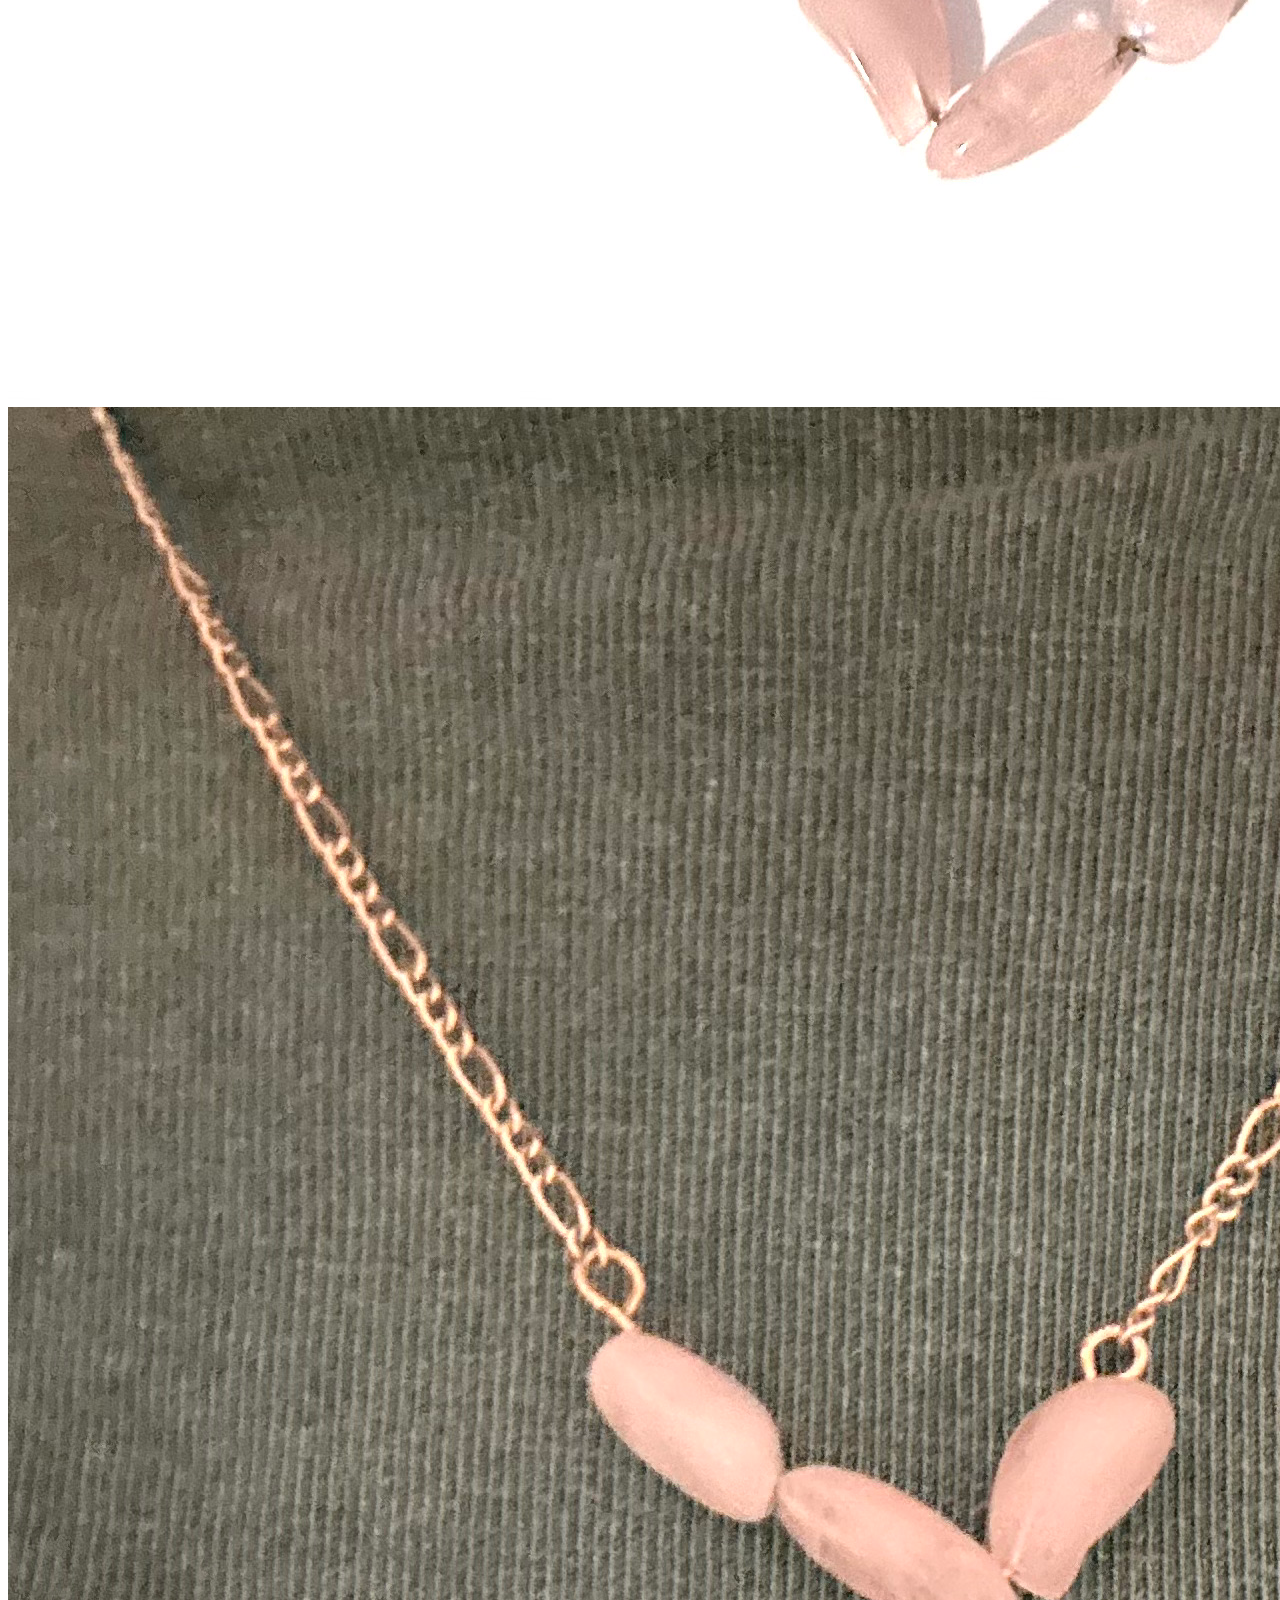
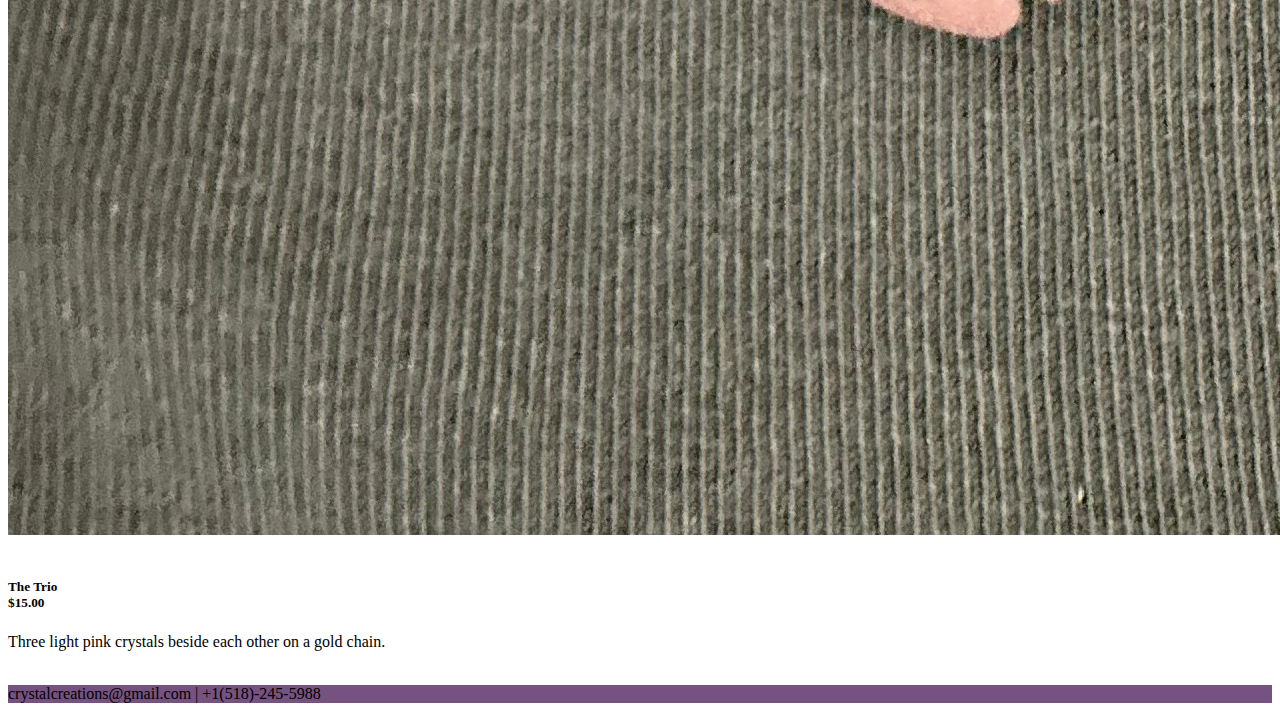
<file: trioview.html>
<!DOCTYPE HTML>
<html lang="en">

<head>
  <meta charset="utf-8">
  <meta name="viewport" content="width=device-width, 
       initial-scale-1, shrink-to-fit=no">
  <title>The Trio</title>

  <!-- Google fonts-->
  <link rel="preconnect" href="https://fonts.googleapis.com">
  <link rel="preconnect" href="https://fonts.gstatic.com" crossorigin>
  <link href="https://fonts.googleapis.com/css2?family=Josefin+Sans&family=Yeseva+One&display=swap" rel="stylesheet">

  <!-- Font Awesome -->
  <link href="https://cdnjs.cloudflare.com/ajax/libs/font-awesome/6.1.1/css/all.min.css" rel="stylesheet">

  <!-- Custom font-->
  <link rel="preconnect" href="https://fonts.googleapis.com">
  <link rel="preconnect" href="https://fonts.gstatic.com" crossorigin>
  <link href="https://fonts.googleapis.com/css2?family=Nanum+Gothic&display=swap" rel="stylesheet">

  <!-- CSS only -->
  <link href="https://cdn.jsdelivr.net/npm/bootstrap@5.2.2/dist/css/bootstrap.min.css" rel="stylesheet"
    integrity="sha384-Zenh87qX5JnK2Jl0vWa8Ck2rdkQ2Bzep5IDxbcnCeuOxjzrPF/et3URy9Bv1WTRi" crossorigin="anonymous">

  <link rel="stylesheet" href="css/styles.css">

  <!-- JavaScript Bundle with Popper -->
  <script src="https://cdn.jsdelivr.net/npm/bootstrap@5.2.2/dist/js/bootstrap.bundle.min.js"
    integrity="sha384-OERcA2EqjJCMA+/3y+gxIOqMEjwtxJY7qPCqsdltbNJuaOe923+mo//f6V8Qbsw3" crossorigin="anonymous">
  </script>
</head>

<body>
<!-- Top Bar with social media icons  -->
<div class="topbar p-3 mb-2 bg-primary text-white d-flex justify-content-end">
    <a href="https://www.instagram.com/"> <i class="fa-brands fa-2x fa-instagram color-white"></i> </a>
    <a href="https://www.facebook.com/"> <i class="fa-brands fa-2x fa-facebook ms-2"></i> </a>
    <a href="https://twitter.com/"> <i class="fa-brands fa-2x fa-twitter ms-2 me-3"></i></div> </a> 
  
  <!-- Nav Bar -->
  <nav class="navbar navbar-expand-xl navbar-light">
    <div class="container-fluid">
      <a class="navbar-brand" href="index.html"><i class="fa-regular fa-1.6x fa-gem"></i> CRYSTAL CREATIONS</a>
      <button class="navbar-toggler" type="button" data-bs-toggle="collapse" data-bs-target="#navbarTogglerDemo2"
        aria-controls="navbarTogglerDemo2" aria-expanded="false" aria-label="Toggle navigation">
        <span class="navbar-toggler-icon"></span>
      </button>
      <div class="collapse navbar-collapse show" id="navbarTogglerDemo2">
        <ul class="navbar-nav me-auto mb-2 mb-xl-0">
          <li class="nav-item">
            <a class="nav-link " aria-current="page" href="index.html">Home</a>
          </li>
          <li class="nav-item">
            <a class="nav-link active" href="necklaces.html">Necklaces</a>
          </li>
          <li class="nav-item">
            <a class="nav-link" href="customize.html">Customize</a>
          </li>
          <li class="nav-item">
            <a class="nav-link" href="about.html">About</a>
          </li>
        </ul>
        <form class="d-flex">
          <input class="form-control me-2" type="search" placeholder="Search" aria-label="Search">
          <button class="btn btn-outline-success"> <i type="submit"><i
                class="fa-solid fa-magnifying-glass"></i></i></button>
        </form>
      </div>
    </div>
  </nav>
  <br>

  <!-- Carousel -->
  <div class="container col-xl-5 col-lg-5 col-md-7 col-sm-10">
    <div id="carouselDark" class="carousel carousel-dark slide" data-bs-ride="carousel">
        <ol class="carousel-indicators">
          <li data-bs-target="#carouselDark" data-bs-slide-to="0" class="active"></li>
          <li data-bs-target="#carouselDark" data-bs-slide-to="1"></li>
          <li data-bs-target="#carouselDark" data-bs-slide-to="2"></li>
        </ol>
        <div class="carousel-inner">
          <div class="carousel-item active">
            <img src="img/trio.jpeg" class="d-block w-100" alt="The Trio 1">
            <div class="carousel-caption d-none d-sm-block">
            </div>
          </div>
          <div class="carousel-item">
            <img src="img/trio1.jpeg" class="d-block w-100" alt="The Trio 2">
            <div class="carousel-caption d-none d-sm-block">
            </div>
          </div>
          <div class="carousel-item">
            <img src="img/trio2.jpeg" class="d-block w-100" alt="The Trio 3">
            <div class="carousel-caption d-none d-sm-block">
            </div>
          </div>
        </div>
        <a class="carousel-control-prev" href="#carouselDark" role="button" data-bs-slide="prev">
          <span class="carousel-control-prev-icon" aria-hidden="true"></span>
          <span class="visually-hidden">Previous</span>
        </a>
        <a class="carousel-control-next" href="#carouselDark" role="button" data-bs-slide="next">
          <span class="carousel-control-next-icon" aria-hidden="true"></span>
          <span class="visually-hidden">Next</span>
        </a>
      </div>
  

  <div class="card border-0">
    <div class="card-body">
      <h5 class="card-title">The Trio <br> $15.00</h5>
      <p class="card-text text-center">Three light pink crystals beside each other on a gold chain. <br>
      <a href="daisypurchase.html" class="btn btn-primary">Buy Now</a></p>
    </div>
  </div>
  </div>

<!-- Footer  -->
<div class="topbar p-3 mb-2 mt-3 bg-primary text-white d-flex justify-content-center">crystalcreations@gmail.com | +1(518)-245-5988</div>



</body>
</html>
</file>
<file: css/styles.css>
.navbar {
  background-color: #CBC0D8;
  padding: 1.15rem;
  font-family: 'Josefin Sans', sans-serif;
  color: #383738;
}

.nav-link {
  font-family: 'Josefin Sans', sans-serif;
}

.bg-img {
  background-image: url("../crystaltree.jpeg");
  background-color: #cccccc;
  background-position: center;
  background-repeat: no-repeat;
  background-size: cover;
  min-height: 300px;
}

.fa-regular {
  color: #66929B;
}

.btn-outline-success {
  --bs-btn-color: #765280;
  --bs-btn-border-color: #765280;
  --bs-btn-hover-color: #fff;
  --bs-btn-hover-bg: #765280;
  --bs-btn-hover-border-color: #765280;
  --bs-btn-focus-shadow-rgb: 20, 130, 85;
  --bs-btn-active-color: #fff;
  --bs-btn-active-bg: #765280;
  --bs-btn-active-border-color: #765280;
  --bs-btn-active-shadow: inset 0 2px 4px black;
  --bs-btn-disabled-color: #765280;
  --bs-btn-disabled-bg: transparent;
  --bs-btn-disabled-border-color: #765280;
  --bs-gradient: none;
}

.navbar-brand {
  padding-top: var(--bs-navbar-brand-padding-y);
  padding-bottom: var(--bs-navbar-brand-padding-y);
  margin-right: 28rem;
  margin-left: 0rem;
  font-size: 1.5rem;
  font-weight: bold;
  color: #383738;
  text-decoration: none;
  text-decoration-line: none;
  text-decoration-style: solid;
  text-decoration-color: currentcolor;
  white-space: nowrap;
  font-family: 'Yeseva One', cursive;
}

@media (min-width: 400px) {
  .navbar-brand {
    font-size: 2.0rem
  }
}

.bg-primary {
  --bs-bg-opacity: 1;
  background-color: #765280 !important;
}

.mb-2 {
  margin-bottom: 0 !important;
  margin-top: auto;
}

a {
  color: #765280;
  text-decoration: none;
}

.btn-customize {
  font-weight: 500;
  font-size: 17px;
  letter-spacing: 1px;
  display: inline-block;
  color: rgb(255, 255, 255);
  box-shadow: rgb(210, 194, 218) 0px 8px 28px;
  padding: 12px 36px;
  border-radius: 0px;
  transition: all 0.5s ease 0s;
  background: #765280;
}

.btn-shop {
  font-weight: 500;
  font-size: 17px;
  letter-spacing: 1px;
  display: inline-block;
  color: #765280;
  padding: 12px 36px;
  border-radius: 0px;
  transition: all 0.5s ease 0s;
}

a {
  color: white;
}

a:hover {
  color: #383738;
  text-decoration: none;
}

:root {
  --bs-font-sans-serif: 'Josefin Sans', sans-serif;
  --bs-font-monospace: 'Josefin Sans', sans-serif;
}

.btn-primary {
  --bs-btn-color: #383738;
  --bs-btn-bg: #cbc0d9;
  --bs-btn-border-color: #ced4da;
  --bs-btn-hover-color: white;
  --bs-btn-hover-bg: #66929b;
  --bs-btn-hover-border-color: #ced4da;
  --bs-btn-active-bg: #765280;
  --bs-btn-active-border-color: #765280;
}

.btn{
  --bs-btn-border-radius: 0;
}
</file>
